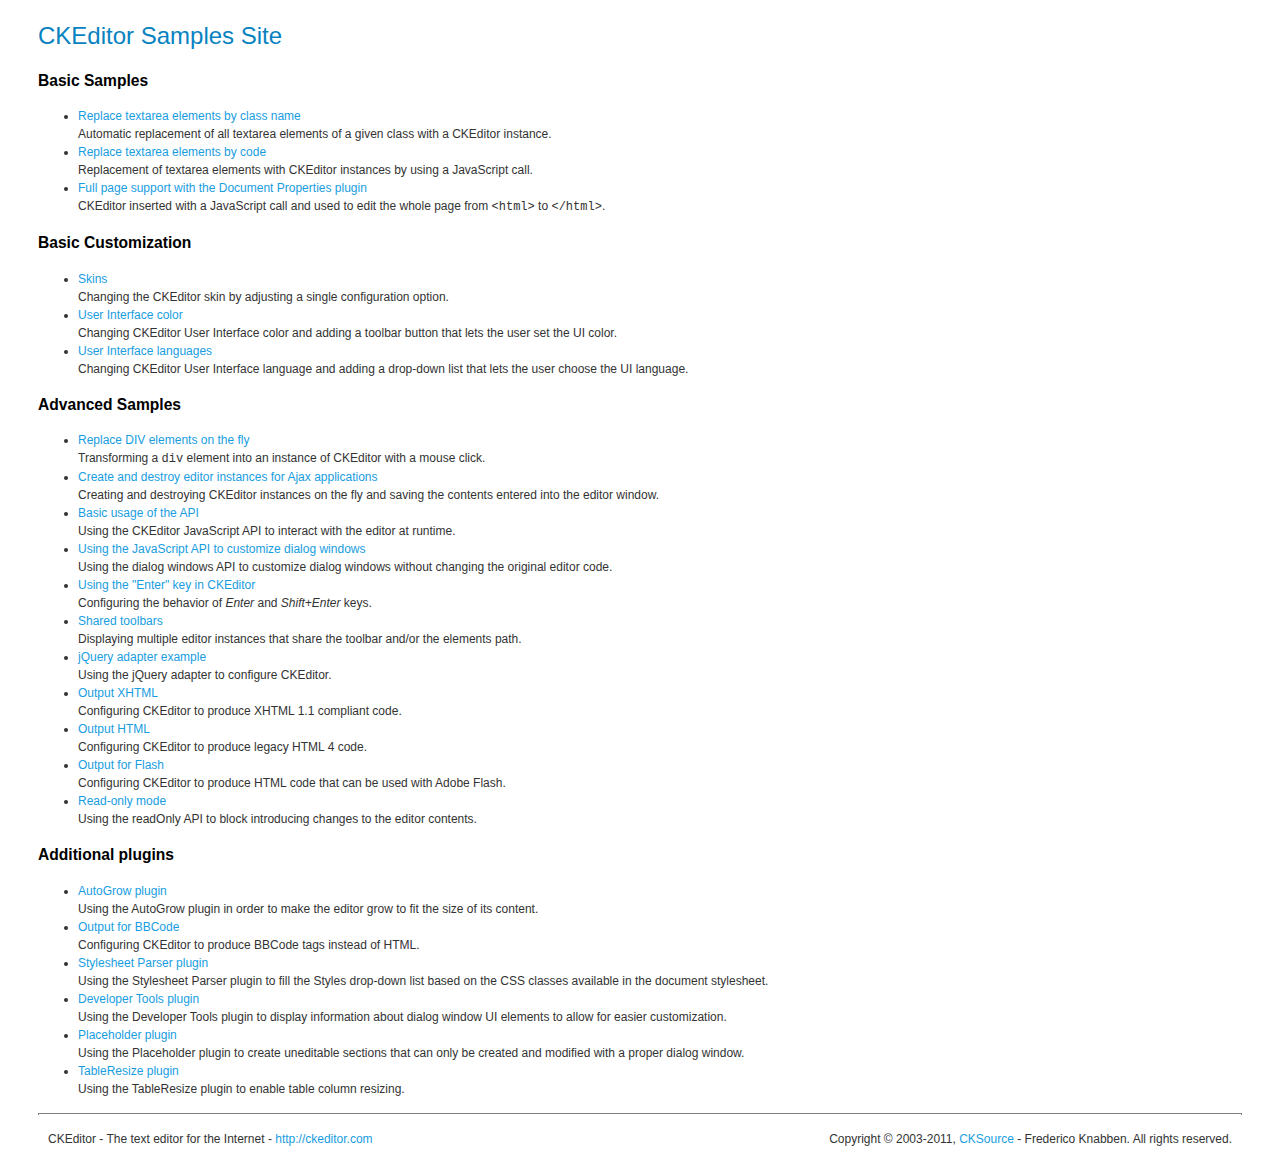
<file: adm/ckeditor/_samples/index.html>
<!DOCTYPE html PUBLIC "-//W3C//DTD XHTML 1.0 Transitional//EN" "http://www.w3.org/TR/xhtml1/DTD/xhtml1-transitional.dtd">
<!--
Copyright (c) 2003-2011, CKSource - Frederico Knabben. All rights reserved.
For licensing, see LICENSE.html or http://ckeditor.com/license
-->
<html xmlns="http://www.w3.org/1999/xhtml">
<head>
	<title>CKEditor Samples</title>
	<meta content="text/html; charset=utf-8" http-equiv="content-type" />
	<link type="text/css" rel="stylesheet" href="sample.css" />
</head>
<body>
	<h1 class="samples">
		CKEditor Samples Site
	</h1>
	<h2 class="samples">
		Basic Samples
	</h2>
	<ul class="samples">
		<li>
			<a class="samples" href="replacebyclass.html">Replace textarea elements by class name</a><br />
			Automatic replacement of all textarea elements of a given class with a CKEditor instance.
		</li>
		<li><a class="samples" href="replacebycode.html">Replace textarea elements by code</a><br />
			Replacement of textarea elements with CKEditor instances by using a JavaScript call.
		</li>
		<li><a class="samples" href="fullpage.html">Full page support with the Document Properties plugin</a><br />
			CKEditor inserted with a JavaScript call and used to edit the whole page from <code>&lt;html&gt;</code> to <code>&lt;/html&gt;</code>.
		</li>
	</ul>
	<h2 class="samples">
		Basic Customization
	</h2>
	<ul class="samples">
		<li><a class="samples" href="skins.html">Skins</a><br />
			Changing the CKEditor skin by adjusting a single configuration option.
		</li>
		<li><a class="samples" href="ui_color.html">User Interface color</a><br />
			Changing CKEditor User Interface color and adding a toolbar button that lets the user set the UI color.
		</li>
		<li><a class="samples" href="ui_languages.html">User Interface languages</a><br />
			Changing CKEditor User Interface language and adding a drop-down list that lets the user choose the UI language.
		</li>
	</ul>
	<h2 class="samples">
		Advanced Samples
	</h2>
	<ul class="samples">
		<li><a class="samples" href="divreplace.html">Replace DIV elements on the fly</a><br />
			Transforming a <code>div</code> element into an instance of CKEditor with a mouse click.
		</li>
		<li><a class="samples" href="ajax.html">Create and destroy editor instances for Ajax applications</a><br />
			Creating and destroying CKEditor instances on the fly and saving the contents entered into the editor window.
		</li>
		<li><a class="samples" href="api.html">Basic usage of the API</a><br />
			Using the CKEditor JavaScript API to interact with the editor at runtime.
		</li>
		<li><a class="samples" href="api_dialog.html">Using the JavaScript API to customize dialog windows</a><br />
			Using the dialog windows API to customize dialog windows without changing the original editor code.
		</li>
		<li><a class="samples" href="enterkey.html">Using the "Enter" key in CKEditor</a><br />
			 Configuring the behavior of <em>Enter</em> and <em>Shift+Enter</em> keys.
		</li>
		<li><a class="samples" href="sharedspaces.html">Shared toolbars</a><br />
			Displaying multiple editor instances that share the toolbar and/or the elements path.
		</li>
		<li><a class="samples" href="jqueryadapter.html">jQuery adapter example</a><br />
			Using the jQuery adapter to configure CKEditor.
		</li>
		<li><a class="samples" href="output_xhtml.html">Output XHTML</a><br />
			Configuring CKEditor to produce XHTML 1.1 compliant code.
		</li>
		<li><a class="samples" href="output_html.html">Output HTML</a><br />
			Configuring CKEditor to produce legacy HTML 4 code.
		</li>
		<li><a class="samples" href="output_for_flash.html">Output for Flash</a><br />
			Configuring CKEditor to produce HTML code that can be used with Adobe Flash.
		</li>
		<li><a class="samples" href="readonly.html">Read-only mode</a><br />
			Using the readOnly API to block introducing changes to the editor contents.
		</li>
	</ul>
	<h2 class="samples">
		Additional plugins
	</h2>
	<ul class="samples">
		<li><a class="samples" href="autogrow.html">AutoGrow plugin</a><br />
			Using the AutoGrow plugin in order to make the editor grow to fit the size of its content.
		</li>
		<li><a class="samples" href="bbcode.html">Output for BBCode</a><br />
			Configuring CKEditor to produce BBCode tags instead of HTML.
		</li>
		<li><a class="samples" href="stylesheetparser.html">Stylesheet Parser plugin</a><br />
			Using the Stylesheet Parser plugin to fill the Styles drop-down list based on the CSS classes available in the document stylesheet.
		</li>
		<li><a class="samples" href="devtools.html">Developer Tools plugin</a><br />
			Using the Developer Tools plugin to display information about dialog window UI elements to allow for easier customization.
		</li>
		<li><a class="samples" href="placeholder.html">Placeholder plugin</a><br />
			Using the Placeholder plugin to create uneditable sections that can only be created and modified with a proper dialog window.
		</li>
		<li><a class="samples" href="tableresize.html">TableResize plugin</a><br />
			Using the TableResize plugin to enable table column resizing.
		</li>
	</ul>
	<div id="footer">
		<hr />
		<p>
			CKEditor - The text editor for the Internet - <a class="samples" href="http://ckeditor.com/">http://ckeditor.com</a>
		</p>
		<p id="copy">
			Copyright &copy; 2003-2011, <a class="samples" href="http://cksource.com/">CKSource</a> - Frederico Knabben. All rights reserved.
		</p>
	</div>
</body>
</html>
</file>
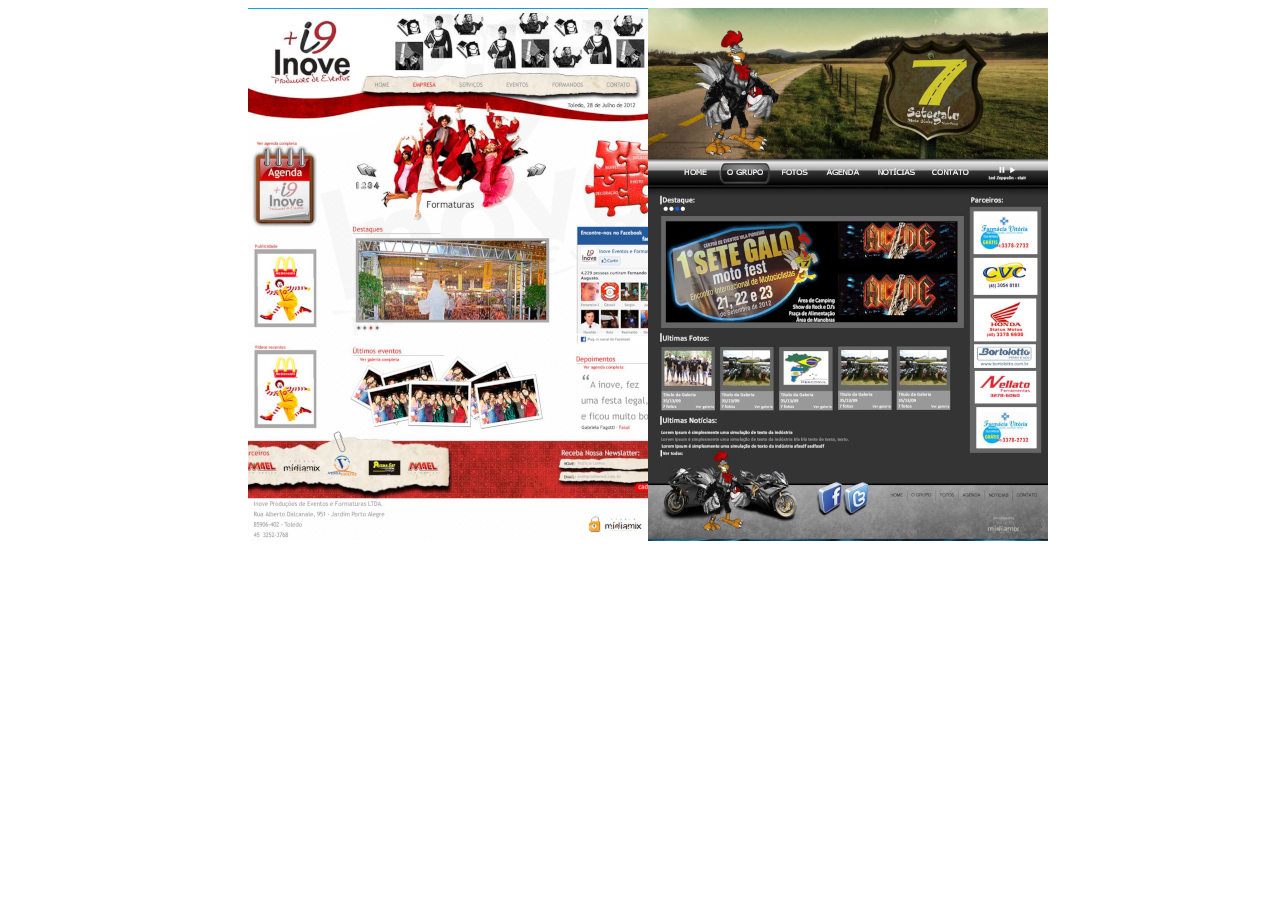
<file: clientes.html>
<!DOCTYPE html PUBLIC "-//W3C//DTD XHTML 1.0 Transitional//EN" "http://www.w3.org/TR/xhtml1/DTD/xhtml1-transitional.dtd">

<!-- saved from url=(0035)http://files.rafaelwendel.com/flip/ -->

<html xmlns="http://www.w3.org/1999/xhtml" dir="ltr">

<head profile="http://gmpg.org/xfn/11">
    <meta http-equiv="Content-Type" content="text/html; charset=UTF-8">


    <title>Criando um flip book com JQuery (www.rafaelwendel.com)</title>

    <script type="text/javascript" src="./js/jquery 1.6.1.js"></script>

    <script type="text/javascript" src="./js/turn.min.js"></script>

    <script type="text/javascript">
        var autoplay = null;
        count = 1;
        _play = true;
        next_count = true;
        $(document).ready(function() {
            var book = $('#magazine').turn({
                page: 1,
                autoCenter: true
            });
            $('#magazine').click(function() {
                _play = false;
            })

            autoplay = function() {
                if (_play) {

                    if (next_count) $('#magazine').turn('next');
                    else $('#magazine').turn('previous');
                    if (count >= 5) {
                        next_count = !next_count;
                        count = 1;
                    }
                    setTimeout("autoplay()", 5000);
                    count++;
                }
            }
            autoplay();

        });
    </script>

    <style type="text/css">
        #clientes {
            width: 800px;
            height: 533px;
            margin-left: auto;
            margin-right: auto;
            display: block;
        }
        
        #magazine {
            width: 800px;
            height: 533px;
        }
        
        #magazine .turn-page {
            width: 400px;
            height: 533px;
            background-color: #ccc;
        }
    </style>

</head>

<body style="width: 100%;">

    <div id="clientes">
        <div id="magazine" style="position: relative; width: 800px; height: 533px; transform: translate3d(0px, 0px, 0px);">


            <div class="page-wrapper" page="1" style="position: absolute; overflow: hidden; width: 400px; height: 533px; top: 0px; left: 0px; right: auto; z-index: 4;">
                <div style="position: absolute; top: 0px; left: 0px; overflow: hidden; z-index: auto; width: 666px; height: 666px;">
                    <div class="page p2 even" style="float: left; width: 400px; height: 533px; position: absolute; inset: 0px auto auto 0px; box-shadow: rgba(0, 0, 0, 0) 0px 0px 20px;">
                        <img src="./imagens/clientes/imagem1.png">
                    </div>
                </div>
            </div>
            <div class="page-wrapper" page="2" style="position: absolute; overflow: hidden; width: 400px; height: 533px; top: 0px; left: 0px; right: auto; z-index: 4;">
                <div style="position: absolute; top: 0px; left: 0px; overflow: hidden; z-index: auto; width: 666px; height: 666px;">
                    <div class="page p2 even" style="float: left; width: 400px; height: 533px; position: absolute; inset: 0px auto auto 0px; box-shadow: rgba(0, 0, 0, 0) 0px 0px 20px;">
                        <img src="./imagens/clientes/imagem2.png">
                    </div>
                </div>
            </div>
            <div class="page-wrapper" page="3" style="position: absolute; overflow: hidden; width: 400px; height: 533px; top: 0px; left: 0px; right: auto; z-index: 4;">
                <div style="position: absolute; top: 0px; left: 0px; overflow: hidden; z-index: auto; width: 666px; height: 666px;">
                    <div class="page p2 even" style="float: left; width: 400px; height: 533px; position: absolute; inset: 0px auto auto 0px; box-shadow: rgba(0, 0, 0, 0) 0px 0px 20px;">
                        <img src="./imagens/clientes/imagem3.png">
                    </div>
                </div>
            </div>
            <div class="page-wrapper" page="4" style="position: absolute; overflow: hidden; width: 400px; height: 533px; top: 0px; left: 0px; right: auto; z-index: 4;">
                <div style="position: absolute; top: 0px; left: 0px; overflow: hidden; z-index: auto; width: 666px; height: 666px;">
                    <div class="page p2 even" style="float: left; width: 400px; height: 533px; position: absolute; inset: 0px auto auto 0px; box-shadow: rgba(0, 0, 0, 0) 0px 0px 20px;">
                        <img src="./imagens/clientes/imagem4.png">
                    </div>
                </div>
            </div>
            <div class="page-wrapper" page="5" style="position: absolute; overflow: hidden; width: 400px; height: 533px; top: 0px; left: 0px; right: auto; z-index: 4;">
                <div style="position: absolute; top: 0px; left: 0px; overflow: hidden; z-index: auto; width: 666px; height: 666px;">
                    <div class="page p2 even" style="float: left; width: 400px; height: 533px; position: absolute; inset: 0px auto auto 0px; box-shadow: rgba(0, 0, 0, 0) 0px 0px 20px;">
                        <img src="./imagens/clientes/imagem5.png">
                    </div>
                </div>
            </div>
            <div class="page-wrapper" page="6" style="position: absolute; overflow: hidden; width: 400px; height: 533px; top: 0px; left: 0px; right: auto; z-index: 4;">
                <div style="position: absolute; top: 0px; left: 0px; overflow: hidden; z-index: auto; width: 666px; height: 666px;">
                    <div class="page p2 even" style="float: left; width: 400px; height: 533px; position: absolute; inset: 0px auto auto 0px; box-shadow: rgba(0, 0, 0, 0) 0px 0px 20px;">
                        <img src="./imagens/clientes/imagem6.png">
                    </div>
                </div>
            </div>
            <div class="page-wrapper" page="7" style="position: absolute; overflow: hidden; width: 400px; height: 533px; top: 0px; left: 0px; right: auto; z-index: 4;">
                <div style="position: absolute; top: 0px; left: 0px; overflow: hidden; z-index: auto; width: 666px; height: 666px;">
                    <div class="page p2 even" style="float: left; width: 400px; height: 533px; position: absolute; inset: 0px auto auto 0px; box-shadow: rgba(0, 0, 0, 0) 0px 0px 20px;">
                        <img src="./imagens/clientes/imagem7.png">
                    </div>
                </div>
            </div>
            <div class="page-wrapper" page="8" style="position: absolute; overflow: hidden; width: 400px; height: 533px; top: 0px; left: 0px; right: auto; z-index: 4;">
                <div style="position: absolute; top: 0px; left: 0px; overflow: hidden; z-index: auto; width: 666px; height: 666px;">
                    <div class="page p2 even" style="float: left; width: 400px; height: 533px; position: absolute; inset: 0px auto auto 0px; box-shadow: rgba(0, 0, 0, 0) 0px 0px 20px;">
                        <img src="./imagens/clientes/imagem8.png">
                    </div>
                </div>
            </div>
            <div class="page-wrapper" page="9" style="position: absolute; overflow: hidden; width: 400px; height: 533px; top: 0px; left: 0px; right: auto; z-index: 4;">
                <div style="position: absolute; top: 0px; left: 0px; overflow: hidden; z-index: auto; width: 666px; height: 666px;">
                    <div class="page p2 even" style="float: left; width: 400px; height: 533px; position: absolute; inset: 0px auto auto 0px; box-shadow: rgba(0, 0, 0, 0) 0px 0px 20px;">
                        <img src="./imagens/clientes/imagem9.png">
                    </div>
                </div>
            </div>
            <div class="page-wrapper" page="10" style="position: absolute; overflow: hidden; width: 400px; height: 533px; top: 0px; left: 0px; right: auto; z-index: 4;">
                <div style="position: absolute; top: 0px; left: 0px; overflow: hidden; z-index: auto; width: 666px; height: 666px;">
                    <div class="page p2 even" style="float: left; width: 400px; height: 533px; position: absolute; inset: 0px auto auto 0px; box-shadow: rgba(0, 0, 0, 0) 0px 0px 20px;">
                        <img src="./imagens/clientes/imagem10.png">
                    </div>
                </div>
            </div>

        </div>
    </div>


</body>

</html>
</file>
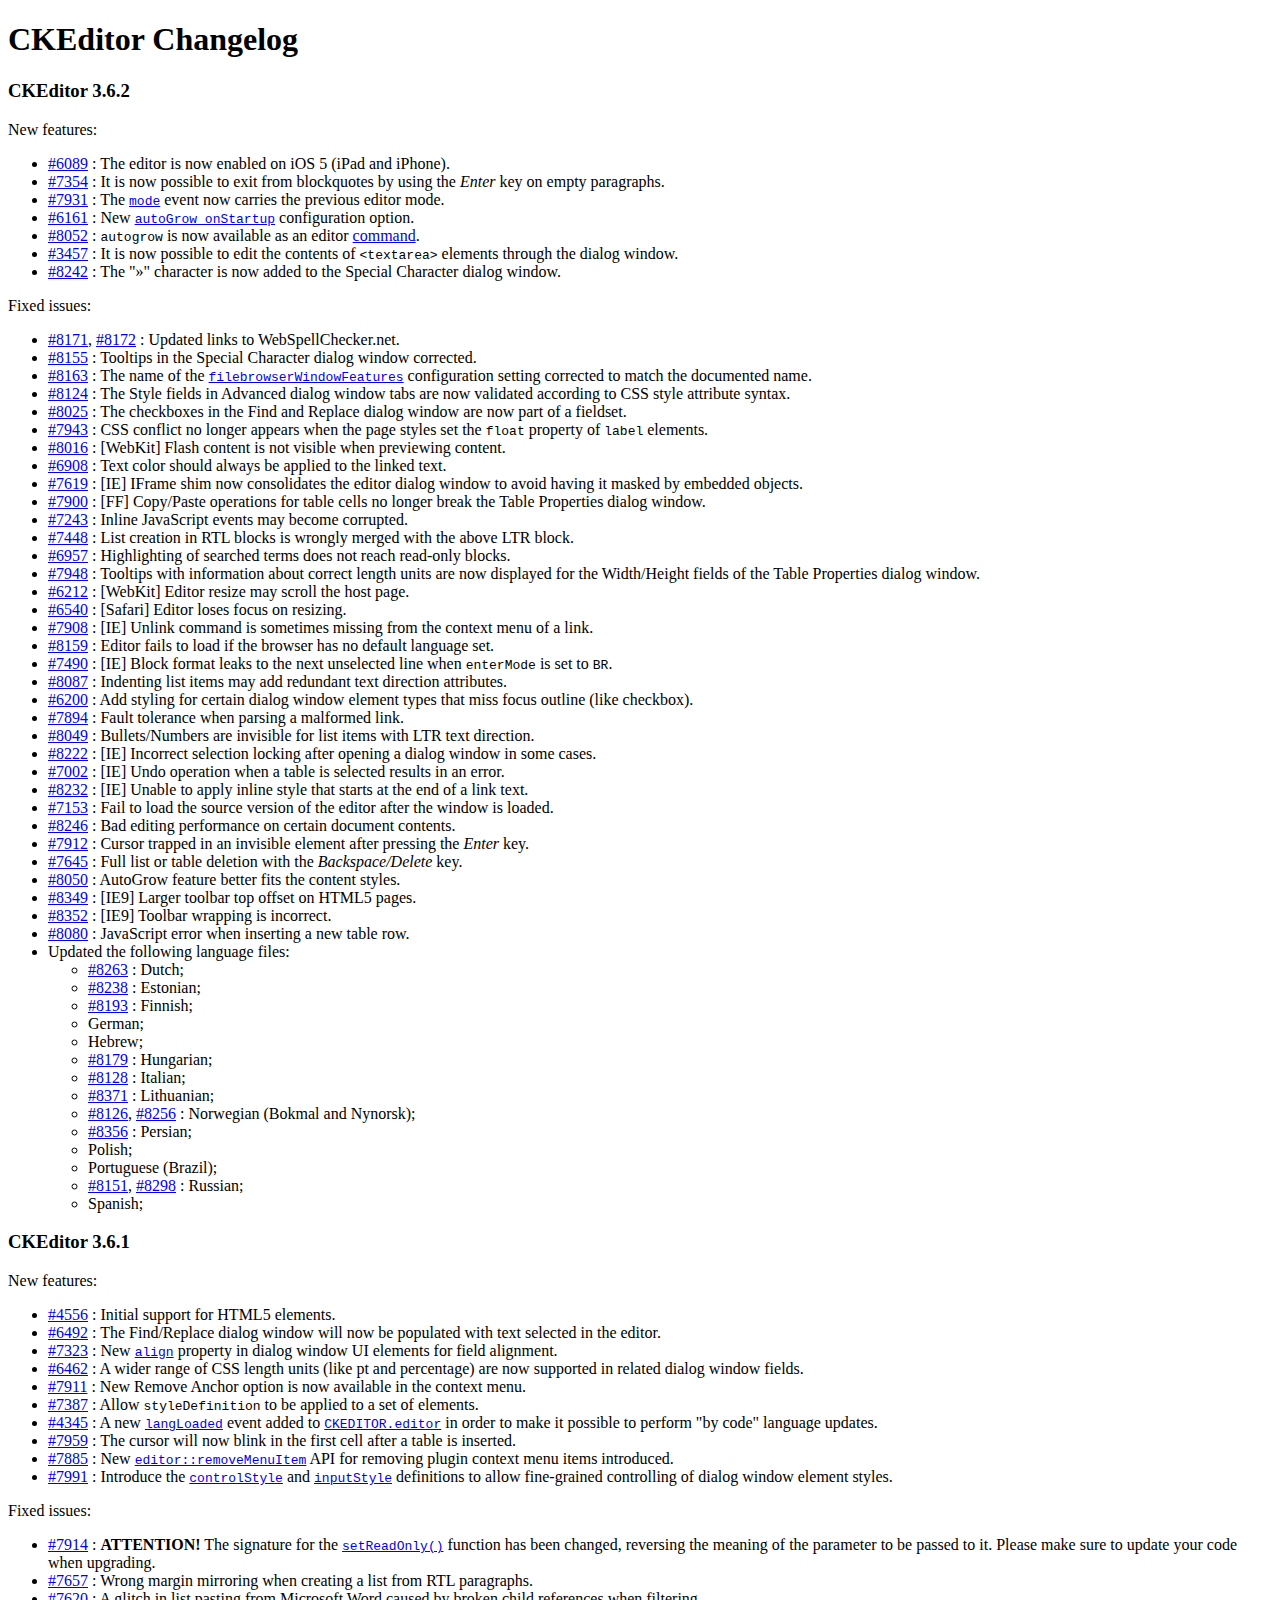
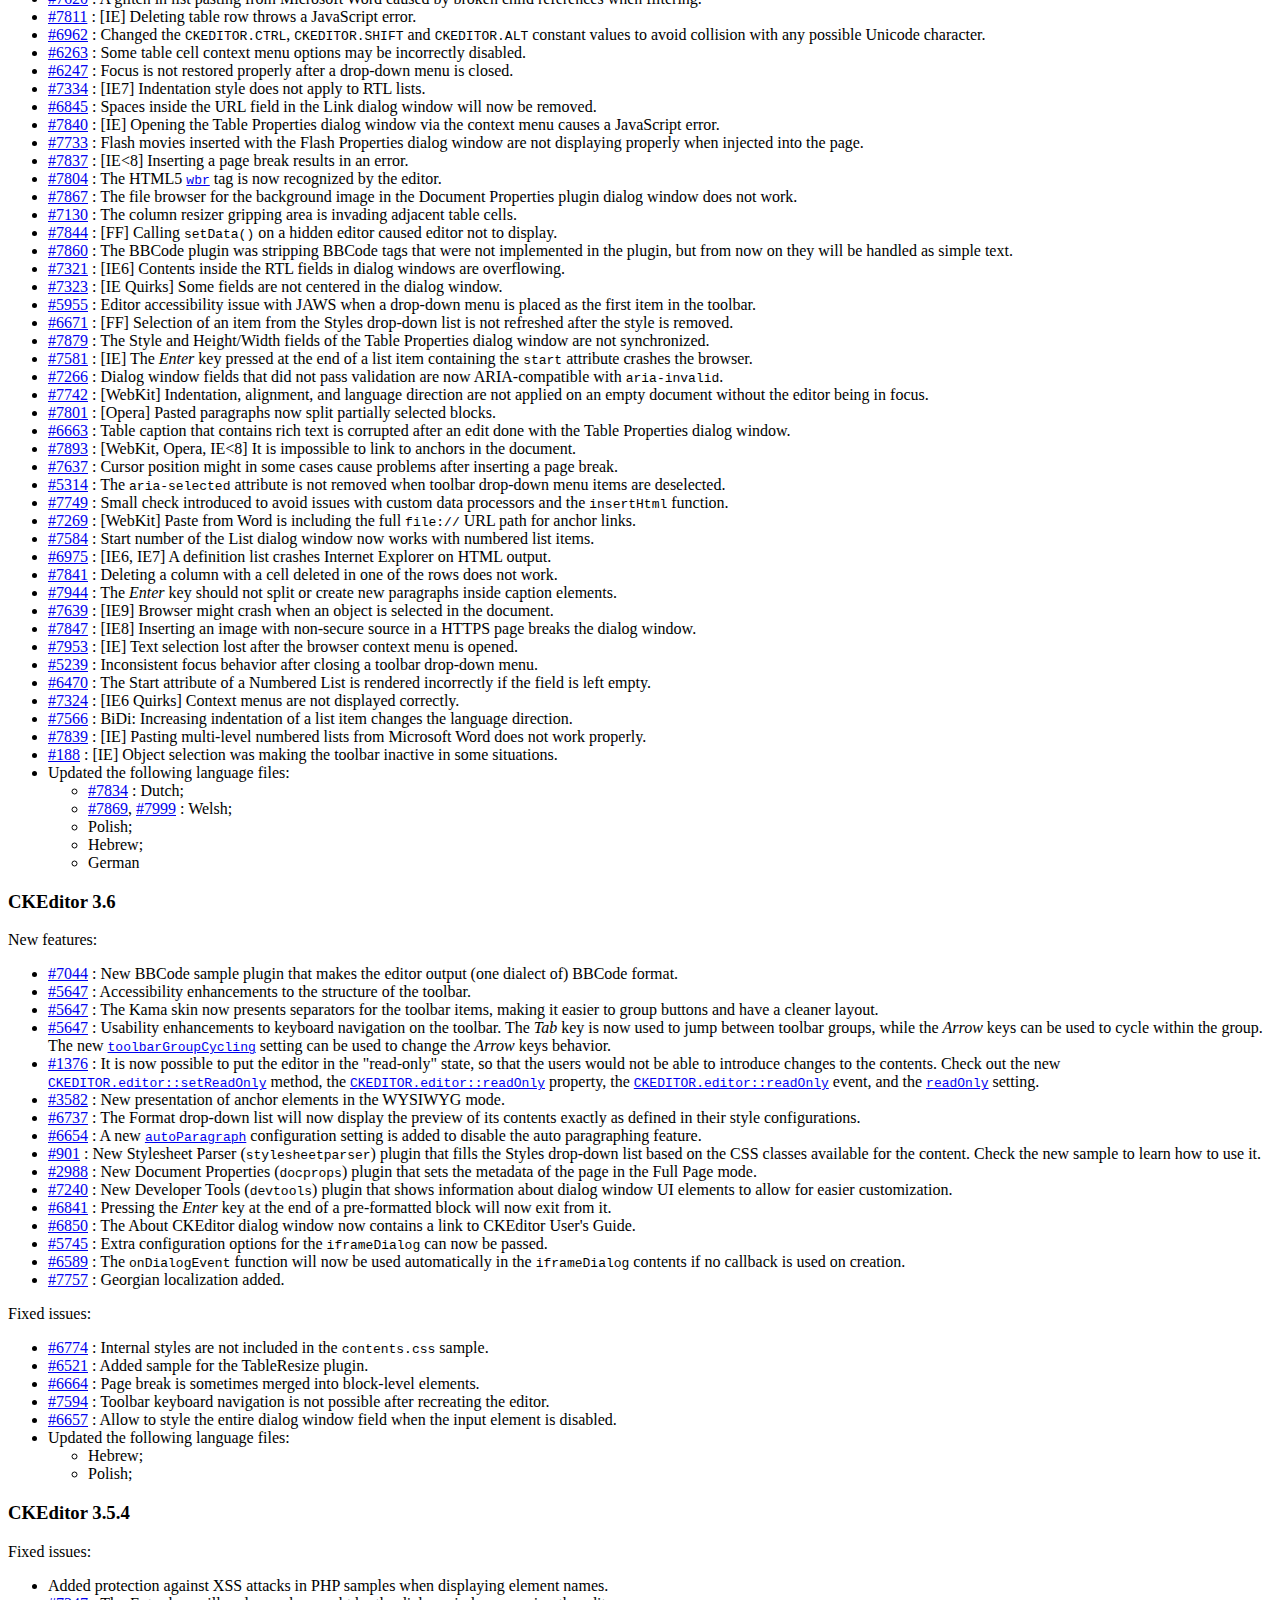
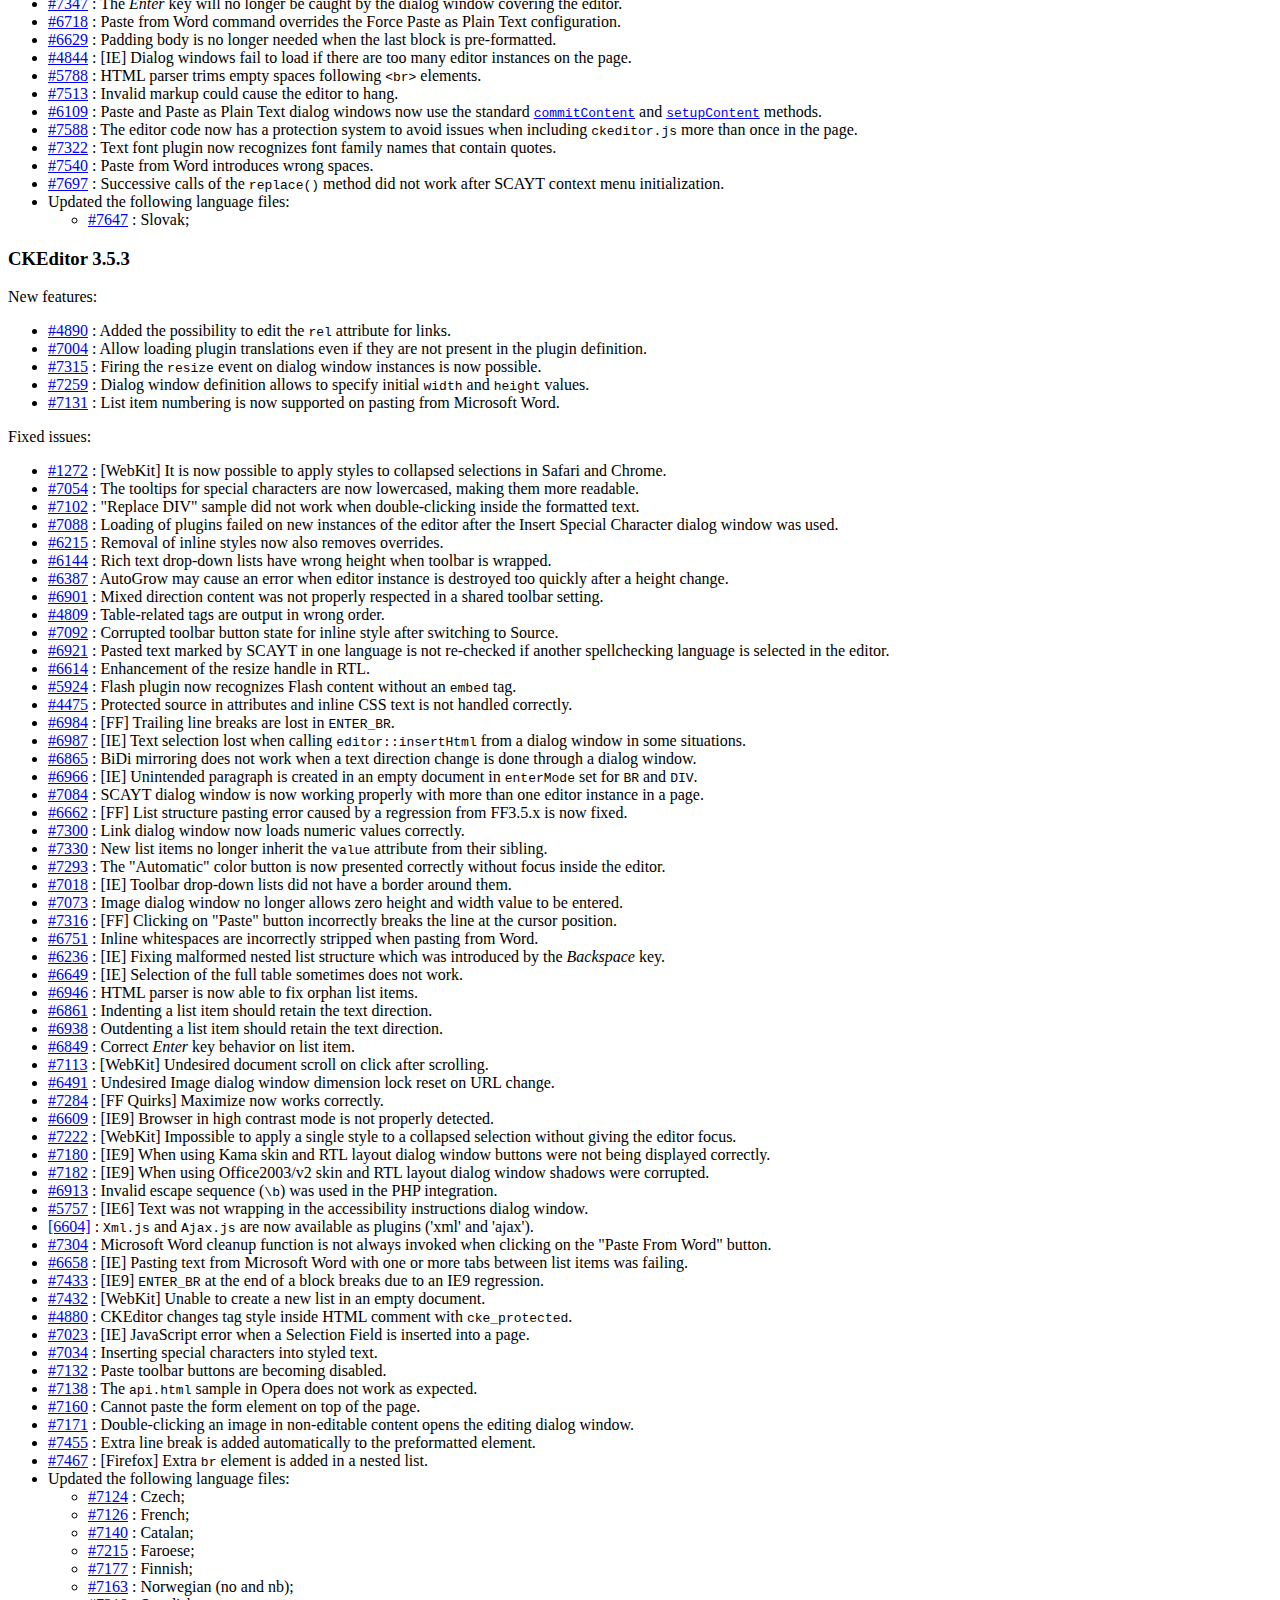
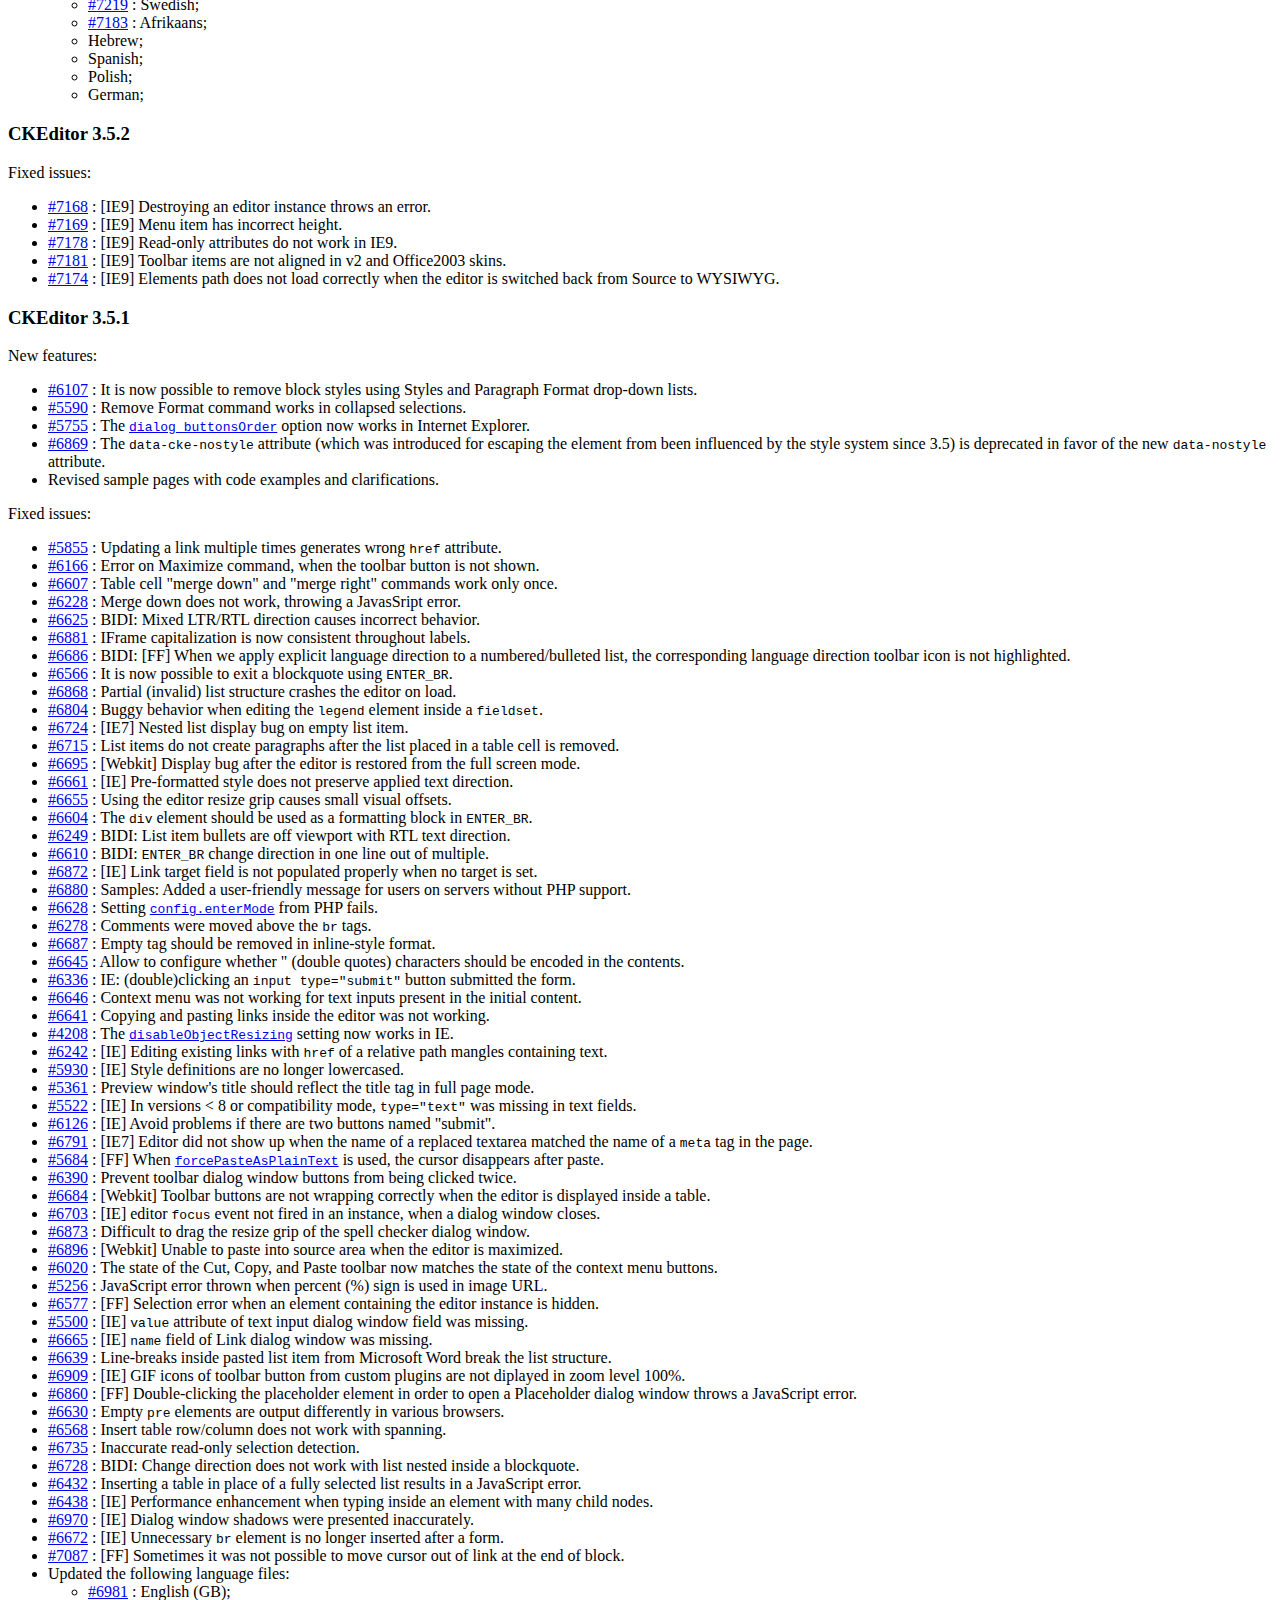
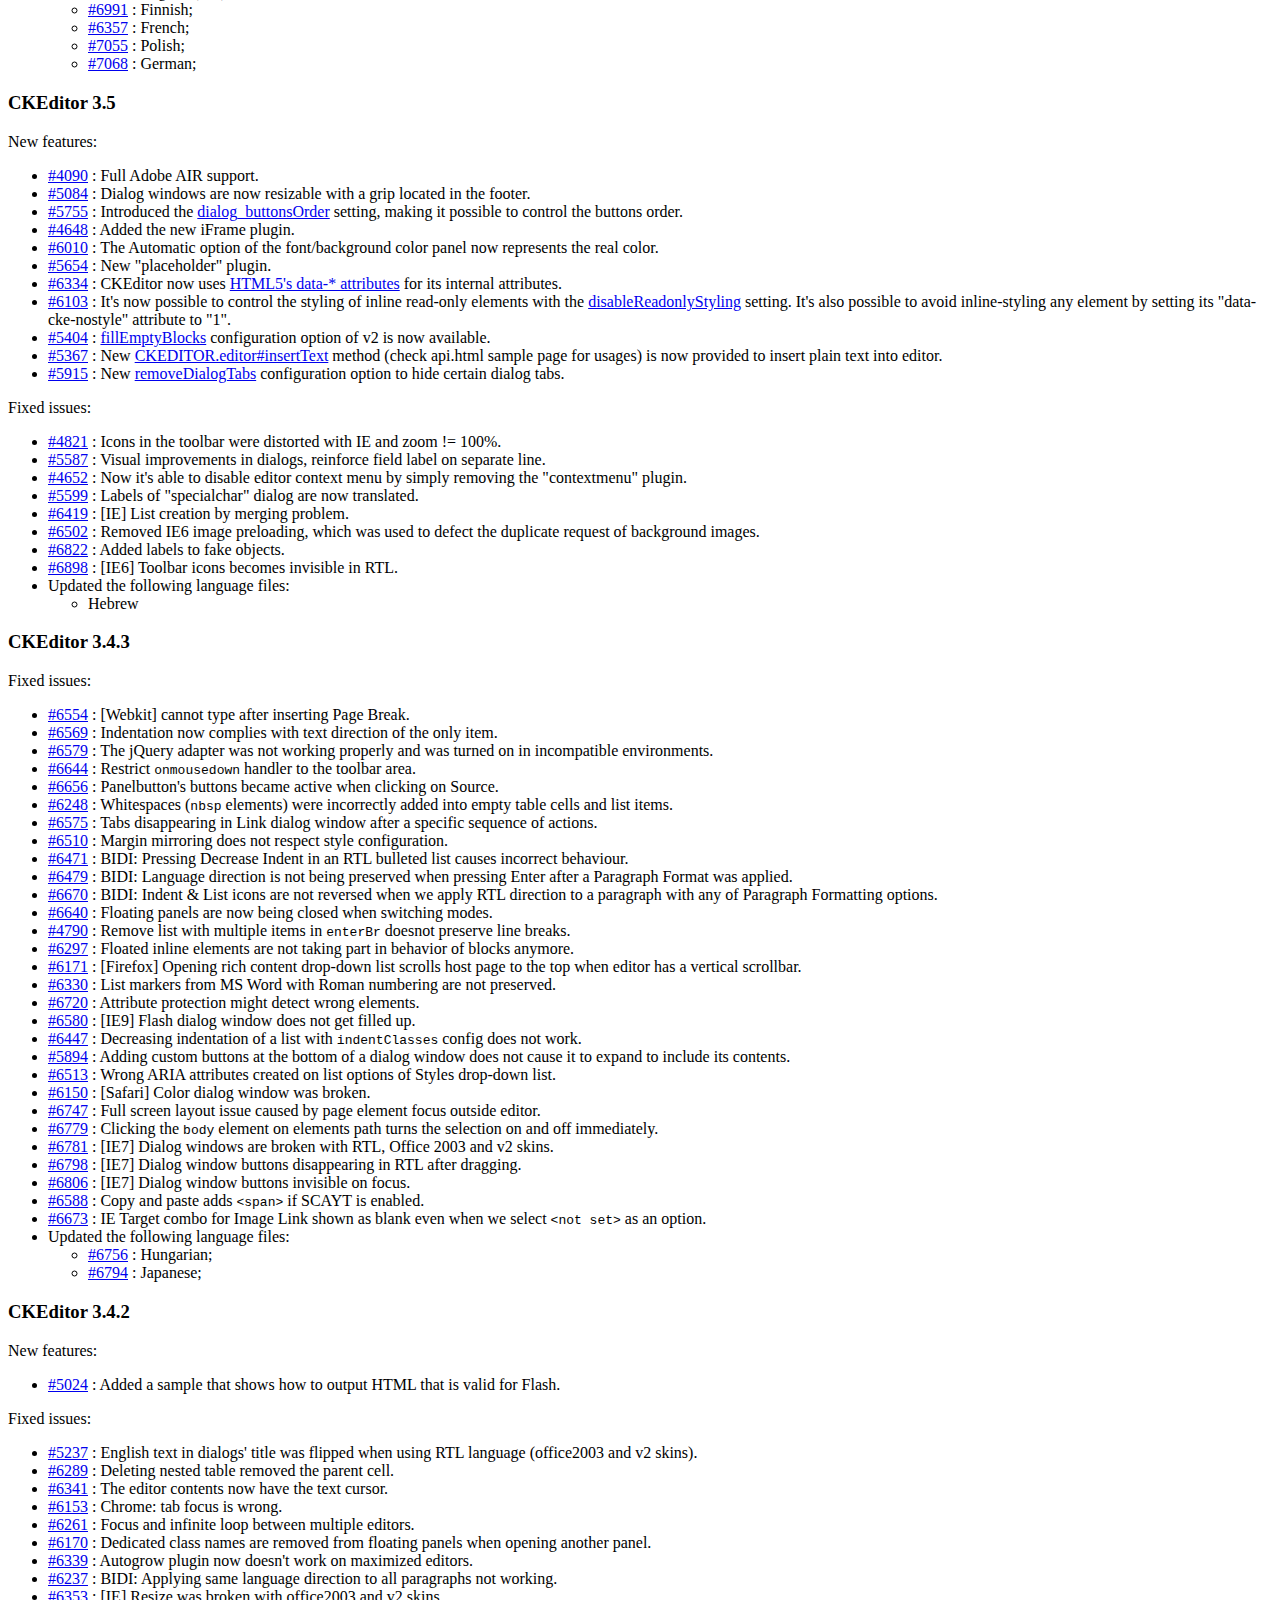
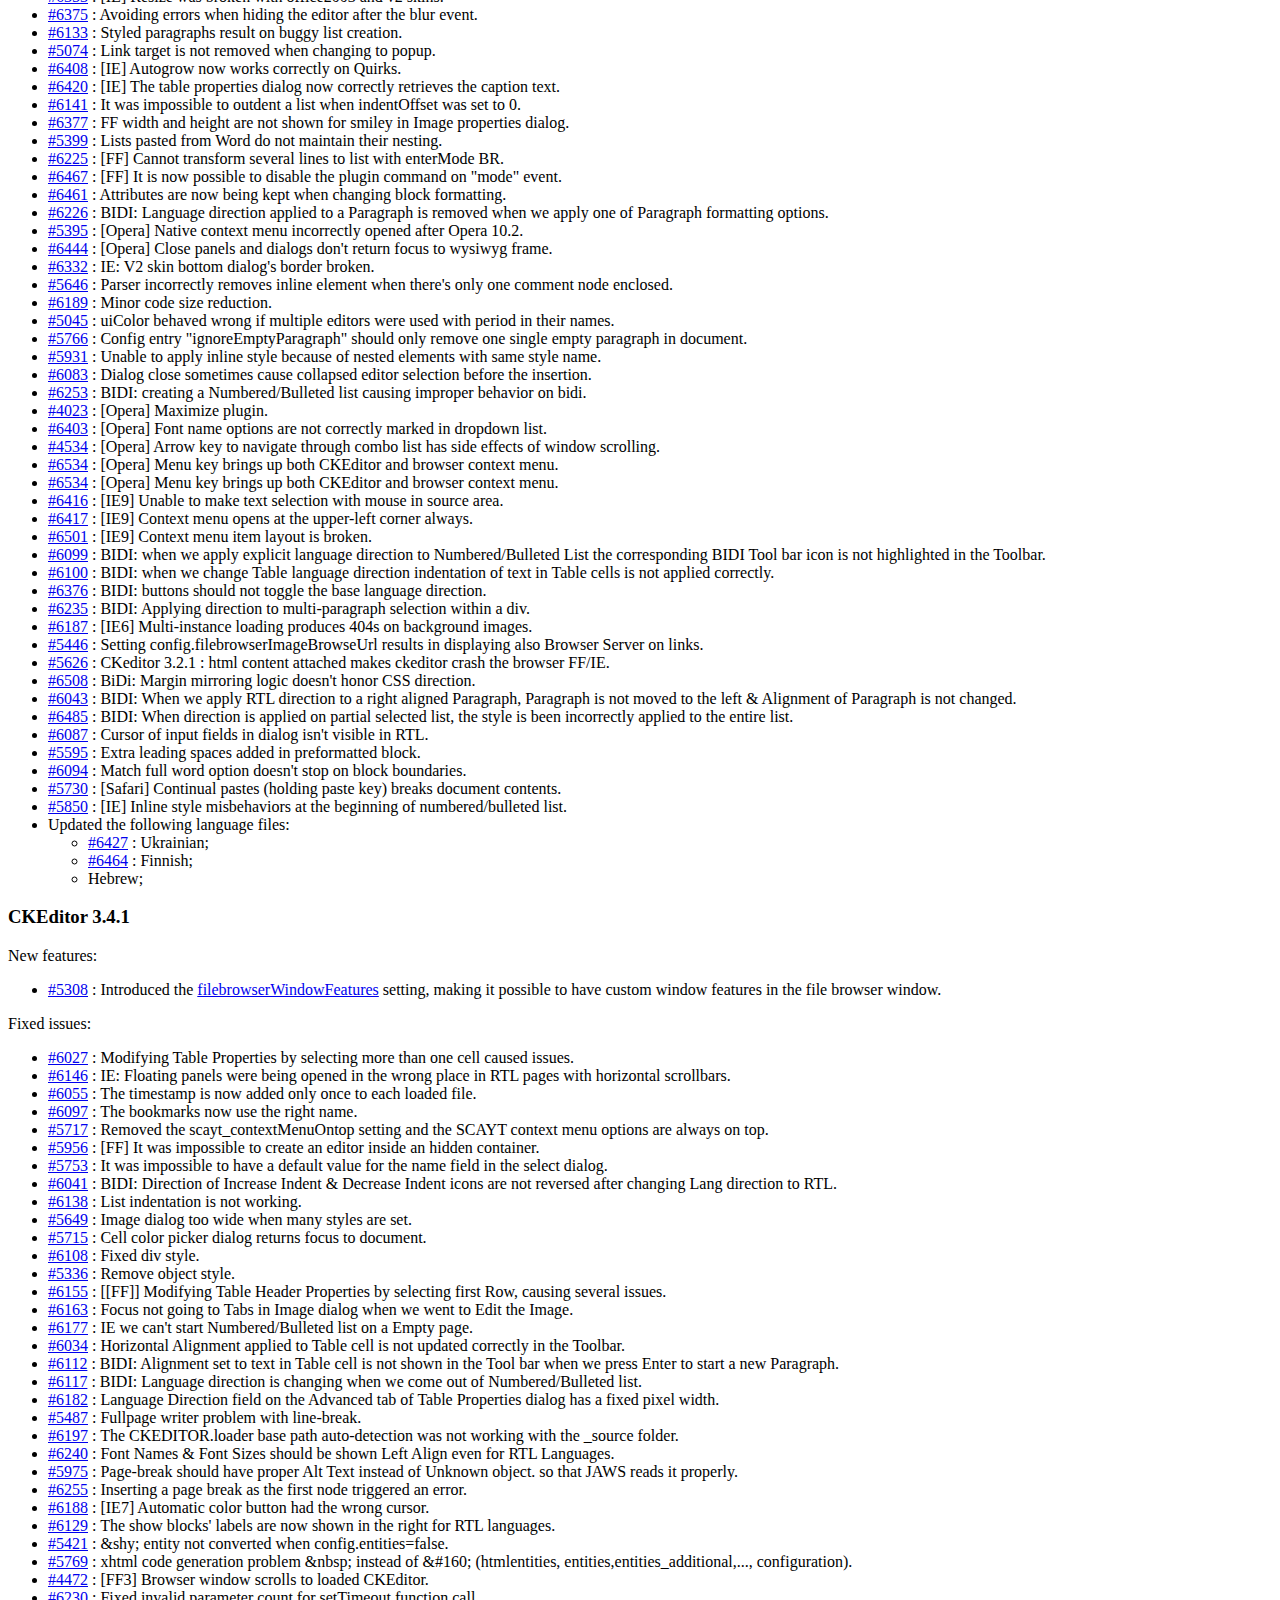
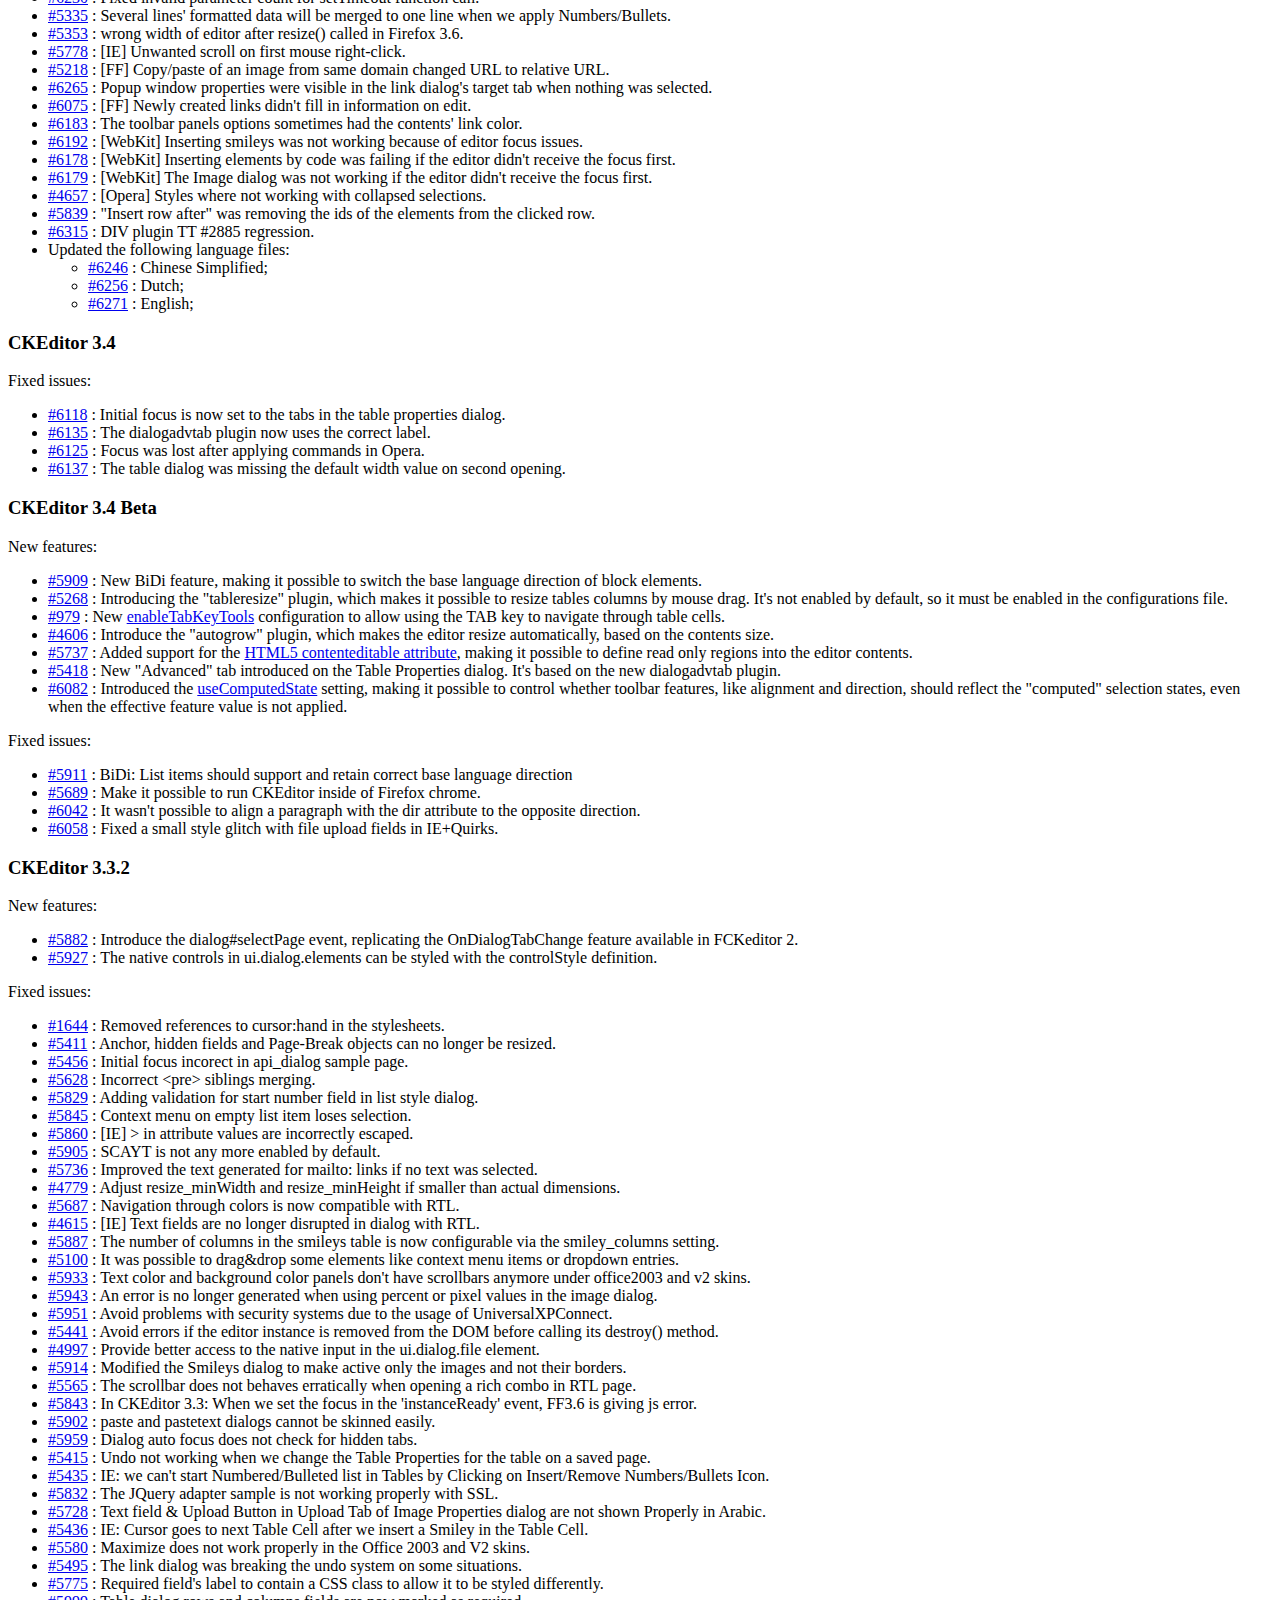
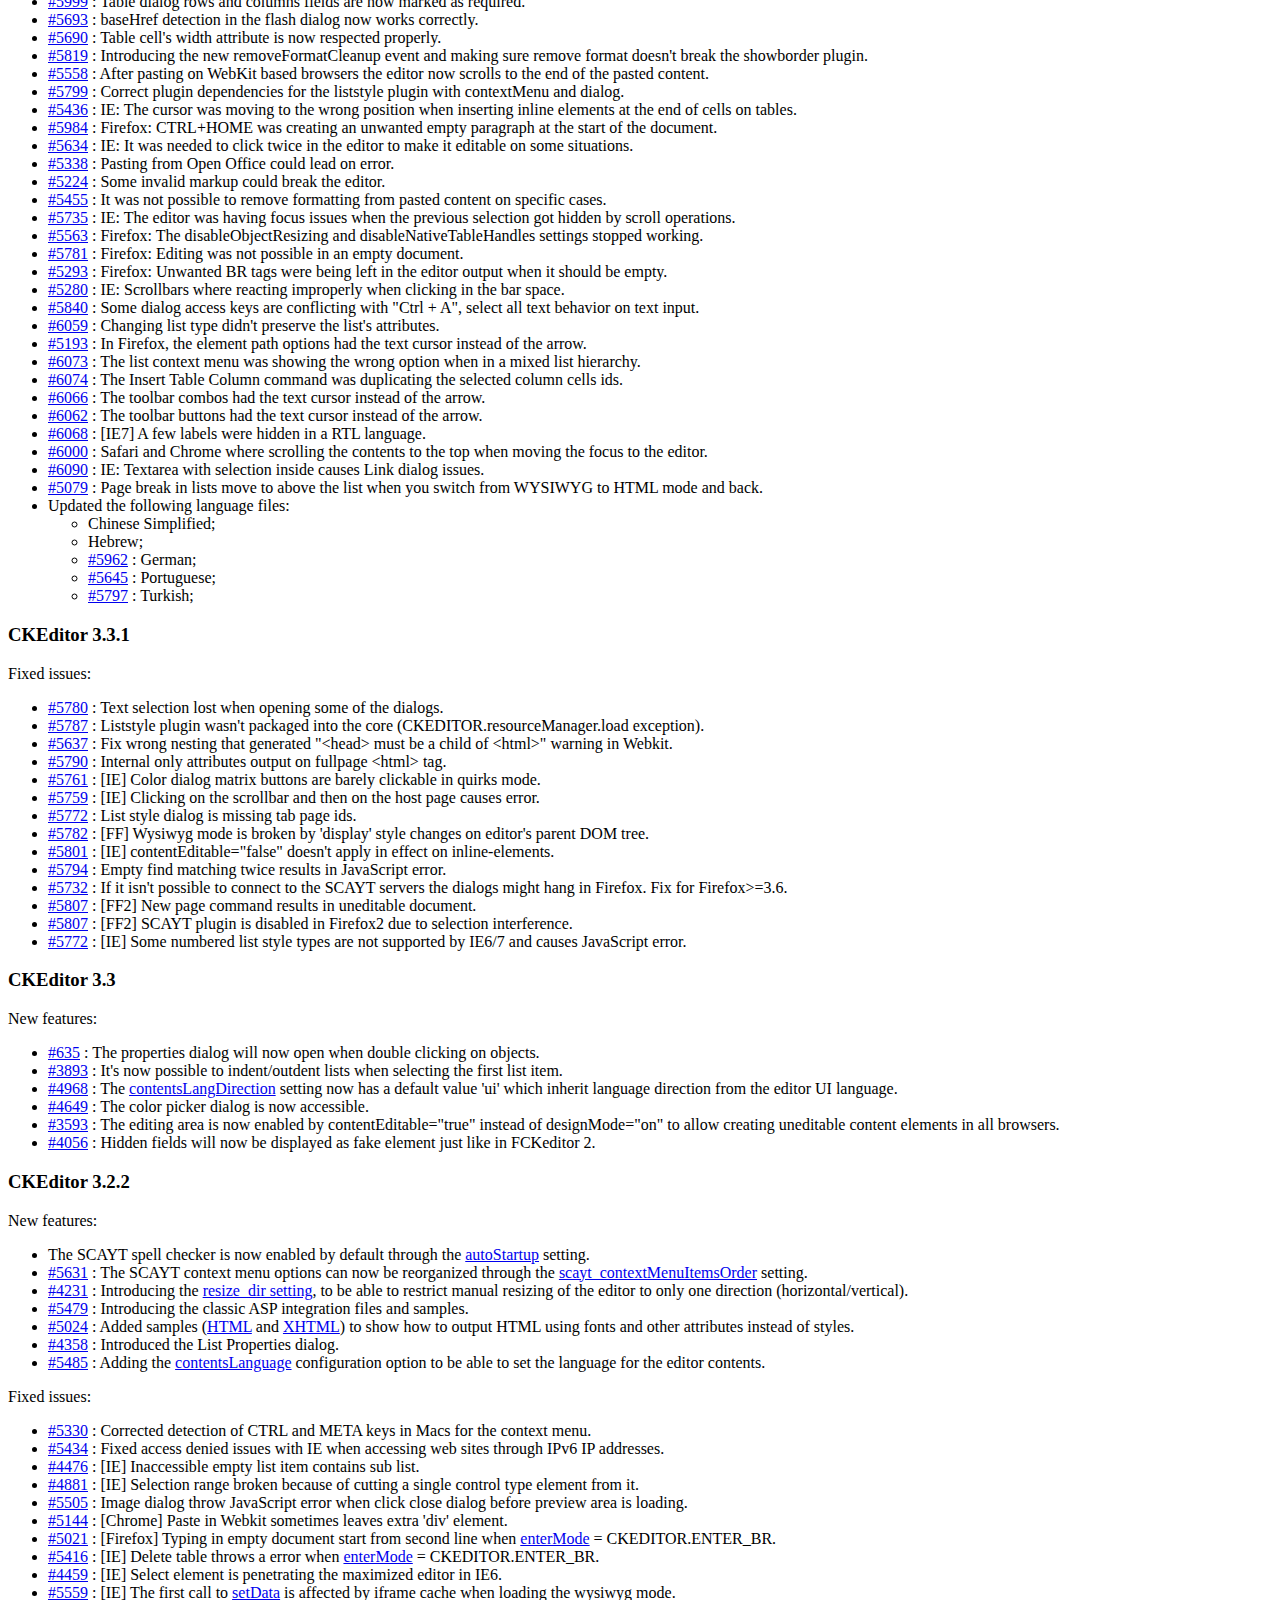
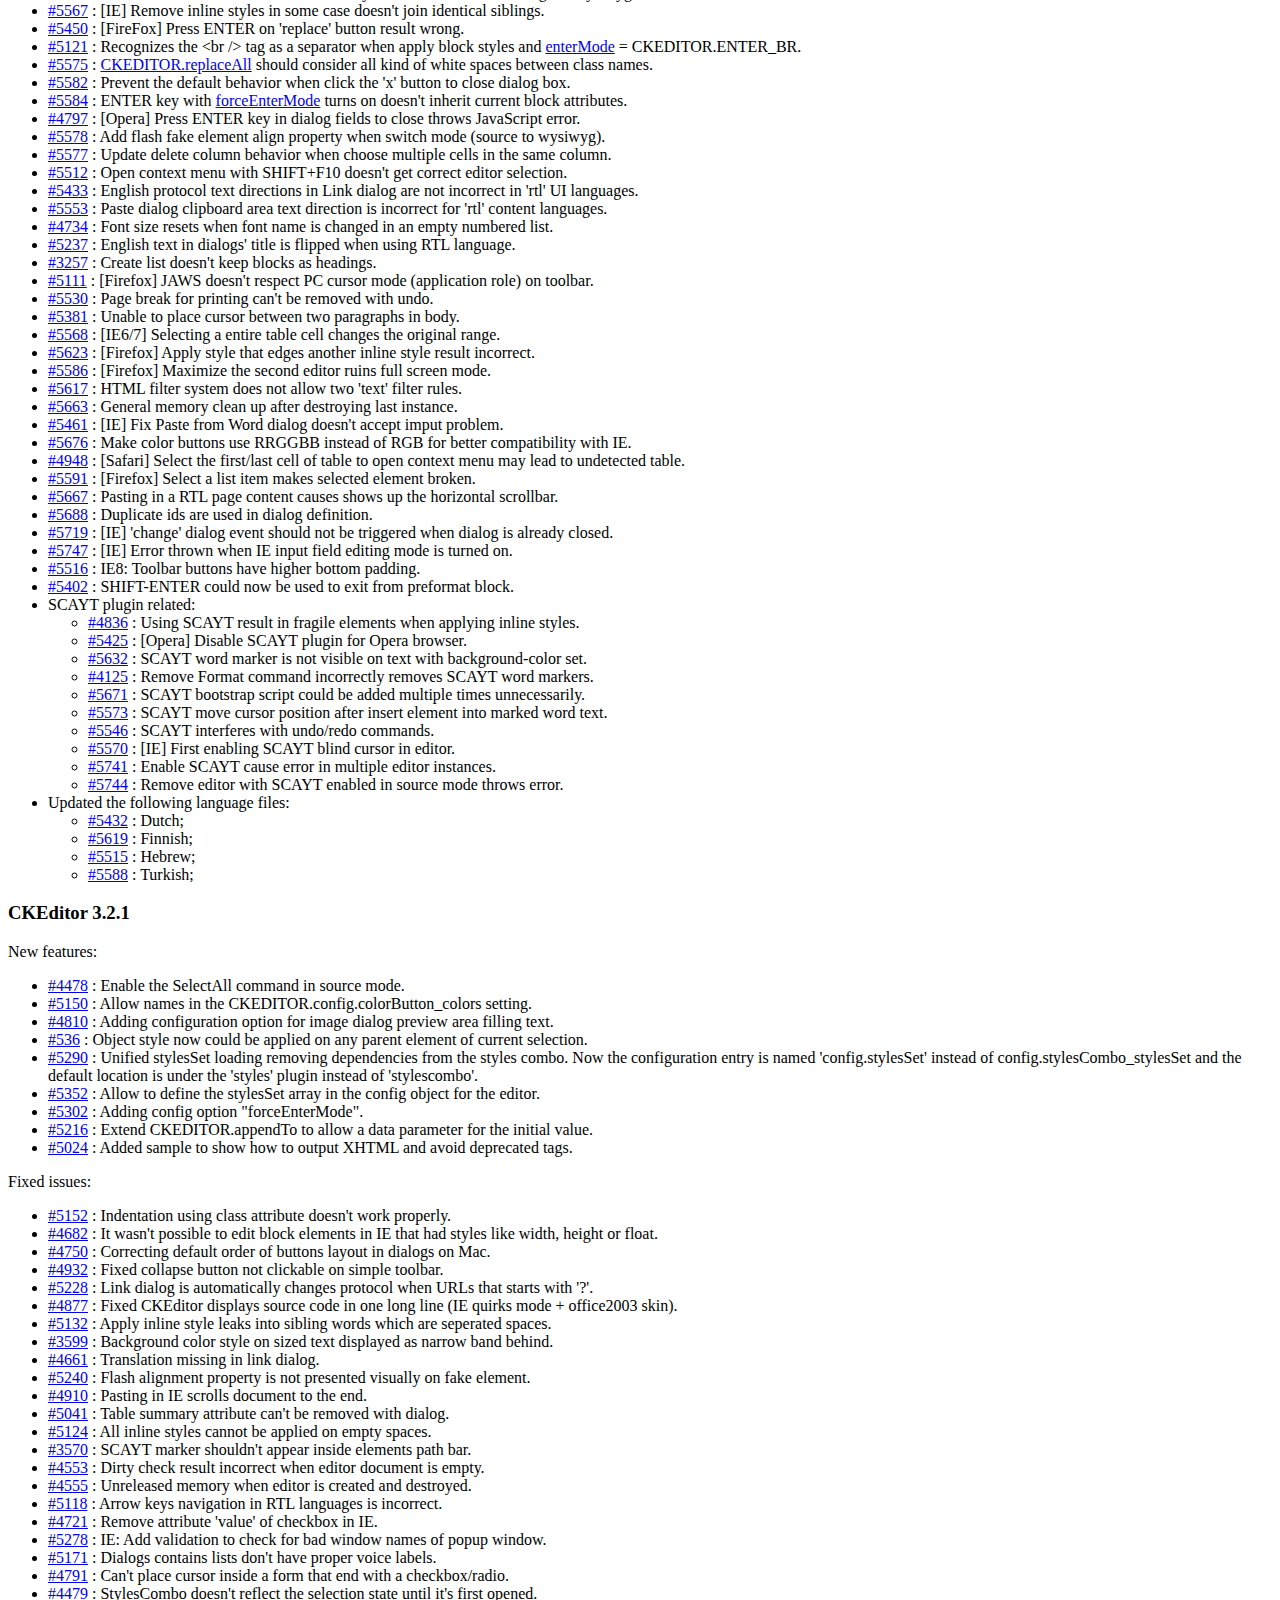
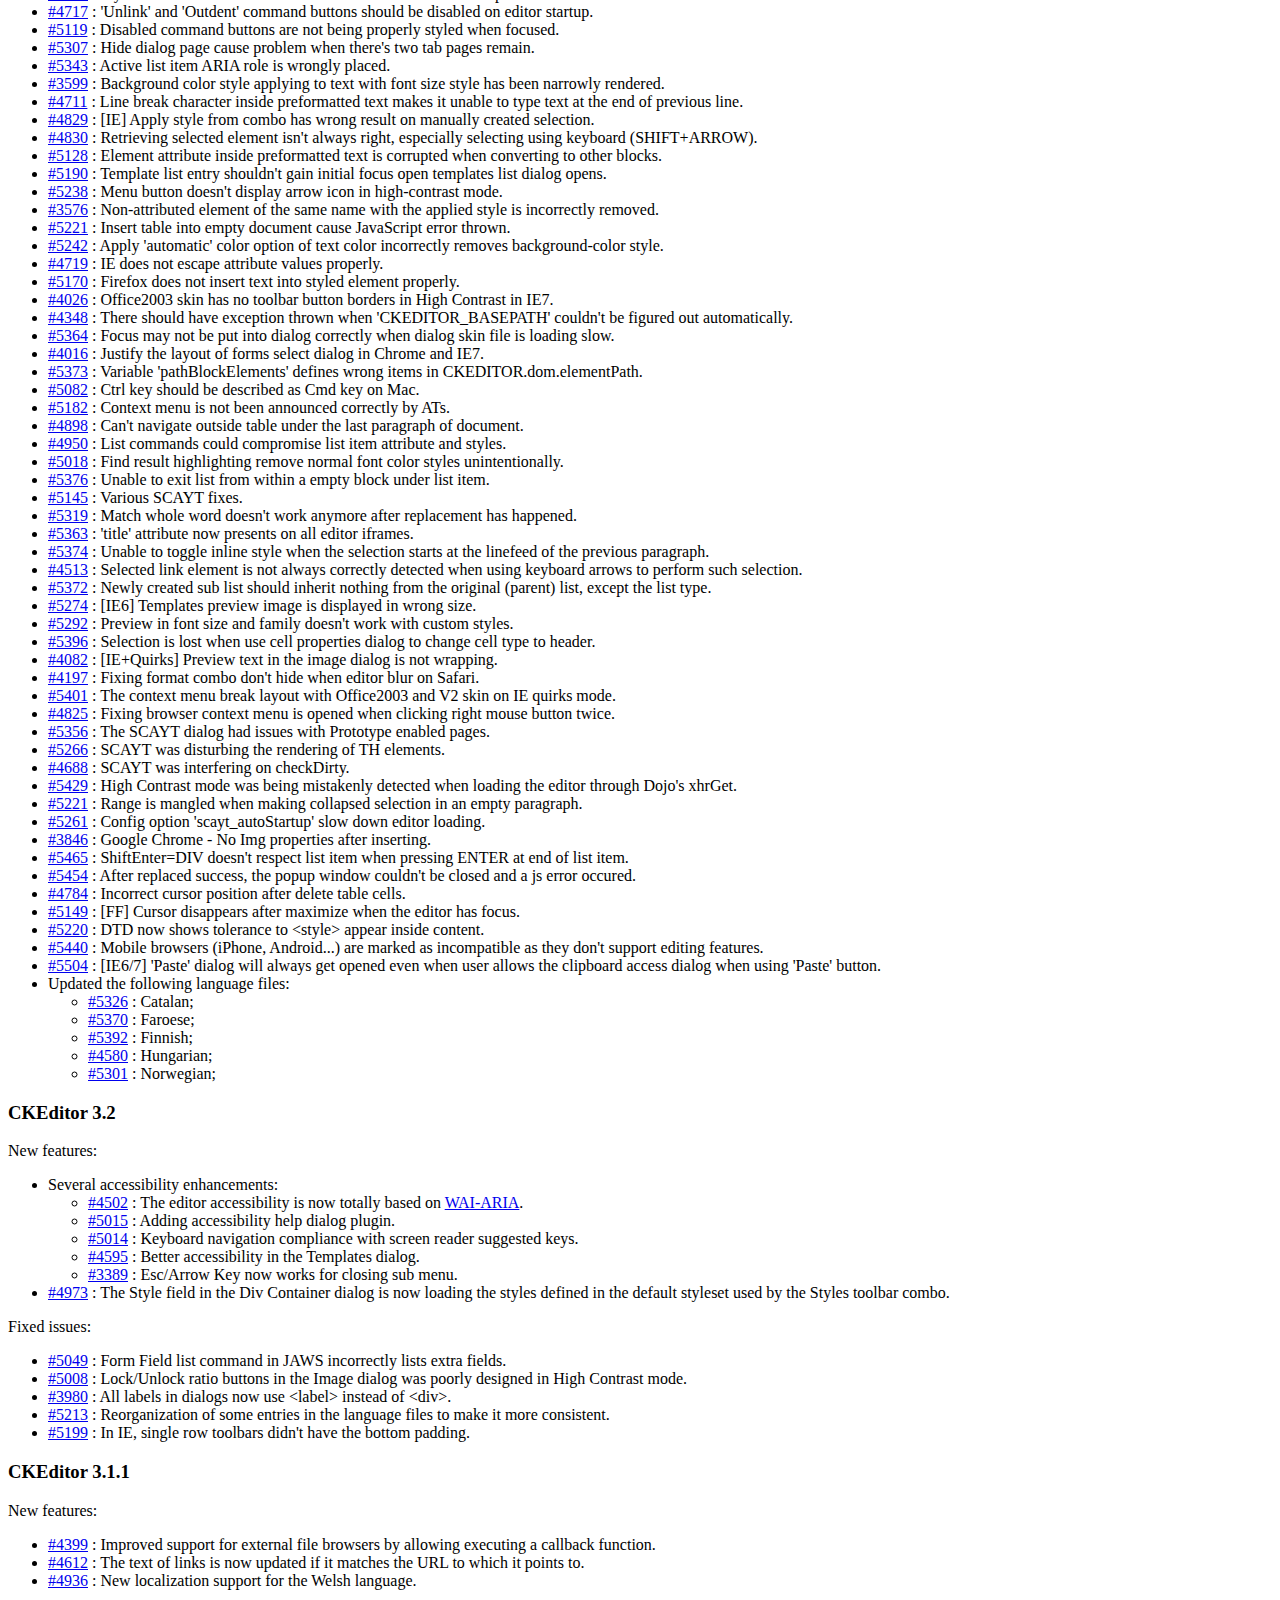
<file: adm/ckeditor/CHANGES.html>
<!DOCTYPE html PUBLIC "-//W3C//DTD XHTML 1.0 Transitional//EN" "http://www.w3.org/TR/xhtml1/DTD/xhtml1-transitional.dtd">
<!--
Copyright (c) 2003-2011, CKSource - Frederico Knabben. All rights reserved.
For licensing, see LICENSE.html or http://ckeditor.com/license
-->
<html xmlns="http://www.w3.org/1999/xhtml">
<head>
	<title>Changelog &mdash; CKEditor</title>
	<meta http-equiv="content-type" content="text/html; charset=utf-8" />
	<style type="text/css">

#footer hr
{
	margin: 10px 0 15px 0;
	height: 1px;
	border: solid 1px gray;
	border-bottom: none;
}

#footer p
{
	margin: 0 10px 10px 10px;
	float: left;
}

#footer #copy
{
	float: right;
}

	</style>
</head>
<body>
	<h1>
		CKEditor Changelog
	</h1>
	<h3>
			CKEditor 3.6.2</h3>
	<p>
			New features:</p>
	<ul>
		<li><a href="http://dev.ckeditor.com/ticket/6089">#6089</a> : The editor is now enabled on iOS 5 (iPad and iPhone).</li>
		<li><a href="http://dev.ckeditor.com/ticket/6089">#7354</a> : It is now possible to exit from blockquotes by using the <em>Enter</em> key on empty paragraphs.</li>
		<li><a href="http://dev.ckeditor.com/ticket/7931">#7931</a> : The <code><a href="http://docs.cksource.com/ckeditor_api/symbols/CKEDITOR.editor.html#event:mode">mode</a></code> event now carries the previous editor mode.</li>
		<li><a href="http://dev.ckeditor.com/ticket/6161">#6161</a> : New <code><a href="http://docs.cksource.com/ckeditor_api/symbols/CKEDITOR.config.html#.autoGrow_onStartup">autoGrow_onStartup</a></code> configuration option.</li>
		<li><a href="http://dev.ckeditor.com/ticket/8052">#8052</a> : <code>autogrow</code> is now available as an editor <a href="http://docs.cksource.com/ckeditor_api/symbols/CKEDITOR.editor.html#execCommand">command</a>.</li>
		<li><a href="http://dev.ckeditor.com/ticket/3457">#3457</a> : It is now possible to edit the contents of <code>&lt;textarea&gt;</code> elements through the dialog window.</li>
		<li><a href="http://dev.ckeditor.com/ticket/8242">#8242</a> : The "&raquo;" character is now added to the Special Character dialog window.</li>
	</ul>
	<p>
			Fixed issues:</p>
	<ul>
		<li><a href="http://dev.ckeditor.com/ticket/8171">#8171</a>, <a href="http://dev.ckeditor.com/ticket/8172">#8172</a> : Updated links to WebSpellChecker.net.</li>
		<li><a href="http://dev.ckeditor.com/ticket/8155">#8155</a> : Tooltips in the Special Character dialog window corrected.</li>
		<li><a href="http://dev.ckeditor.com/ticket/8163">#8163</a> : The name of the <code><a href="http://docs.cksource.com/ckeditor_api/symbols/CKEDITOR.config.html#.filebrowserWindowFeatures">filebrowserWindowFeatures</a></code> configuration setting corrected to match the documented name.</li>
		<li><a href="http://dev.ckeditor.com/ticket/8124">#8124</a> : The Style fields in Advanced dialog window tabs are now validated according to CSS style attribute syntax.</li>
		<li><a href="http://dev.ckeditor.com/ticket/8025">#8025</a> : The checkboxes in the Find and Replace dialog window are now part of a fieldset.</li>
		<li><a href="http://dev.ckeditor.com/ticket/7943">#7943</a> : CSS conflict no longer appears when the page styles set the <code>float</code> property of <code>label</code> elements.</li>
		<li><a href="http://dev.ckeditor.com/ticket/8016">#8016</a> : [WebKit] Flash content is not visible when previewing content.</li>
		<li><a href="http://dev.ckeditor.com/ticket/6908">#6908</a> : Text color should always be applied to the linked text.</li>
		<li><a href="http://dev.ckeditor.com/ticket/7619">#7619</a> : [IE] IFrame shim now consolidates the editor dialog window to avoid having it masked by embedded objects.</li>
		<li><a href="http://dev.ckeditor.com/ticket/7900">#7900</a> : [FF] Copy/Paste operations for table cells no longer break the Table Properties dialog window.</li>
		<li><a href="http://dev.ckeditor.com/ticket/7243">#7243</a> : Inline JavaScript events may become corrupted.</li>
		<li><a href="http://dev.ckeditor.com/ticket/7448">#7448</a> : List creation in RTL blocks is wrongly merged with the above LTR block.</li>
		<li><a href="http://dev.ckeditor.com/ticket/6957">#6957</a> : Highlighting of searched terms does not reach read-only blocks.</li>
		<li><a href="http://dev.ckeditor.com/ticket/7948">#7948</a> : Tooltips with information about correct length units are now displayed for the Width/Height fields of the Table Properties dialog window.</li>
		<li><a href="http://dev.ckeditor.com/ticket/6212">#6212</a> : [WebKit] Editor resize may scroll the host page.</li>
		<li><a href="http://dev.ckeditor.com/ticket/6540">#6540</a> : [Safari] Editor loses focus on resizing.</li>
		<li><a href="http://dev.ckeditor.com/ticket/7908">#7908</a> : [IE] Unlink command is sometimes missing from the context menu of a link.</li>
		<li><a href="http://dev.ckeditor.com/ticket/8159">#8159</a> : Editor fails to load if the browser has no default language set.</li>
		<li><a href="http://dev.ckeditor.com/ticket/7490">#7490</a> : [IE] Block format leaks to the next unselected line when <code>enterMode</code> is set to <code>BR</code>.</li>
		<li><a href="http://dev.ckeditor.com/ticket/8087">#8087</a> : Indenting list items may add redundant text direction attributes.</li>
		<li><a href="http://dev.ckeditor.com/ticket/6200">#6200</a> : Add styling for certain dialog window element types that miss focus outline (like checkbox).</li>
		<li><a href="http://dev.ckeditor.com/ticket/7894">#7894</a> : Fault tolerance when parsing a malformed link.</li>
		<li><a href="http://dev.ckeditor.com/ticket/8049">#8049</a> : Bullets/Numbers are invisible for list items with LTR text direction.</li>
		<li><a href="http://dev.ckeditor.com/ticket/8222">#8222</a> : [IE] Incorrect selection locking after opening a dialog window in some cases.</li>
		<li><a href="http://dev.ckeditor.com/ticket/7002">#7002</a> : [IE] Undo operation when a table is selected results in an error.</li>
		<li><a href="http://dev.ckeditor.com/ticket/8232">#8232</a> : [IE] Unable to apply inline style that starts at the end of a link text.</li>
		<li><a href="http://dev.ckeditor.com/ticket/7153">#7153</a> : Fail to load the source version of the editor after the window is loaded.</li>
		<li><a href="http://dev.ckeditor.com/ticket/8246">#8246</a> : Bad editing performance on certain document contents.</li>
		<li><a href="http://dev.ckeditor.com/ticket/7912">#7912</a> : Cursor trapped in an invisible element after pressing the <em>Enter</em> key.</li>
		<li><a href="http://dev.ckeditor.com/ticket/7645">#7645</a> : Full list or table deletion with the <em>Backspace/Delete</em> key.</li>
		<li><a href="http://dev.ckeditor.com/ticket/8050">#8050</a> : AutoGrow feature better fits the content styles.</li>
		<li><a href="http://dev.ckeditor.com/ticket/8349">#8349</a> : [IE9] Larger toolbar top offset on HTML5 pages.</li>
		<li><a href="http://dev.ckeditor.com/ticket/8352">#8352</a> : [IE9] Toolbar wrapping is incorrect.</li>
		<li><a href="http://dev.ckeditor.com/ticket/8080">#8080</a> : JavaScript error when inserting a new table row.</li>
		<li>Updated the following language files:<ul>
			<li><a href="http://dev.ckeditor.com/ticket/8263">#8263</a> : Dutch;</li>
			<li><a href="http://dev.ckeditor.com/ticket/8238">#8238</a> : Estonian;</li>
			<li><a href="http://dev.ckeditor.com/ticket/8193">#8193</a> : Finnish;</li>
			<li>German;</li>
			<li>Hebrew;</li>
			<li><a href="http://dev.ckeditor.com/ticket/8179">#8179</a> : Hungarian;</li>
			<li><a href="http://dev.ckeditor.com/ticket/8128">#8128</a> : Italian;</li>
			<li><a href="http://dev.ckeditor.com/ticket/8371">#8371</a> : Lithuanian;</li>
			<li><a href="http://dev.ckeditor.com/ticket/8126">#8126</a>, <a href="http://dev.ckeditor.com/ticket/8256">#8256</a> : Norwegian (Bokmal and Nynorsk);</li>
			<li><a href="http://dev.ckeditor.com/ticket/8356">#8356</a> : Persian;</li>
			<li>Polish;</li>
			<li>Portuguese (Brazil);</li>
			<li><a href="http://dev.ckeditor.com/ticket/8151">#8151</a>, <a href="http://dev.ckeditor.com/ticket/8298">#8298</a> : Russian;</li>
			<li>Spanish;</li>
		</ul></li>
	</ul>
	<h3>
			CKEditor 3.6.1</h3>
	<p>
			New features:</p>
	<ul>
		<li><a href="http://dev.ckeditor.com/ticket/4556">#4556</a> : Initial support for HTML5 elements.</li>
		<li><a href="http://dev.ckeditor.com/ticket/6492">#6492</a> : The Find/Replace dialog window will now be populated with text selected in the editor.</li>
		<li><a href="http://dev.ckeditor.com/ticket/7323">#7323</a> : New <code><a href="http://docs.cksource.com/ckeditor_api/symbols/CKEDITOR.dialog.definition.uiElement.html#align">align</a></code> property in dialog window UI elements for field alignment.</li>
		<li><a href="http://dev.ckeditor.com/ticket/6462">#6462</a> : A wider range of CSS length units (like pt and percentage) are now supported in related dialog window fields.</li>
		<li><a href="http://dev.ckeditor.com/ticket/7911">#7911</a> : New Remove Anchor option is now available in the context menu.</li>
		<li><a href="http://dev.ckeditor.com/ticket/7387">#7387</a> : Allow <code>styleDefinition</code> to be applied to a set of elements.</li>
		<li><a href="http://dev.ckeditor.com/ticket/4345">#4345</a> : A new <code><a href="http://docs.cksource.com/ckeditor_api/symbols/CKEDITOR.editor.html#event:langLoaded">langLoaded</a></code> event added to <code><a href="http://docs.cksource.com/ckeditor_api/symbols/CKEDITOR.editor.html">CKEDITOR.editor</a></code> in order to make it possible to perform "by code" language updates.</li>
		<li><a href="http://dev.ckeditor.com/ticket/7959">#7959</a> : The cursor will now blink in the first cell after a table is inserted.</li>
		<li><a href="http://dev.ckeditor.com/ticket/7885">#7885</a> : New <code><a href="http://docs.cksource.com/ckeditor_api/symbols/CKEDITOR.editor.html#removeMenuItem">editor::removeMenuItem</a></code> API for removing plugin context menu items introduced.</li>
		<li><a href="http://dev.ckeditor.com/ticket/7991">#7991</a> : Introduce the <code><a href="http://docs.cksource.com/ckeditor_api/symbols/CKEDITOR.dialog.definition.labeledElement.html#controlStyle">controlStyle</a></code> and <code><a href="http://docs.cksource.com/ckeditor_api/symbols/CKEDITOR.dialog.definition.labeledElement.html#inputStyle">inputStyle</a></code> definitions to allow fine-grained controlling of dialog window element styles.</li>
	</ul>
	<p>
			Fixed issues:</p>
	<ul>
		<li><a href="http://dev.ckeditor.com/ticket/7914">#7914</a> : <strong>ATTENTION!</strong> The signature for the <code><a href="http://docs.cksource.com/ckeditor_api/symbols/CKEDITOR.editor.html#setReadOnly">setReadOnly()</a></code> function has been changed, reversing the meaning of the parameter to be passed to it. Please make sure to update your code when upgrading.</li>
		<li><a href="http://dev.ckeditor.com/ticket/7657">#7657</a> : Wrong margin mirroring when creating a list from RTL paragraphs.</li>
		<li><a href="http://dev.ckeditor.com/ticket/7620">#7620</a> : A glitch in list pasting from Microsoft Word caused by broken child references when filtering.</li>
		<li><a href="http://dev.ckeditor.com/ticket/7811">#7811</a> : [IE] Deleting table row throws a JavaScript error.</li>
		<li><a href="http://dev.ckeditor.com/ticket/6962">#6962</a> : Changed the <code>CKEDITOR.CTRL</code>, <code>CKEDITOR.SHIFT</code> and <code>CKEDITOR.ALT</code> constant values to avoid collision with any possible Unicode character.</li>
		<li><a href="http://dev.ckeditor.com/ticket/6263">#6263</a> : Some table cell context menu options may be incorrectly disabled.</li>
		<li><a href="http://dev.ckeditor.com/ticket/6247">#6247</a> : Focus is not restored properly after a drop-down menu is closed.</li>
		<li><a href="http://dev.ckeditor.com/ticket/7334">#7334</a> : [IE7] Indentation style does not apply to RTL lists.</li>
		<li><a href="http://dev.ckeditor.com/ticket/6845">#6845</a> : Spaces inside the URL field in the Link dialog window will now be removed.</li>
		<li><a href="http://dev.ckeditor.com/ticket/7840">#7840</a> : [IE] Opening the Table Properties dialog window via the context menu causes a JavaScript error.</li>
		<li><a href="http://dev.ckeditor.com/ticket/7733">#7733</a> : Flash movies inserted with the Flash Properties dialog window are not displaying properly when injected into the page.</li>
		<li><a href="http://dev.ckeditor.com/ticket/7837">#7837</a> : [IE&lt;8] Inserting a page break results in an error.</li>
		<li><a href="http://dev.ckeditor.com/ticket/7804">#7804</a> : The HTML5 <a href="http://www.w3.org/TR/html-markup/wbr.html"><code>wbr</code></a> tag is now recognized by the editor.</li>
		<li><a href="http://dev.ckeditor.com/ticket/7867">#7867</a> : The file browser for the background image in the Document Properties plugin dialog window does not work.</li>
		<li><a href="http://dev.ckeditor.com/ticket/7130">#7130</a> : The column resizer gripping area is invading adjacent table cells.</li>
		<li><a href="http://dev.ckeditor.com/ticket/7844">#7844</a> : [FF] Calling <code>setData()</code> on a hidden editor caused editor not to display.</li>
		<li><a href="http://dev.ckeditor.com/ticket/7860">#7860</a> : The BBCode plugin was stripping BBCode tags that were not implemented in the plugin, but from now on they will be handled as simple text.</li>
		<li><a href="http://dev.ckeditor.com/ticket/7321">#7321</a> : [IE6] Contents inside the RTL fields in dialog windows are overflowing.</li>
		<li><a href="http://dev.ckeditor.com/ticket/7323">#7323</a> : [IE Quirks] Some fields are not centered in the dialog window.</li>
		<li><a href="http://dev.ckeditor.com/ticket/5955">#5955</a> : Editor accessibility issue with JAWS when a drop-down menu is placed as the first item in the toolbar.</li>
		<li><a href="http://dev.ckeditor.com/ticket/6671">#6671</a> : [FF] Selection of an item from the Styles drop-down list is not refreshed after the style is removed.</li>
		<li><a href="http://dev.ckeditor.com/ticket/7879">#7879</a> : The Style and Height/Width fields of the Table Properties dialog window are not synchronized.</li>
		<li><a href="http://dev.ckeditor.com/ticket/7581">#7581</a> : [IE] The <em>Enter</em> key pressed at the end of a list item containing the <code>start</code> attribute crashes the browser.</li>
		<li><a href="http://dev.ckeditor.com/ticket/7266">#7266</a> : Dialog window fields that did not pass validation are now ARIA-compatible with <code>aria-invalid</code>.</li>
		<li><a href="http://dev.ckeditor.com/ticket/7742">#7742</a> : [WebKit] Indentation, alignment, and language direction are not applied on an empty document without the editor being in focus.</li>
		<li><a href="http://dev.ckeditor.com/ticket/7801">#7801</a> : [Opera] Pasted paragraphs now split partially selected blocks.</li>
		<li><a href="http://dev.ckeditor.com/ticket/6663">#6663</a> : Table caption that contains rich text is corrupted after an edit done with the Table Properties dialog window.</li>
		<li><a href="http://dev.ckeditor.com/ticket/7893">#7893</a> : [WebKit, Opera, IE&lt;8] It is impossible to link to anchors in the document.</li>
		<li><a href="http://dev.ckeditor.com/ticket/7637">#7637</a> : Cursor position might in some cases cause problems after inserting a page break.</li>
		<li><a href="http://dev.ckeditor.com/ticket/5314">#5314</a> : The <code>aria-selected</code> attribute is not removed when toolbar drop-down menu items are deselected.</li>
		<li><a href="http://dev.ckeditor.com/ticket/7749">#7749</a> : Small check introduced to avoid issues with custom data processors and the <code>insertHtml</code> function.</li>
		<li><a href="http://dev.ckeditor.com/ticket/7269">#7269</a> : [WebKit] Paste from Word is including the full <code>file://</code> URL path for anchor links.</li>
		<li><a href="http://dev.ckeditor.com/ticket/7584">#7584</a> : Start number of the List dialog window now works with numbered list items.</li>
		<li><a href="http://dev.ckeditor.com/ticket/6975">#6975</a> : [IE6, IE7] A definition list crashes Internet Explorer on HTML output.</li>
		<li><a href="http://dev.ckeditor.com/ticket/7841">#7841</a> : Deleting a column with a cell deleted in one of the rows does not work.</li>
		<li><a href="http://dev.ckeditor.com/ticket/7944">#7944</a> : The <em>Enter</em> key should not split or create new paragraphs inside caption elements.</li>
		<li><a href="http://dev.ckeditor.com/ticket/7639">#7639</a> : [IE9] Browser might crash when an object is selected in the document.</li>
		<li><a href="http://dev.ckeditor.com/ticket/7847">#7847</a> : [IE8] Inserting an image with non-secure source in a HTTPS page breaks the dialog window.</li>
		<li><a href="http://dev.ckeditor.com/ticket/7953">#7953</a> : [IE] Text selection lost after the browser context menu is opened.</li>
		<li><a href="http://dev.ckeditor.com/ticket/5239">#5239</a> : Inconsistent focus behavior after closing a toolbar drop-down menu.</li>
		<li><a href="http://dev.ckeditor.com/ticket/6470">#6470</a> : The Start attribute of a Numbered List is rendered incorrectly if the field is left empty.</li>
		<li><a href="http://dev.ckeditor.com/ticket/7324">#7324</a> : [IE6 Quirks] Context menus are not displayed correctly.</li>
		<li><a href="http://dev.ckeditor.com/ticket/7566">#7566</a> : BiDi: Increasing indentation of a list item changes the language direction.</li>
		<li><a href="http://dev.ckeditor.com/ticket/7839">#7839</a> : [IE] Pasting multi-level numbered lists from Microsoft Word does not work properly.</li>
		<li><a href="http://dev.ckeditor.com/ticket/188">#188</a> : [IE] Object selection was making the toolbar inactive in some situations.</li>
		<li>Updated the following language files:<ul>
			<li><a href="http://dev.ckeditor.com/ticket/7834">#7834</a> : Dutch;</li>
			<li><a href="http://dev.ckeditor.com/ticket/7869">#7869</a>, <a href="http://dev.ckeditor.com/ticket/7869">#7999</a> : Welsh;</li>
			<li>Polish;</li>
			<li>Hebrew;</li>
			<li>German</li>
		</ul></li>
	</ul>
	<h3>
			CKEditor 3.6</h3>
	<p>
			New features:</p>
	<ul>
		<li><a href="http://dev.ckeditor.com/ticket/7044">#7044</a> : New BBCode sample plugin that makes the editor output (one dialect of) BBCode format.</li>
		<li><a href="http://dev.ckeditor.com/ticket/5647">#5647</a> : Accessibility enhancements to the structure of the toolbar.</li>
		<li><a href="http://dev.ckeditor.com/ticket/5647">#5647</a> : The Kama skin now presents separators for the toolbar items, making it easier to group buttons and have a cleaner layout.</li>
		<li><a href="http://dev.ckeditor.com/ticket/5647">#5647</a> : Usability enhancements to keyboard navigation on the toolbar. The <em>Tab</em> key is now used to jump between toolbar groups, while the <em>Arrow</em> keys can be used to cycle within the group. The new <code><a href="http://docs.cksource.com/ckeditor_api/symbols/CKEDITOR.config.html#.toolbarGroupCycling">toolbarGroupCycling</a></code> setting can be used to change the <em>Arrow</em> keys behavior.</li>
		<li><a href="http://dev.ckeditor.com/ticket/1376">#1376</a> : It is now possible to put the editor in the "read-only" state, so that the users would not be able to introduce changes to the contents. Check out the new <code><a href="http://docs.cksource.com/ckeditor_api/symbols/CKEDITOR.editor.html#setReadOnly">CKEDITOR.editor::setReadOnly</a></code> method, the <code><a href="http://docs.cksource.com/ckeditor_api/symbols/CKEDITOR.editor.html#readOnly">CKEDITOR.editor::readOnly</a></code> property, the <code><a href="http://docs.cksource.com/ckeditor_api/symbols/CKEDITOR.editor.html#event:readOnly">CKEDITOR.editor::readOnly</a></code> event, and the <code><a href="http://docs.cksource.com/ckeditor_api/symbols/CKEDITOR.config.html#.readOnly">readOnly</a></code> setting.</li>
		<li><a href="http://dev.ckeditor.com/ticket/3582">#3582</a> : New presentation of anchor elements in the WYSIWYG mode.</li>
		<li><a href="http://dev.ckeditor.com/ticket/6737">#6737</a> : The Format drop-down list will now display the preview of its contents exactly as defined in their style configurations.</li>
		<li><a href="http://dev.ckeditor.com/ticket/6654">#6654</a> : A new <code><a href="http://docs.cksource.com/ckeditor_api/symbols/CKEDITOR.config.html#.autoParagraph">autoParagraph</a></code> configuration setting is added to disable the auto paragraphing feature.</li>
		<li><a href="http://dev.ckeditor.com/ticket/901">#901</a> : New Stylesheet Parser (<code>stylesheetparser</code>) plugin that fills the Styles drop-down list based on the CSS classes available for the content. Check the new sample to learn how to use it.</li>
		<li><a href="http://dev.ckeditor.com/ticket/2988">#2988</a> : New Document Properties (<code>docprops</code>) plugin that sets the metadata of the page in the Full Page mode.</li>
		<li><a href="http://dev.ckeditor.com/ticket/7240">#7240</a> : New Developer Tools (<code>devtools</code>) plugin that shows information about dialog window UI elements to allow for easier customization.</li>
		<li><a href="http://dev.ckeditor.com/ticket/6841">#6841</a> : Pressing the <em>Enter</em> key at the end of a pre-formatted block will now exit from it.</li>
		<li><a href="http://dev.ckeditor.com/ticket/6850">#6850</a> : The About CKEditor dialog window now contains a link to CKEditor User's Guide.</li>
		<li><a href="http://dev.ckeditor.com/ticket/5745">#5745</a> : Extra configuration options for the <code>iframeDialog</code> can now be passed.</li>
		<li><a href="http://dev.ckeditor.com/ticket/6589">#6589</a> : The <code>onDialogEvent</code> function will now be used automatically in the <code>iframeDialog</code> contents if no callback is used on creation.</li>
		<li><a href="http://dev.ckeditor.com/ticket/7757">#7757</a> : Georgian localization added.</li>
	</ul>
	<p>
			Fixed issues:</p>
	<ul>
		<li><a href="http://dev.ckeditor.com/ticket/6774">#6774</a> : Internal styles are not included in the <code>contents.css</code> sample.</li>
		<li><a href="http://dev.ckeditor.com/ticket/6521">#6521</a> : Added sample for the TableResize plugin.</li>
		<li><a href="http://dev.ckeditor.com/ticket/6664">#6664</a> : Page break is sometimes merged into block-level elements.</li>
		<li><a href="http://dev.ckeditor.com/ticket/7594">#7594</a> : Toolbar keyboard navigation is not possible after recreating the editor.</li>
		<li><a href="http://dev.ckeditor.com/ticket/6657">#6657</a> : Allow to style the entire dialog window field when the input element is disabled.</li>
		<li>Updated the following language files:<ul>
			<li>Hebrew;</li>
			<li>Polish;</li>
		</ul></li>
	</ul>
	<h3>
			CKEditor 3.5.4</h3>
	<p>
			Fixed issues:</p>
	<ul>
		<li>Added protection against XSS attacks in PHP samples when displaying element names.</li>
		<li><a href="http://dev.ckeditor.com/ticket/7347">#7347</a> : The <em>Enter</em> key will no longer be caught by the dialog window covering the editor.</li>
		<li><a href="http://dev.ckeditor.com/ticket/6718">#6718</a> : Paste from Word command overrides the Force Paste as Plain Text configuration.</li>
		<li><a href="http://dev.ckeditor.com/ticket/6629">#6629</a> : Padding body is no longer needed when the last block is pre-formatted.</li>
		<li><a href="http://dev.ckeditor.com/ticket/4844">#4844</a> : [IE] Dialog windows fail to load if there are too many editor instances on the page.</li>
		<li><a href="http://dev.ckeditor.com/ticket/5788">#5788</a> : HTML parser trims empty spaces following <code>&lt;br&gt;</code> elements.</li>
		<li><a href="http://dev.ckeditor.com/ticket/7513">#7513</a> : Invalid markup could cause the editor to hang.</li>
		<li><a href="http://dev.ckeditor.com/ticket/6109">#6109</a> : Paste and Paste as Plain Text dialog windows now use the standard <code><a href="http://docs.cksource.com/ckeditor_api/symbols/CKEDITOR.dialog.html#commitContent">commitContent</a></code> and <code><a href="http://docs.cksource.com/ckeditor_api/symbols/CKEDITOR.dialog.html#setupContent">setupContent</a></code> methods.</li>
		<li><a href="http://dev.ckeditor.com/ticket/7588">#7588</a> : The editor code now has a protection system to avoid issues when including <code>ckeditor.js</code> more than once in the page.</li>
		<li><a href="http://dev.ckeditor.com/ticket/7322">#7322</a> : Text font plugin now recognizes font family names that contain quotes.</li>
		<li><a href="http://dev.ckeditor.com/ticket/7540">#7540</a> : Paste from Word introduces wrong spaces.</li>
		<li><a href="http://dev.ckeditor.com/ticket/7697">#7697</a> : Successive calls of the <code>replace()</code> method did not work after SCAYT context menu initialization.</li>
		<li>Updated the following language files:<ul>
			<li><a href="http://dev.ckeditor.com/ticket/7647">#7647</a> : Slovak;</li>
		</ul></li>
	</ul>
	<h3>
			CKEditor 3.5.3</h3>
	<p>
			New features:</p>
	<ul>
		<li><a href="http://dev.ckeditor.com/ticket/4890">#4890</a> : Added the possibility to edit the <code>rel</code> attribute for links.</li>
		<li><a href="http://dev.ckeditor.com/ticket/7004">#7004</a> : Allow loading plugin translations even if they are not present in the plugin definition.</li>
		<li><a href="http://dev.ckeditor.com/ticket/7315">#7315</a> : Firing the <code>resize</code> event on dialog window instances is now possible.</li>
		<li><a href="http://dev.ckeditor.com/ticket/7259">#7259</a> : Dialog window definition allows to specify initial <code>width</code> and <code>height</code> values.</li>
		<li><a href="http://dev.ckeditor.com/ticket/7131">#7131</a> : List item numbering is now supported on pasting from Microsoft Word.</li>
	</ul>
	<p>
			Fixed issues:</p>
	<ul>
		<li><a href="http://dev.ckeditor.com/ticket/1272">#1272</a> : [WebKit] It is now possible to apply styles to collapsed selections in Safari and Chrome.</li>
		<li><a href="http://dev.ckeditor.com/ticket/7054">#7054</a> : The tooltips for special characters are now lowercased, making them more readable.</li>
		<li><a href="http://dev.ckeditor.com/ticket/7102">#7102</a> : "Replace DIV" sample did not work when double-clicking inside the formatted text.</li>
		<li><a href="http://dev.ckeditor.com/ticket/7088">#7088</a> : Loading of plugins failed on new instances of the editor after the Insert Special Character dialog window was used.</li>
		<li><a href="http://dev.ckeditor.com/ticket/6215">#6215</a> : Removal of inline styles now also removes overrides.</li>
		<li><a href="http://dev.ckeditor.com/ticket/6144">#6144</a> : Rich text drop-down lists have wrong height when toolbar is wrapped.</li>
		<li><a href="http://dev.ckeditor.com/ticket/6387">#6387</a> : AutoGrow may cause an error when editor instance is destroyed too quickly after a height change.</li>
		<li><a href="http://dev.ckeditor.com/ticket/6901">#6901</a> : Mixed direction content was not properly respected in a shared toolbar setting.</li>
		<li><a href="http://dev.ckeditor.com/ticket/4809">#4809</a> : Table-related tags are output in wrong order.</li>
		<li><a href="http://dev.ckeditor.com/ticket/7092">#7092</a> : Corrupted toolbar button state for inline style after switching to Source.</li>
		<li><a href="http://dev.ckeditor.com/ticket/6921">#6921</a> : Pasted text marked by SCAYT in one language is not re-checked if another spellchecking language is selected in the editor.</li>
		<li><a href="http://dev.ckeditor.com/ticket/6614">#6614</a> : Enhancement of the resize handle in RTL.</li>
		<li><a href="http://dev.ckeditor.com/ticket/5924">#5924</a> : Flash plugin now recognizes Flash content without an <code>embed</code> tag.</li>
		<li><a href="http://dev.ckeditor.com/ticket/4475">#4475</a> : Protected source in attributes and inline CSS text is not handled correctly.</li>
		<li><a href="http://dev.ckeditor.com/ticket/6984">#6984</a> : [FF] Trailing line breaks are lost in <code>ENTER_BR</code>.</li>
		<li><a href="http://dev.ckeditor.com/ticket/6987">#6987</a> : [IE] Text selection lost when calling <code>editor::insertHtml</code> from a dialog window in some situations.</li>
		<li><a href="http://dev.ckeditor.com/ticket/6865">#6865</a> : BiDi mirroring does not work when a text direction change is done through a dialog window.</li>
		<li><a href="http://dev.ckeditor.com/ticket/6966">#6966</a> : [IE] Unintended paragraph is created in an empty document in <code>enterMode</code> set for <code>BR</code> and <code>DIV</code>.</li>
		<li><a href="http://dev.ckeditor.com/ticket/7084">#7084</a> : SCAYT dialog window is now working properly with more than one editor instance in a page.</li>
		<li><a href="http://dev.ckeditor.com/ticket/6662">#6662</a> : [FF] List structure pasting error caused by a regression from FF3.5.x is now fixed.</li>
		<li><a href="http://dev.ckeditor.com/ticket/7300">#7300</a> : Link dialog window now loads numeric values correctly.</li>
		<li><a href="http://dev.ckeditor.com/ticket/7330">#7330</a> : New list items no longer inherit the <code>value</code> attribute from their sibling.</li>
		<li><a href="http://dev.ckeditor.com/ticket/7293">#7293</a> : The "Automatic" color button is now presented correctly without focus inside the editor.</li>
		<li><a href="http://dev.ckeditor.com/ticket/7018">#7018</a> : [IE] Toolbar drop-down lists did not have a border around them.</li>
		<li><a href="http://dev.ckeditor.com/ticket/7073">#7073</a> : Image dialog window no longer allows zero height and width value to be entered.</li>
		<li><a href="http://dev.ckeditor.com/ticket/7316">#7316</a> : [FF] Clicking on "Paste" button incorrectly breaks the line at the cursor position.</li>
		<li><a href="http://dev.ckeditor.com/ticket/6751">#6751</a> : Inline whitespaces are incorrectly stripped when pasting from Word.</li>
		<li><a href="http://dev.ckeditor.com/ticket/6236">#6236</a> : [IE] Fixing malformed nested list structure which was introduced by the <em>Backspace</em> key.</li>
		<li><a href="http://dev.ckeditor.com/ticket/6649">#6649</a> : [IE] Selection of the full table sometimes does not work.</li>
		<li><a href="http://dev.ckeditor.com/ticket/6946">#6946</a> : HTML parser is now able to fix orphan list items.</li>
		<li><a href="http://dev.ckeditor.com/ticket/6861">#6861</a> : Indenting a list item should retain the text direction.</li>
		<li><a href="http://dev.ckeditor.com/ticket/6938">#6938</a> : Outdenting a list item should retain the text direction.</li>
		<li><a href="http://dev.ckeditor.com/ticket/6849">#6849</a> : Correct <em>Enter</em> key behavior on list item.</li>
		<li><a href="http://dev.ckeditor.com/ticket/7113">#7113</a> : [WebKit] Undesired document scroll on click after scrolling.</li>
		<li><a href="http://dev.ckeditor.com/ticket/6491">#6491</a> : Undesired Image dialog window dimension lock reset on URL change.</li>
		<li><a href="http://dev.ckeditor.com/ticket/7284">#7284</a> : [FF Quirks] Maximize now works correctly.</li>
		<li><a href="http://dev.ckeditor.com/ticket/6609">#6609</a> : [IE9] Browser in high contrast mode is not properly detected.</li>
		<li><a href="http://dev.ckeditor.com/ticket/7222">#7222</a> : [WebKit] Impossible to apply a single style to a collapsed selection without giving the editor focus.</li>
		<li><a href="http://dev.ckeditor.com/ticket/7180">#7180</a> : [IE9] When using Kama skin and RTL layout dialog window buttons were not being displayed correctly.</li>
		<li><a href="http://dev.ckeditor.com/ticket/7182">#7182</a> : [IE9] When using Office2003/v2 skin and RTL layout dialog window shadows were corrupted.</li>
		<li><a href="http://dev.ckeditor.com/ticket/6913">#6913</a> : Invalid escape sequence (<code>\b</code>) was used in the PHP integration.</li>
		<li><a href="http://dev.ckeditor.com/ticket/5757">#5757</a> : [IE6] Text was not wrapping in the accessibility instructions dialog window.</li>
		<li><a href="http://dev.ckeditor.com/changeset/6604">[6604]</a> : <code>Xml.js</code> and <code>Ajax.js</code> are now available as plugins ('xml' and 'ajax').</li>
		<li><a href="http://dev.ckeditor.com/ticket/7304">#7304</a> : Microsoft Word cleanup function is not always invoked when clicking on the "Paste From Word" button.</li>
		<li><a href="http://dev.ckeditor.com/ticket/6658">#6658</a> : [IE] Pasting text from Microsoft Word with one or more tabs between list items was failing.</li>
		<li><a href="http://dev.ckeditor.com/ticket/7433">#7433</a> : [IE9] <code>ENTER_BR</code> at the end of a block breaks due to an IE9 regression.</li>
		<li><a href="http://dev.ckeditor.com/ticket/7432">#7432</a> : [WebKit] Unable to create a new list in an empty document.</li>
		<li><a href="http://dev.ckeditor.com/ticket/4880">#4880</a> : CKEditor changes tag style inside HTML comment with <code>cke_protected</code>.</li>
		<li><a href="http://dev.ckeditor.com/ticket/7023">#7023</a> : [IE] JavaScript error when a Selection Field is inserted into a page.</li>
		<li><a href="http://dev.ckeditor.com/ticket/7034">#7034</a> : Inserting special characters into styled text.</li>
		<li><a href="http://dev.ckeditor.com/ticket/7132">#7132</a> : Paste toolbar buttons are becoming disabled.</li>
		<li><a href="http://dev.ckeditor.com/ticket/7138">#7138</a> : The <code>api.html</code> sample in Opera does not work as expected.</li>
		<li><a href="http://dev.ckeditor.com/ticket/7160">#7160</a> : Cannot paste the form element on top of the page.</li>
		<li><a href="http://dev.ckeditor.com/ticket/7171">#7171</a> : Double-clicking an image in non-editable content opens the editing dialog window.</li>
		<li><a href="http://dev.ckeditor.com/ticket/7455">#7455</a> : Extra line break is added automatically to the preformatted element.</li>
		<li><a href="http://dev.ckeditor.com/ticket/7467">#7467</a> : [Firefox] Extra <code>br</code> element is added in a nested list.</li>
		<li>Updated the following language files:<ul>
			<li><a href="http://dev.ckeditor.com/ticket/7124">#7124</a> : Czech;</li>
			<li><a href="http://dev.ckeditor.com/ticket/7126">#7126</a> : French;</li>
			<li><a href="http://dev.ckeditor.com/ticket/7140">#7140</a> : Catalan;</li>
			<li><a href="http://dev.ckeditor.com/ticket/7215">#7215</a> : Faroese;</li>
			<li><a href="http://dev.ckeditor.com/ticket/7177">#7177</a> : Finnish;</li>
			<li><a href="http://dev.ckeditor.com/ticket/7163">#7163</a> : Norwegian (no and nb);</li>
			<li><a href="http://dev.ckeditor.com/ticket/7219">#7219</a> : Swedish;</li>
			<li><a href="http://dev.ckeditor.com/ticket/7183">#7183</a> : Afrikaans;</li>
			<li>Hebrew;</li>
			<li>Spanish;</li>
			<li>Polish;</li>
			<li>German;</li>
		</ul></li>
	</ul>
	<h3>
			CKEditor 3.5.2</h3>
	<p>
			Fixed issues:</p>
	<ul>
		<li><a href="http://dev.ckeditor.com/ticket/7168">#7168</a> : [IE9] Destroying an editor instance throws an error.</li>
		<li><a href="http://dev.ckeditor.com/ticket/7169">#7169</a> : [IE9] Menu item has incorrect height.</li>
		<li><a href="http://dev.ckeditor.com/ticket/7178">#7178</a> : [IE9] Read-only attributes do not work in IE9.</li>
		<li><a href="http://dev.ckeditor.com/ticket/7181">#7181</a> : [IE9] Toolbar items are not aligned in v2 and Office2003 skins.</li>
		<li><a href="http://dev.ckeditor.com/ticket/7174">#7174</a> : [IE9] Elements path does not load correctly when the editor is switched back from Source to WYSIWYG.</li>
	</ul>
	<h3>
			CKEditor 3.5.1</h3>
	<p>
			New features:</p>
	<ul>
		<li><a href="http://dev.ckeditor.com/ticket/6107">#6107</a> : It is now possible to remove block styles using Styles and Paragraph Format drop-down lists.</li>
		<li><a href="http://dev.ckeditor.com/ticket/5590">#5590</a> : Remove Format command works in collapsed selections.</li>
		<li><a href="http://dev.ckeditor.com/ticket/5755">#5755</a> : The <code><a href="http://docs.cksource.com/ckeditor_api/symbols/CKEDITOR.config.html#.dialog_buttonsOrder">dialog_buttonsOrder</a></code> option now works in Internet Explorer.</li>
		<li><a href="http://dev.ckeditor.com/ticket/6869">#6869</a> : The <code>data-cke-nostyle</code> attribute (which was introduced for escaping the element from been influenced by the style system since 3.5) is deprecated in favor of the new <code>data-nostyle</code> attribute.</li>
		<li>Revised sample pages with code examples and clarifications.</li>
	</ul>
	<p>
			Fixed issues:</p>
	<ul>
		<li><a href="http://dev.ckeditor.com/ticket/5855">#5855</a> : Updating a link multiple times generates wrong <code>href</code> attribute.</li>
		<li><a href="http://dev.ckeditor.com/ticket/6166">#6166</a> : Error on Maximize command, when the toolbar button is not shown.</li>
		<li><a href="http://dev.ckeditor.com/ticket/6607">#6607</a> : Table cell "merge down" and "merge right" commands work only once.</li>
		<li><a href="http://dev.ckeditor.com/ticket/6228">#6228</a> : Merge down does not work, throwing a JavasSript error.</li>
		<li><a href="http://dev.ckeditor.com/ticket/6625">#6625</a> : BIDI: Mixed LTR/RTL direction causes incorrect behavior.</li>
		<li><a href="http://dev.ckeditor.com/ticket/6881">#6881</a> : IFrame capitalization is now consistent throughout labels.</li>
		<li><a href="http://dev.ckeditor.com/ticket/6686">#6686</a> : BIDI: [FF] When we apply explicit language direction to a numbered/bulleted list, the corresponding language direction toolbar icon is not highlighted.</li>
		<li><a href="http://dev.ckeditor.com/ticket/6566">#6566</a> : It is now possible to exit a blockquote using <code>ENTER_BR</code>.</li>
		<li><a href="http://dev.ckeditor.com/ticket/6868">#6868</a> : Partial (invalid) list structure crashes the editor on load.</li>
		<li><a href="http://dev.ckeditor.com/ticket/6804">#6804</a> : Buggy behavior when editing the <code>legend</code> element inside a <code>fieldset</code>.</li>
		<li><a href="http://dev.ckeditor.com/ticket/6724">#6724</a> : [IE7] Nested list display bug on empty list item.</li>
		<li><a href="http://dev.ckeditor.com/ticket/6715">#6715</a> : List items do not create paragraphs after the list placed in a table cell is removed.</li>
		<li><a href="http://dev.ckeditor.com/ticket/6695">#6695</a> : [Webkit] Display bug after the editor is restored from the full screen mode.</li>
		<li><a href="http://dev.ckeditor.com/ticket/6661">#6661</a> : [IE] Pre-formatted style does not preserve applied text direction.</li>
		<li><a href="http://dev.ckeditor.com/ticket/6655">#6655</a> : Using the editor resize grip causes small visual offsets.</li>
		<li><a href="http://dev.ckeditor.com/ticket/6604">#6604</a> : The <code>div</code> element should be used as a formatting block in <code>ENTER_BR</code>.</li>
		<li><a href="http://dev.ckeditor.com/ticket/6249">#6249</a> : BIDI: List item bullets are off viewport with RTL text direction.</li>
		<li><a href="http://dev.ckeditor.com/ticket/6610">#6610</a> : BIDI: <code>ENTER_BR</code> change direction in one line out of multiple.</li>
		<li><a href="http://dev.ckeditor.com/ticket/6872">#6872</a> : [IE] Link target field is not populated properly when no target is set.</li>
		<li><a href="http://dev.ckeditor.com/ticket/6880">#6880</a> : Samples: Added a user-friendly message for users on servers without PHP support.</li>
		<li><a href="http://dev.ckeditor.com/ticket/6628">#6628</a> : Setting <code><a href="http://docs.cksource.com/ckeditor_api/symbols/CKEDITOR.config.html#.enterMode">config.enterMode</a></code> from PHP fails.</li>
		<li><a href="http://dev.ckeditor.com/ticket/6278">#6278</a> : Comments were moved above the <code>br</code> tags.</li>
		<li><a href="http://dev.ckeditor.com/ticket/6687">#6687</a> : Empty tag should be removed in inline-style format.</li>
		<li><a href="http://dev.ckeditor.com/ticket/6645">#6645</a> : Allow to configure whether &quot; (double quotes) characters should be encoded in the contents.</li>
		<li><a href="http://dev.ckeditor.com/ticket/6336">#6336</a> : IE: (double)clicking an <code>input type="submit"</code> button submitted the form.</li>
		<li><a href="http://dev.ckeditor.com/ticket/6646">#6646</a> : Context menu was not working for text inputs present in the initial content.</li>
		<li><a href="http://dev.ckeditor.com/ticket/6641">#6641</a> : Copying and pasting links inside the editor was not working.</li>
		<li><a href="http://dev.ckeditor.com/ticket/4208">#4208</a> : The <code><a href="http://docs.cksource.com/ckeditor_api/symbols/CKEDITOR.config.html#.disableObjectResizing">disableObjectResizing</a></code> setting now works in IE.</li>
		<li><a href="http://dev.ckeditor.com/ticket/6242">#6242</a> : [IE] Editing existing links with <code>href</code> of a relative path mangles containing text.</li>
		<li><a href="http://dev.ckeditor.com/ticket/5930">#5930</a> : [IE] Style definitions are no longer lowercased.</li>
		<li><a href="http://dev.ckeditor.com/ticket/5361">#5361</a> : Preview window's title should reflect the title tag in full page mode.</li>
		<li><a href="http://dev.ckeditor.com/ticket/5522">#5522</a> : [IE] In versions &lt; 8 or compatibility mode, <code>type="text"</code> was missing in text fields.</li>
		<li><a href="http://dev.ckeditor.com/ticket/6126">#6126</a> : [IE] Avoid problems if there are two buttons named "submit".</li>
		<li><a href="http://dev.ckeditor.com/ticket/6791">#6791</a> : [IE7] Editor did not show up when the name of a replaced textarea matched the name of a <code>meta</code> tag in the page.</li>
		<li><a href="http://dev.ckeditor.com/ticket/5684">#5684</a> : [FF] When <code><a href="http://docs.cksource.com/ckeditor_api/symbols/CKEDITOR.config.html#.forcePasteAsPlainText">forcePasteAsPlainText</a></code> is used, the cursor disappears after paste.</li>
		<li><a href="http://dev.ckeditor.com/ticket/6390">#6390</a> : Prevent toolbar dialog window buttons from being clicked twice.</li>
		<li><a href="http://dev.ckeditor.com/ticket/6684">#6684</a> : [Webkit] Toolbar buttons are not wrapping correctly when the editor is displayed inside a table.</li>
		<li><a href="http://dev.ckeditor.com/ticket/6703">#6703</a> : [IE] editor <code>focus</code> event not fired in an instance, when a dialog window closes.</li>
		<li><a href="http://dev.ckeditor.com/ticket/6873">#6873</a> : Difficult to drag the resize grip of the spell checker dialog window.</li>
		<li><a href="http://dev.ckeditor.com/ticket/6896">#6896</a> : [Webkit] Unable to paste into source area when the editor is maximized.</li>
		<li><a href="http://dev.ckeditor.com/ticket/6020">#6020</a> : The state of the Cut, Copy, and Paste toolbar now matches the state of the context menu buttons.</li>
		<li><a href="http://dev.ckeditor.com/ticket/5256">#5256</a> : JavaScript error thrown when percent (%) sign is used in image URL.</li>
		<li><a href="http://dev.ckeditor.com/ticket/6577">#6577</a> : [FF] Selection error when an element containing the editor instance is hidden.</li>
		<li><a href="http://dev.ckeditor.com/ticket/5500">#5500</a> : [IE] <code>value</code> attribute of text input dialog window field was missing.</li>
		<li><a href="http://dev.ckeditor.com/ticket/6665">#6665</a> : [IE] <code>name</code> field of Link dialog window was missing.</li>
		<li><a href="http://dev.ckeditor.com/ticket/6639">#6639</a> : Line-breaks inside pasted list item from Microsoft Word break the list structure.</li>
		<li><a href="http://dev.ckeditor.com/ticket/6909">#6909</a> : [IE] GIF icons of toolbar button from custom plugins are not diplayed in zoom level 100%.</li>
		<li><a href="http://dev.ckeditor.com/ticket/6860">#6860</a> : [FF] Double-clicking the placeholder element in order to open a Placeholder dialog window throws a JavaScript error.</li>
		<li><a href="http://dev.ckeditor.com/ticket/6630">#6630</a> : Empty <code>pre</code> elements are output differently in various browsers.</li>
		<li><a href="http://dev.ckeditor.com/ticket/6568">#6568</a> : Insert table row/column does not work with spanning.</li>
		<li><a href="http://dev.ckeditor.com/ticket/6735">#6735</a> : Inaccurate read-only selection detection.</li>
		<li><a href="http://dev.ckeditor.com/ticket/6728">#6728</a> : BIDI: Change direction does not work with list nested inside a blockquote.</li>
		<li><a href="http://dev.ckeditor.com/ticket/6432">#6432</a> : Inserting a table in place of a fully selected list results in a JavaScript error.</li>
		<li><a href="http://dev.ckeditor.com/ticket/6438">#6438</a> : [IE] Performance enhancement when typing inside an element with many child nodes.</li>
		<li><a href="http://dev.ckeditor.com/ticket/6970">#6970</a> : [IE] Dialog window shadows were presented inaccurately.</li>
		<li><a href="http://dev.ckeditor.com/ticket/6672">#6672</a> : [IE] Unnecessary <code>br</code> element is no longer inserted after a form.</li>
		<li><a href="http://dev.ckeditor.com/ticket/7087">#7087</a> : [FF] Sometimes it was not possible to move cursor out of link at the end of block.</li>
		<li>Updated the following language files:<ul>
			<li><a href="http://dev.ckeditor.com/ticket/6981">#6981</a> : English (GB);</li>
			<li><a href="http://dev.ckeditor.com/ticket/6991">#6991</a> : Finnish;</li>
			<li><a href="http://dev.ckeditor.com/ticket/6357">#6357</a> : French;</li>
			<li><a href="http://dev.ckeditor.com/ticket/7055">#7055</a> : Polish;</li>
			<li><a href="http://dev.ckeditor.com/ticket/7068">#7068</a> : German;</li>
		</ul></li>
	</ul>
	<h3>
			CKEditor 3.5</h3>
	<p>
			New features:</p>
	<ul>
		<li><a href="http://dev.ckeditor.com/ticket/4090">#4090</a> : Full Adobe AIR support.</li>
		<li><a href="http://dev.ckeditor.com/ticket/5084">#5084</a> : Dialog windows are now resizable with a grip located in the footer.</li>
		<li><a href="http://dev.ckeditor.com/ticket/5755">#5755</a> : Introduced the <a href="http://docs.cksource.com/ckeditor_api/symbols/CKEDITOR.config.html#.dialog_buttonsOrder">dialog_buttonsOrder</a> setting, making it possible to control the buttons order.</li>
		<li><a href="http://dev.ckeditor.com/ticket/4648">#4648</a> : Added the new iFrame plugin.</li>
		<li><a href="http://dev.ckeditor.com/ticket/6010">#6010</a> : The Automatic option of the font/background color panel now represents the real color.</li>
		<li><a href="http://dev.ckeditor.com/ticket/5654">#5654</a> : New "placeholder" plugin.</li>
		<li><a href="http://dev.ckeditor.com/ticket/6334">#6334</a> : CKEditor now uses <a href="http://www.w3.org/TR/2010/WD-html5-20101019/elements.html#embedding-custom-non-visible-data-with-the-data-attributes">HTML5's data-* attributes</a> for its internal attributes.</li>
		<li><a href="http://dev.ckeditor.com/ticket/6103">#6103</a> : It's now possible to control the styling of inline read-only elements with the <a href="http://docs.cksource.com/ckeditor_api/symbols/CKEDITOR.config.html#.disableReadonlyStyling">disableReadonlyStyling</a> setting. It's also possible to avoid inline-styling any element by setting its "data-cke-nostyle" attribute to "1".</li>
		<li><a href="http://dev.ckeditor.com/ticket/5404">#5404</a> : <a href="http://docs.cksource.com/ckeditor_api/symbols/CKEDITOR.config.html#.fillEmptyBlocks">fillEmptyBlocks</a> configuration option of v2 is now available.</li>
		<li><a href="http://dev.ckeditor.com/ticket/5367">#5367</a> : New <a href="http://docs.cksource.com/ckeditor_api/symbols/CKEDITOR.editor.html#insertText">CKEDITOR.editor#insertText</a> method (check api.html sample page for usages) is now provided to insert plain text into editor.</li>
		<li><a href="http://dev.ckeditor.com/ticket/5367">#5915</a> : New <a href="http://docs.cksource.com/ckeditor_api/symbols/CKEDITOR.config.html#.removeDialogTabs">removeDialogTabs</a> configuration option to hide certain dialog tabs.</li>
	</ul>
	<p>
			Fixed issues:</p>
	<ul>
		<li><a href="http://dev.ckeditor.com/ticket/4821">#4821</a> : Icons in the toolbar were distorted with IE and zoom != 100%.</li>
		<li><a href="http://dev.ckeditor.com/ticket/5587">#5587</a> : Visual improvements in dialogs, reinforce field label on separate line.</li>
		<li><a href="http://dev.ckeditor.com/ticket/4652">#4652</a> : Now it's able to disable editor context menu by simply removing the "contextmenu" plugin.</li>
		<li><a href="http://dev.ckeditor.com/ticket/5599">#5599</a> : Labels of "specialchar" dialog are now translated.</li>
		<li><a href="http://dev.ckeditor.com/ticket/6419">#6419</a> : [IE] List creation by merging problem.</li>
		<li><a href="http://dev.ckeditor.com/ticket/6502">#6502</a> : Removed IE6 image preloading, which was used to defect the duplicate request of background images.</li>
		<li><a href="http://dev.ckeditor.com/ticket/6822">#6822</a> : Added labels to fake objects.</li>
		<li><a href="http://dev.ckeditor.com/ticket/6898">#6898</a> : [IE6] Toolbar icons becomes invisible in RTL.</li>
		<li>Updated the following language files:<ul>
			<li>Hebrew</li>
		</ul></li>
	</ul>
	<h3>
			CKEditor 3.4.3</h3>
	<p>
			Fixed issues:</p>
	<ul>
		<li><a href="http://dev.ckeditor.com/ticket/6554">#6554</a> : [Webkit] cannot type after inserting Page Break.</li>
		<li><a href="http://dev.ckeditor.com/ticket/6569">#6569</a> : Indentation now complies with text direction of the only item.</li>
		<li><a href="http://dev.ckeditor.com/ticket/6579">#6579</a> : The jQuery adapter was not working properly and was turned on in incompatible environments.</li>
		<li><a href="http://dev.ckeditor.com/ticket/6644">#6644</a> : Restrict <code>onmousedown</code> handler to the toolbar area.</li>
		<li><a href="http://dev.ckeditor.com/ticket/6656">#6656</a> : Panelbutton's buttons became active when clicking on Source.</li>
		<li><a href="http://dev.ckeditor.com/ticket/6248">#6248</a> : Whitespaces (<code>nbsp</code> elements) were incorrectly added into empty table cells and list items.</li>
		<li><a href="http://dev.ckeditor.com/ticket/6575">#6575</a> : Tabs disappearing in Link dialog window after a specific sequence of actions.</li>
		<li><a href="http://dev.ckeditor.com/ticket/6510">#6510</a> : Margin mirroring does not respect style configuration.</li>
		<li><a href="http://dev.ckeditor.com/ticket/6471">#6471</a> : BIDI: Pressing Decrease Indent in an RTL bulleted list causes incorrect behaviour.</li>
		<li><a href="http://dev.ckeditor.com/ticket/6479">#6479</a> : BIDI: Language direction is not being preserved when pressing Enter after a Paragraph Format was applied.</li>
		<li><a href="http://dev.ckeditor.com/ticket/6670">#6670</a> : BIDI: Indent &amp; List icons are not reversed when we apply RTL direction to a paragraph with any of Paragraph Formatting options.</li>
		<li><a href="http://dev.ckeditor.com/ticket/6640">#6640</a> : Floating panels are now being closed when switching modes.</li>
		<li><a href="http://dev.ckeditor.com/ticket/4790">#4790</a> : Remove list with multiple items in <code>enterBr</code> doesnot preserve line breaks.</li>
		<li><a href="http://dev.ckeditor.com/ticket/6297">#6297</a> : Floated inline elements are not taking part in behavior of blocks anymore.</li>
		<li><a href="http://dev.ckeditor.com/ticket/6171">#6171</a> : [Firefox] Opening rich content drop-down list scrolls host page to the top when editor has a vertical scrollbar.</li>
		<li><a href="http://dev.ckeditor.com/ticket/6330">#6330</a> : List markers from MS Word with Roman numbering are not preserved.</li>
		<li><a href="http://dev.ckeditor.com/ticket/6720">#6720</a> : Attribute protection might detect wrong elements.</li>
		<li><a href="http://dev.ckeditor.com/ticket/6580">#6580</a> : [IE9] Flash dialog window does not get filled up.</li>
		<li><a href="http://dev.ckeditor.com/ticket/6447">#6447</a> : Decreasing indentation of a list with <code>indentClasses</code> config does not work.</li>
		<li><a href="http://dev.ckeditor.com/ticket/5894">#5894</a> : Adding custom buttons at the bottom of a dialog window does not cause it to expand to include its contents.</li>
		<li><a href="http://dev.ckeditor.com/ticket/6513">#6513</a> : Wrong ARIA attributes created on list options of Styles drop-down list.</li>
		<li><a href="http://dev.ckeditor.com/ticket/6150">#6150</a> : [Safari] Color dialog window was broken.</li>
		<li><a href="http://dev.ckeditor.com/ticket/6747">#6747</a> : Full screen layout issue caused by page element focus outside editor.</li>
		<li><a href="http://dev.ckeditor.com/ticket/6779">#6779</a> : Clicking the <code>body</code> element on elements path turns the selection on and off immediately.</li>
		<li><a href="http://dev.ckeditor.com/ticket/6781">#6781</a> : [IE7] Dialog windows are broken with RTL, Office 2003 and v2 skins.</li>
		<li><a href="http://dev.ckeditor.com/ticket/6798">#6798</a> : [IE7] Dialog window buttons disappearing in RTL after dragging.</li>
		<li><a href="http://dev.ckeditor.com/ticket/6806">#6806</a> : [IE7] Dialog window buttons invisible on focus.</li>
		<li><a href="http://dev.ckeditor.com/ticket/6588">#6588</a> : Copy and paste adds <code>&lt;span&gt;</code> if SCAYT is enabled.</li>
		<li><a href="http://dev.ckeditor.com/ticket/6673">#6673</a> : IE Target combo for Image Link shown as blank even when we select <code>&lt;not set&gt;</code> as an option.</li>
		<li>Updated the following language files:<ul>
			<li><a href="http://dev.ckeditor.com/ticket/6756">#6756</a> : Hungarian;</li>
			<li><a href="http://dev.ckeditor.com/ticket/6794">#6794</a> : Japanese;</li>
		</ul></li>
	</ul>
	<h3>
			CKEditor 3.4.2</h3>
	<p>
			New features:</p>
	<ul>
		<li><a href="http://dev.ckeditor.com/ticket/5024">#5024</a> : Added a sample that shows how to output HTML that is valid for Flash.</li>
	</ul>
	<p>
			Fixed issues:</p>
	<ul>
		<li><a href="http://dev.ckeditor.com/ticket/5237">#5237</a> : English text in dialogs' title was flipped when using RTL language (office2003 and v2 skins).</li>
		<li><a href="http://dev.ckeditor.com/ticket/6289">#6289</a> : Deleting nested table removed the parent cell.</li>
		<li><a href="http://dev.ckeditor.com/ticket/6341">#6341</a> : The editor contents now have the text cursor.</li>
		<li><a href="http://dev.ckeditor.com/ticket/6153">#6153</a> : Chrome: tab focus is wrong.</li>
		<li><a href="http://dev.ckeditor.com/ticket/6261">#6261</a> : Focus and infinite loop between multiple editors.</li>
		<li><a href="http://dev.ckeditor.com/ticket/6170">#6170</a> : Dedicated class names are removed from floating panels when opening another panel.</li>
		<li><a href="http://dev.ckeditor.com/ticket/6339">#6339</a> : Autogrow plugin now doesn't work on maximized editors.</li>
		<li><a href="http://dev.ckeditor.com/ticket/6237">#6237</a> : BIDI: Applying same language direction to all paragraphs not working.</li>
		<li><a href="http://dev.ckeditor.com/ticket/6353">#6353</a> : [IE] Resize was broken with office2003 and v2 skins.</li>
		<li><a href="http://dev.ckeditor.com/ticket/6375">#6375</a> : Avoiding errors when hiding the editor after the blur event.</li>
		<li><a href="http://dev.ckeditor.com/ticket/6133">#6133</a> : Styled paragraphs result on buggy list creation.</li>
		<li><a href="http://dev.ckeditor.com/ticket/5074">#5074</a> : Link target is not removed when changing to popup.</li>
		<li><a href="http://dev.ckeditor.com/ticket/6408">#6408</a> : [IE] Autogrow now works correctly on Quirks.</li>
		<li><a href="http://dev.ckeditor.com/ticket/6420">#6420</a> : [IE] The table properties dialog now correctly retrieves the caption text.</li>
		<li><a href="http://dev.ckeditor.com/ticket/6141">#6141</a> : It was impossible to outdent a list when indentOffset was set to 0.</li>
		<li><a href="http://dev.ckeditor.com/ticket/6377">#6377</a> : FF width and height are not shown for smiley in Image properties dialog.</li>
		<li><a href="http://dev.ckeditor.com/ticket/5399">#5399</a> : Lists pasted from Word do not maintain their nesting.</li>
		<li><a href="http://dev.ckeditor.com/ticket/6225">#6225</a> : [FF] Cannot transform several lines to list with enterMode BR.</li>
		<li><a href="http://dev.ckeditor.com/ticket/6467">#6467</a> : [FF] It is now possible to disable the plugin command on "mode" event.</li>
		<li><a href="http://dev.ckeditor.com/ticket/6461">#6461</a> : Attributes are now being kept when changing block formatting.</li>
		<li><a href="http://dev.ckeditor.com/ticket/6226">#6226</a> : BIDI: Language direction applied to a Paragraph is removed when we apply one of Paragraph formatting options.</li>
		<li><a href="http://dev.ckeditor.com/ticket/5395">#5395</a> : [Opera] Native context menu incorrectly opened after Opera 10.2.</li>
		<li><a href="http://dev.ckeditor.com/ticket/6444">#6444</a> : [Opera] Close panels and dialogs don't return focus to wysiwyg frame.</li>
		<li><a href="http://dev.ckeditor.com/ticket/6332">#6332</a> : IE: V2 skin bottom dialog's border broken.</li>
		<li><a href="http://dev.ckeditor.com/ticket/5646">#5646</a> : Parser incorrectly removes inline element when there's only one comment node enclosed.</li>
		<li><a href="http://dev.ckeditor.com/ticket/6189">#6189</a> : Minor code size reduction.</li>
		<li><a href="http://dev.ckeditor.com/ticket/5045">#5045</a> : uiColor behaved wrong if multiple editors were used with period in their names.</li>
		<li><a href="http://dev.ckeditor.com/ticket/5766">#5766</a> : Config entry "ignoreEmptyParagraph" should only remove one single empty paragraph in document.</li>
		<li><a href="http://dev.ckeditor.com/ticket/5931">#5931</a> : Unable to apply inline style because of nested elements with same style name.</li>
		<li><a href="http://dev.ckeditor.com/ticket/6083">#6083</a> : Dialog close sometimes cause collapsed editor selection before the insertion.</li>
		<li><a href="http://dev.ckeditor.com/ticket/6253">#6253</a> : BIDI: creating a Numbered/Bulleted list causing improper behavior on bidi.</li>
		<li><a href="http://dev.ckeditor.com/ticket/4023">#4023</a> : [Opera] Maximize plugin.</li>
		<li><a href="http://dev.ckeditor.com/ticket/6403">#6403</a> : [Opera] Font name options are not correctly marked in dropdown list.</li>
		<li><a href="http://dev.ckeditor.com/ticket/4534">#4534</a> : [Opera] Arrow key to navigate through combo list has side effects of window scrolling.</li>
		<li><a href="http://dev.ckeditor.com/ticket/6534">#6534</a> : [Opera] Menu key brings up both CKEditor and browser context menu.</li>
		<li><a href="http://dev.ckeditor.com/ticket/6534">#6534</a> : [Opera] Menu key brings up both CKEditor and browser context menu.</li>
		<li><a href="http://dev.ckeditor.com/ticket/6416">#6416</a> : [IE9] Unable to make text selection with mouse in source area.</li>
		<li><a href="http://dev.ckeditor.com/ticket/6417">#6417</a> : [IE9] Context menu opens at the upper-left corner always.</li>
		<li><a href="http://dev.ckeditor.com/ticket/6501">#6501</a> : [IE9] Context menu item layout is broken.</li>
		<li><a href="http://dev.ckeditor.com/ticket/6099">#6099</a> : BIDI: when we apply explicit language direction to Numbered/Bulleted List the corresponding BIDI Tool bar icon is not highlighted in the Toolbar.</li>
		<li><a href="http://dev.ckeditor.com/ticket/6100">#6100</a> : BIDI: when we change Table language direction indentation of text in Table cells is not applied correctly.</li>
		<li><a href="http://dev.ckeditor.com/ticket/6376">#6376</a> : BIDI: buttons should not toggle the base language direction.</li>
		<li><a href="http://dev.ckeditor.com/ticket/6235">#6235</a> : BIDI: Applying direction to multi-paragraph selection within a div.</li>
		<li><a href="http://dev.ckeditor.com/ticket/6187">#6187</a> : [IE6] Multi-instance loading produces 404s on background images.</li>
		<li><a href="http://dev.ckeditor.com/ticket/5446">#5446</a> : Setting config.filebrowserImageBrowseUrl results in displaying also Browser Server on links.</li>
		<li><a href="http://dev.ckeditor.com/ticket/5626">#5626</a> : CKeditor 3.2.1 : html content attached makes ckeditor crash the browser FF/IE.</li>
		<li><a href="http://dev.ckeditor.com/ticket/6508">#6508</a> : BiDi: Margin mirroring logic doesn't honor CSS direction.</li>
		<li><a href="http://dev.ckeditor.com/ticket/6043">#6043</a> : BIDI: When we apply RTL direction to a right aligned Paragraph, Paragraph is not moved to the left &amp; Alignment of Paragraph is not changed.</li>
		<li><a href="http://dev.ckeditor.com/ticket/6485">#6485</a> : BIDI: When direction is applied on partial selected list, the style is been incorrectly applied to the entire list.</li>
		<li><a href="http://dev.ckeditor.com/ticket/6087">#6087</a> : Cursor of input fields in dialog isn't visible in RTL.</li>
		<li><a href="http://dev.ckeditor.com/ticket/5595">#5595</a> : Extra leading spaces added in preformatted block.</li>
		<li><a href="http://dev.ckeditor.com/ticket/6094">#6094</a> : Match full word option doesn't stop on block boundaries.</li>
		<li><a href="http://dev.ckeditor.com/ticket/5730">#5730</a> : [Safari] Continual pastes (holding paste key) breaks document contents.</li>
		<li><a href="http://dev.ckeditor.com/ticket/5850">#5850</a> : [IE] Inline style misbehaviors at the beginning of numbered/bulleted list.</li>
		<li>Updated the following language files:<ul>
			<li><a href="http://dev.ckeditor.com/ticket/6427">#6427</a> : Ukrainian;</li>
			<li><a href="http://dev.ckeditor.com/ticket/6464">#6464</a> : Finnish;</li>
			<li>Hebrew;</li>
		</ul></li>
	</ul>
	<h3>
			CKEditor 3.4.1</h3>
	<p>
			New features:</p>
	<ul>
		<li><a href="http://dev.ckeditor.com/ticket/5308">#5308</a> : Introduced the <a href="http://docs.cksource.com/ckeditor_api/symbols/CKEDITOR.config.html#.filebrowserWindowFeatures">filebrowserWindowFeatures</a> setting, making it possible to have custom window features in the file browser window.</li>
	</ul>
	<p>
			Fixed issues:</p>
	<ul>
		<li><a href="http://dev.ckeditor.com/ticket/6027">#6027</a> : Modifying Table Properties by selecting more than one cell caused issues.</li>
		<li><a href="http://dev.ckeditor.com/ticket/6146">#6146</a> : IE: Floating panels were being opened in the wrong place in RTL pages with horizontal scrollbars.</li>
		<li><a href="http://dev.ckeditor.com/ticket/6055">#6055</a> : The timestamp is now added only once to each loaded file.</li>
		<li><a href="http://dev.ckeditor.com/ticket/6097">#6097</a> : The bookmarks now use the right name.</li>
		<li><a href="http://dev.ckeditor.com/ticket/5717">#5717</a> : Removed the scayt_contextMenuOntop setting and the SCAYT context menu options are always on top.</li>
		<li><a href="http://dev.ckeditor.com/ticket/5956">#5956</a> : [FF] It was impossible to create an editor inside an hidden container.</li>
		<li><a href="http://dev.ckeditor.com/ticket/5753">#5753</a> : It was impossible to have a default value for the name field in the select dialog.</li>
		<li><a href="http://dev.ckeditor.com/ticket/6041">#6041</a> : BIDI: Direction of Increase Indent &amp; Decrease Indent icons are not reversed after changing Lang direction to RTL.</li>
		<li><a href="http://dev.ckeditor.com/ticket/6138">#6138</a> : List indentation is not working.</li>
		<li><a href="http://dev.ckeditor.com/ticket/5649">#5649</a> : Image dialog too wide when many styles are set.</li>
		<li><a href="http://dev.ckeditor.com/ticket/5715">#5715</a> : Cell color picker dialog returns focus to document.</li>
		<li><a href="http://dev.ckeditor.com/ticket/6108">#6108</a> : Fixed div style.</li>
		<li><a href="http://dev.ckeditor.com/ticket/5336">#5336</a> : Remove object style.</li>
		<li><a href="http://dev.ckeditor.com/ticket/6155">#6155</a> : [[FF]] Modifying Table Header Properties by selecting first Row, causing several issues.</li>
		<li><a href="http://dev.ckeditor.com/ticket/6163">#6163</a> : Focus not going to Tabs in Image dialog when we went to Edit the Image.</li>
		<li><a href="http://dev.ckeditor.com/ticket/6177">#6177</a> : IE we can't start Numbered/Bulleted list on a Empty page.</li>
		<li><a href="http://dev.ckeditor.com/ticket/6034">#6034</a> : Horizontal Alignment applied to Table cell is not updated correctly in the Toolbar.</li>
		<li><a href="http://dev.ckeditor.com/ticket/6112">#6112</a> : BIDI: Alignment set to text in Table cell is not shown in the Tool bar when we press Enter to start a new Paragraph.</li>
		<li><a href="http://dev.ckeditor.com/ticket/6117">#6117</a> : BIDI: Language direction is changing when we come out of Numbered/Bulleted list.</li>
		<li><a href="http://dev.ckeditor.com/ticket/6182">#6182</a> : Language Direction field on the Advanced tab of Table Properties dialog has a fixed pixel width.</li>
		<li><a href="http://dev.ckeditor.com/ticket/5487">#5487</a> : Fullpage writer problem with line-break.</li>
		<li><a href="http://dev.ckeditor.com/ticket/6197">#6197</a> : The CKEDITOR.loader base path auto-detection was not working with the _source folder.</li>
		<li><a href="http://dev.ckeditor.com/ticket/6240">#6240</a> : Font Names &amp; Font Sizes should be shown Left Align even for RTL Languages.</li>
		<li><a href="http://dev.ckeditor.com/ticket/5975">#5975</a> : Page-break should have proper Alt Text instead of Unknown object. so that JAWS reads it properly.</li>
		<li><a href="http://dev.ckeditor.com/ticket/6255">#6255</a> : Inserting a page break as the first node triggered an error.</li>
		<li><a href="http://dev.ckeditor.com/ticket/6188">#6188</a> : [IE7] Automatic color button had the wrong cursor.</li>
		<li><a href="http://dev.ckeditor.com/ticket/6129">#6129</a> : The show blocks' labels are now shown in the right for RTL languages.</li>
		<li><a href="http://dev.ckeditor.com/ticket/5421">#5421</a> : &amp;shy; entity not converted when config.entities=false.</li>
		<li><a href="http://dev.ckeditor.com/ticket/5769">#5769</a> : xhtml code generation problem &amp;nbsp; instead of &amp;#160; (htmlentities, entities,entities_additional,..., configuration).</li>
		<li><a href="http://dev.ckeditor.com/ticket/4472">#4472</a> : [FF3] Browser window scrolls to loaded CKEditor.</li>
		<li><a href="http://dev.ckeditor.com/ticket/6230">#6230</a> : Fixed invalid parameter count for setTimeout function call.</li>
		<li><a href="http://dev.ckeditor.com/ticket/5335">#5335</a> : Several lines' formatted data will be merged to one line when we apply Numbers/Bullets.</li>
		<li><a href="http://dev.ckeditor.com/ticket/5353">#5353</a> : wrong width of editor after resize() called in Firefox 3.6.</li>
		<li><a href="http://dev.ckeditor.com/ticket/5778">#5778</a> : [IE] Unwanted scroll on first mouse right-click.</li>
		<li><a href="http://dev.ckeditor.com/ticket/5218">#5218</a> : [FF] Copy/paste of an image from same domain changed URL to relative URL.</li>
		<li><a href="http://dev.ckeditor.com/ticket/6265">#6265</a> : Popup window properties were visible in the link dialog's target tab when nothing was selected.</li>
		<li><a href="http://dev.ckeditor.com/ticket/6075">#6075</a> : [FF] Newly created links didn't fill in information on edit.</li>
		<li><a href="http://dev.ckeditor.com/ticket/6183">#6183</a> : The toolbar panels options sometimes had the contents' link color.</li>
		<li><a href="http://dev.ckeditor.com/ticket/6192">#6192</a> : [WebKit] Inserting smileys was not working because of editor focus issues.</li>
		<li><a href="http://dev.ckeditor.com/ticket/6178">#6178</a> : [WebKit] Inserting elements by code was failing if the editor didn't receive the focus first.</li>
		<li><a href="http://dev.ckeditor.com/ticket/6179">#6179</a> : [WebKit] The Image dialog was not working if the editor didn't receive the focus first.</li>
		<li><a href="http://dev.ckeditor.com/ticket/4657">#4657</a> : [Opera] Styles where not working with collapsed selections.</li>
		<li><a href="http://dev.ckeditor.com/ticket/5839">#5839</a> : "Insert row after" was removing the ids of the elements from the clicked row.</li>
		<li><a href="http://dev.ckeditor.com/ticket/6315">#6315</a> : DIV plugin TT #2885 regression.</li>
		<li>Updated the following language files:<ul>
			<li><a href="http://dev.ckeditor.com/ticket/6246">#6246</a> : Chinese Simplified;</li>
			<li><a href="http://dev.ckeditor.com/ticket/6256">#6256</a> : Dutch;</li>
			<li><a href="http://dev.ckeditor.com/ticket/6271">#6271</a> : English;</li>
		</ul></li>
	</ul>
	<h3>
			CKEditor 3.4</h3>
	<p>
			Fixed issues:</p>
	<ul>
		<li><a href="http://dev.ckeditor.com/ticket/6118">#6118</a> : Initial focus is now set to the tabs in the table properties dialog.</li>
		<li><a href="http://dev.ckeditor.com/ticket/6135">#6135</a> : The dialogadvtab plugin now uses the correct label.</li>
		<li><a href="http://dev.ckeditor.com/ticket/6125">#6125</a> : Focus was lost after applying commands in Opera.</li>
		<li><a href="http://dev.ckeditor.com/ticket/6137">#6137</a> : The table dialog was missing the default width value on second opening.</li>
	</ul>
	<h3>
			CKEditor 3.4 Beta</h3>
	<p>
			New features:</p>
	<ul>
		<li><a href="http://dev.ckeditor.com/ticket/5909">#5909</a> : New BiDi feature, making it possible to switch the base language direction of block elements.</li>
		<li><a href="http://dev.ckeditor.com/ticket/5268">#5268</a> : Introducing the "tableresize" plugin, which makes it possible to resize tables columns by mouse drag. It's not enabled by default, so it must be enabled in the configurations file.</li>
		<li><a href="http://dev.ckeditor.com/ticket/979">#979</a> : New <a href="http://docs.cksource.com/ckeditor_api/symbols/CKEDITOR.config.html#.enableTabKeyTools">enableTabKeyTools</a> configuration to allow using the TAB key to navigate through table cells.</li>
		<li><a href="http://dev.ckeditor.com/ticket/4606">#4606</a> : Introduce the "autogrow" plugin, which makes the editor resize automatically, based on the contents size.</li>
		<li><a href="http://dev.ckeditor.com/ticket/5737">#5737</a> : Added support for the <a href="http://www.w3.org/TR/html5/editing.html#contenteditable">HTML5 contenteditable attribute</a>, making it possible to define read only regions into the editor contents.</li>
		<li><a href="http://dev.ckeditor.com/ticket/5418">#5418</a> : New "Advanced" tab introduced on the Table Properties dialog. It's based on the new dialogadvtab plugin.</li>
		<li><a href="http://dev.ckeditor.com/ticket/6082">#6082</a> : Introduced the <a href="http://docs.cksource.com/ckeditor_api/symbols/CKEDITOR.config.html#.useComputedState">useComputedState</a> setting, making it possible to control whether toolbar features, like alignment and direction, should reflect the "computed" selection states, even when the effective feature value is not applied.</li>
	</ul>
	<p>
			Fixed issues:</p>
	<ul>
		<li><a href="http://dev.ckeditor.com/ticket/5911">#5911</a> : BiDi: List items should support and retain correct base language direction</li>
		<li><a href="http://dev.ckeditor.com/ticket/5689">#5689</a> : Make it possible to run CKEditor inside of Firefox chrome.</li>
		<li><a href="http://dev.ckeditor.com/ticket/6042">#6042</a> : It wasn't possible to align a paragraph with the dir attribute to the opposite direction.</li>
		<li><a href="http://dev.ckeditor.com/ticket/6058">#6058</a> : Fixed a small style glitch with file upload fields in IE+Quirks.</li>
	</ul>
	<h3>
			CKEditor 3.3.2</h3>
	<p>
			New features:</p>
	<ul>
		<li><a href="http://dev.ckeditor.com/ticket/5882">#5882</a> : Introduce the dialog#selectPage event, replicating the OnDialogTabChange feature available in FCKeditor 2.</li>
		<li><a href="http://dev.ckeditor.com/ticket/5927">#5927</a> : The native controls in ui.dialog.elements can be styled with the controlStyle definition.</li>
	</ul>
	<p>
			Fixed issues:</p>
	<ul>
		<li><a href="http://dev.ckeditor.com/ticket/1644">#1644</a> : Removed references to cursor:hand in the stylesheets.</li>
		<li><a href="http://dev.ckeditor.com/ticket/5411">#5411</a> : Anchor, hidden fields and Page-Break objects can no longer be resized.</li>
		<li><a href="http://dev.ckeditor.com/ticket/5456">#5456</a> : Initial focus incorect in api_dialog sample page.</li>
		<li><a href="http://dev.ckeditor.com/ticket/5628">#5628</a> : Incorrect &lt;pre&gt; siblings merging.</li>
		<li><a href="http://dev.ckeditor.com/ticket/5829">#5829</a> : Adding validation for start number field in list style dialog.</li>
		<li><a href="http://dev.ckeditor.com/ticket/5845">#5845</a> : Context menu on empty list item loses selection.</li>
		<li><a href="http://dev.ckeditor.com/ticket/5860">#5860</a> : [IE] &gt; in attribute values are incorrectly escaped.</li>
		<li><a href="http://dev.ckeditor.com/ticket/5905">#5905</a> : SCAYT is not any more enabled by default.</li>
		<li><a href="http://dev.ckeditor.com/ticket/5736">#5736</a> : Improved the text generated for mailto: links if no text was selected.</li>
		<li><a href="http://dev.ckeditor.com/ticket/4779">#4779</a> : Adjust resize_minWidth and resize_minHeight if smaller than actual dimensions.</li>
		<li><a href="http://dev.ckeditor.com/ticket/5687">#5687</a> : Navigation through colors is now compatible with RTL.</li>
		<li><a href="http://dev.ckeditor.com/ticket/4615">#4615</a> : [IE] Text fields are no longer disrupted in dialog with RTL.</li>
		<li><a href="http://dev.ckeditor.com/ticket/5887">#5887</a> : The number of columns in the smileys table is now configurable via the smiley_columns setting.</li>
		<li><a href="http://dev.ckeditor.com/ticket/5100">#5100</a> : It was possible to drag&amp;drop some elements like context menu items or dropdown entries.</li>
		<li><a href="http://dev.ckeditor.com/ticket/5933">#5933</a> : Text color and background color panels don't have scrollbars anymore under office2003 and v2 skins.</li>
		<li><a href="http://dev.ckeditor.com/ticket/5943">#5943</a> : An error is no longer generated when using percent or pixel values in the image dialog.</li>
		<li><a href="http://dev.ckeditor.com/ticket/5951">#5951</a> : Avoid problems with security systems due to the usage of UniversalXPConnect.</li>
		<li><a href="http://dev.ckeditor.com/ticket/5441">#5441</a> : Avoid errors if the editor instance is removed from the DOM before calling its destroy() method.</li>
		<li><a href="http://dev.ckeditor.com/ticket/4997">#4997</a> : Provide better access to the native input in the ui.dialog.file element.</li>
		<li><a href="http://dev.ckeditor.com/ticket/5914">#5914</a> : Modified the Smileys dialog to make active only the images and not their borders.</li>
		<li><a href="http://dev.ckeditor.com/ticket/5565">#5565</a> : The scrollbar does not behaves erratically when opening a rich combo in RTL page.</li>
		<li><a href="http://dev.ckeditor.com/ticket/5843">#5843</a> : In CKEditor 3.3: When we set the focus in the 'instanceReady' event, FF3.6 is giving js error.</li>
		<li><a href="http://dev.ckeditor.com/ticket/5902">#5902</a> : paste and pastetext dialogs cannot be skinned easily.</li>
		<li><a href="http://dev.ckeditor.com/ticket/5959">#5959</a> : Dialog auto focus does not check for hidden tabs.</li>
		<li><a href="http://dev.ckeditor.com/ticket/5415">#5415</a> : Undo not working when we change the Table Properties for the table on a saved page.</li>
		<li><a href="http://dev.ckeditor.com/ticket/5435">#5435</a> : IE: we can't start Numbered/Bulleted list in Tables by Clicking on Insert/Remove Numbers/Bullets Icon.</li>
		<li><a href="http://dev.ckeditor.com/ticket/5832">#5832</a> : The JQuery adapter sample is not working properly with SSL.</li>
		<li><a href="http://dev.ckeditor.com/ticket/5728">#5728</a> : Text field &amp; Upload Button in Upload Tab of Image Properties dialog are not shown Properly in Arabic.</li>
		<li><a href="http://dev.ckeditor.com/ticket/5436">#5436</a> : IE: Cursor goes to next Table Cell after we insert a Smiley in the Table Cell.</li>
		<li><a href="http://dev.ckeditor.com/ticket/5580">#5580</a> : Maximize does not work properly in the Office 2003 and V2 skins.</li>
		<li><a href="http://dev.ckeditor.com/ticket/5495">#5495</a> : The link dialog was breaking the undo system on some situations.</li>
		<li><a href="http://dev.ckeditor.com/ticket/5775">#5775</a> : Required field's label to contain a CSS class to allow it to be styled differently.</li>
		<li><a href="http://dev.ckeditor.com/ticket/5999">#5999</a> : Table dialog rows and columns fields are now marked as required.</li>
		<li><a href="http://dev.ckeditor.com/ticket/5693">#5693</a> : baseHref detection in the flash dialog now works correctly.</li>
		<li><a href="http://dev.ckeditor.com/ticket/5690">#5690</a> : Table cell's width attribute is now respected properly.</li>
		<li><a href="http://dev.ckeditor.com/ticket/5819">#5819</a> : Introducing the new removeFormatCleanup event and making sure remove format doesn't break the showborder plugin.</li>
		<li><a href="http://dev.ckeditor.com/ticket/5558">#5558</a> : After pasting on WebKit based browsers the editor now scrolls to the end of the pasted content.</li>
		<li><a href="http://dev.ckeditor.com/ticket/5799">#5799</a> : Correct plugin dependencies for the liststyle plugin with contextMenu and dialog.</li>
		<li><a href="http://dev.ckeditor.com/ticket/5436">#5436</a> : IE: The cursor was moving to the wrong position when inserting inline elements at the end of cells on tables.</li>
		<li><a href="http://dev.ckeditor.com/ticket/5984">#5984</a> : Firefox: CTRL+HOME was creating an unwanted empty paragraph at the start of the document.</li>
		<li><a href="http://dev.ckeditor.com/ticket/5634">#5634</a> : IE: It was needed to click twice in the editor to make it editable on some situations.</li>
		<li><a href="http://dev.ckeditor.com/ticket/5338">#5338</a> : Pasting from Open Office could lead on error.</li>
		<li><a href="http://dev.ckeditor.com/ticket/5224">#5224</a> : Some invalid markup could break the editor.</li>
		<li><a href="http://dev.ckeditor.com/ticket/5455">#5455</a> : It was not possible to remove formatting from pasted content on specific cases.</li>
		<li><a href="http://dev.ckeditor.com/ticket/5735">#5735</a> : IE: The editor was having focus issues when the previous selection got hidden by scroll operations.</li>
		<li><a href="http://dev.ckeditor.com/ticket/5563">#5563</a> : Firefox: The disableObjectResizing and disableNativeTableHandles settings stopped working.</li>
		<li><a href="http://dev.ckeditor.com/ticket/5781">#5781</a> : Firefox: Editing was not possible in an empty document.</li>
		<li><a href="http://dev.ckeditor.com/ticket/5293">#5293</a> : Firefox: Unwanted BR tags were being left in the editor output when it should be empty.</li>
		<li><a href="http://dev.ckeditor.com/ticket/5280">#5280</a> : IE: Scrollbars where reacting improperly when clicking in the bar space.</li>
		<li><a href="http://dev.ckeditor.com/ticket/5840">#5840</a> : Some dialog access keys are conflicting with "Ctrl + A", select all text behavior on text input.</li>
		<li><a href="http://dev.ckeditor.com/ticket/6059">#6059</a> : Changing list type didn't preserve the list's attributes.</li>
		<li><a href="http://dev.ckeditor.com/ticket/5193">#5193</a> : In Firefox, the element path options had the text cursor instead of the arrow.</li>
		<li><a href="http://dev.ckeditor.com/ticket/6073">#6073</a> : The list context menu was showing the wrong option when in a mixed list hierarchy.</li>
		<li><a href="http://dev.ckeditor.com/ticket/6074">#6074</a> : The Insert Table Column command was duplicating the selected column cells ids.</li>
		<li><a href="http://dev.ckeditor.com/ticket/6066">#6066</a> : The toolbar combos had the text cursor instead of the arrow.</li>
		<li><a href="http://dev.ckeditor.com/ticket/6062">#6062</a> : The toolbar buttons had the text cursor instead of the arrow.</li>
		<li><a href="http://dev.ckeditor.com/ticket/6068">#6068</a> : [IE7] A few labels were hidden in a RTL language.</li>
		<li><a href="http://dev.ckeditor.com/ticket/6000">#6000</a> : Safari and Chrome where scrolling the contents to the top when moving the focus to the editor.</li>
		<li><a href="http://dev.ckeditor.com/ticket/6090">#6090</a> : IE: Textarea with selection inside causes Link dialog issues.</li>
		<li><a href="http://dev.ckeditor.com/ticket/5079">#5079</a> : Page break in lists move to above the list when you switch from WYSIWYG to HTML mode and back.</li>
		<li>Updated the following language files:<ul>
			<li>Chinese Simplified;</li>
			<li>Hebrew;</li>
			<li><a href="http://dev.ckeditor.com/ticket/5962">#5962</a> : German;</li>
			<li><a href="http://dev.ckeditor.com/ticket/5645">#5645</a> : Portuguese;</li>
			<li><a href="http://dev.ckeditor.com/ticket/5797">#5797</a> : Turkish;</li>
		</ul></li>
	</ul>
	<h3>
			CKEditor 3.3.1</h3>
	<p>
			Fixed issues:</p>
	<ul>
		<li><a href="http://dev.ckeditor.com/ticket/5780">#5780</a> : Text selection lost when opening some of the dialogs.</li>
		<li><a href="http://dev.ckeditor.com/ticket/5787">#5787</a> : Liststyle plugin wasn't packaged into the core (CKEDITOR.resourceManager.load exception).</li>
		<li><a href="http://dev.ckeditor.com/ticket/5637">#5637</a> : Fix wrong nesting that generated "&lt;head&gt; must be a child of &lt;html&gt;" warning in Webkit.</li>
		<li><a href="http://dev.ckeditor.com/ticket/5790">#5790</a> : Internal only attributes output on fullpage &lt;html&gt; tag.</li>
		<li><a href="http://dev.ckeditor.com/ticket/5761">#5761</a> : [IE] Color dialog matrix buttons are barely clickable in quirks mode.</li>
		<li><a href="http://dev.ckeditor.com/ticket/5759">#5759</a> : [IE] Clicking on the scrollbar and then on the host page causes error.</li>
		<li><a href="http://dev.ckeditor.com/ticket/5772">#5772</a> : List style dialog is missing tab page ids.</li>
		<li><a href="http://dev.ckeditor.com/ticket/5782">#5782</a> : [FF] Wysiwyg mode is broken by 'display' style changes on editor's parent DOM tree.</li>
		<li><a href="http://dev.ckeditor.com/ticket/5801">#5801</a> : [IE] contentEditable="false" doesn't apply in effect on inline-elements.</li>
		<li><a href="http://dev.ckeditor.com/ticket/5794">#5794</a> : Empty find matching twice results in JavaScript error.</li>
		<li><a href="http://dev.ckeditor.com/ticket/5732">#5732</a> : If it isn't possible to connect to the SCAYT servers the dialogs might hang in Firefox. Fix for Firefox&gt;=3.6.</li>
		<li><a href="http://dev.ckeditor.com/ticket/5807">#5807</a> : [FF2] New page command results in uneditable document.</li>
		<li><a href="http://dev.ckeditor.com/ticket/5807">#5807</a> : [FF2] SCAYT plugin is disabled in Firefox2 due to selection interference.</li>
		<li><a href="http://dev.ckeditor.com/ticket/5772">#5772</a> : [IE] Some numbered list style types are not supported by IE6/7 and causes JavaScript error.</li>
	</ul>
	<h3>
		CKEditor 3.3</h3>
	<p>
		New features:</p>
	<ul>
		<li><a href="http://dev.ckeditor.com/ticket/635">#635</a> : The properties dialog will now open when double clicking on objects.</li>
		<li><a href="http://dev.ckeditor.com/ticket/3893">#3893</a> : It's now possible to indent/outdent lists when selecting the first list item.</li>
		<li><a href="http://dev.ckeditor.com/ticket/4968">#4968</a> : The <a href="http://docs.cksource.com/ckeditor_api/symbols/CKEDITOR.config.html#.contentsLangDirection">contentsLangDirection</a> setting now has a default value 'ui' which inherit language direction from the editor UI language.</li>
		<li><a href="http://dev.ckeditor.com/ticket/4649">#4649</a> : The color picker dialog is now accessible.</li>
		<li><a href="http://dev.ckeditor.com/ticket/3593">#3593</a> : The editing area is now enabled by contentEditable="true" instead of designMode="on" to allow creating uneditable content elements in all browsers.</li>
		<li><a href="http://dev.ckeditor.com/ticket/4056">#4056</a> : Hidden fields will now be displayed as fake element just like in FCKeditor 2.</li>
	</ul>
<h3>
		CKEditor 3.2.2</h3>
	<p>
		New features:</p>
	<ul>
		<li>The SCAYT spell checker is now enabled by default through the <a href="http://docs.cksource.com/ckeditor_api/symbols/CKEDITOR.config.html#.scayt_autoStartup">autoStartup</a> setting.</li>
		<li><a href="http://dev.ckeditor.com/ticket/5631">#5631</a> : The SCAYT context menu options can now be reorganized through the <a href="http://docs.cksource.com/ckeditor_api/symbols/CKEDITOR.config.html#.scayt_contextMenuItemsOrder">scayt_contextMenuItemsOrder</a> setting.</li>
		<li><a href="http://dev.ckeditor.com/ticket/4231">#4231</a> : Introducing the <a href="http://docs.cksource.com/ckeditor_api/symbols/CKEDITOR.config.html#.resize_dir">resize_dir setting</a>, to be able to restrict manual resizing of the editor to only one direction (horizontal/vertical).</li>
		<li><a href="http://dev.ckeditor.com/ticket/5479">#5479</a> : Introducing the classic ASP integration files and samples.</li>
		<li><a href="http://dev.ckeditor.com/ticket/5024">#5024</a> : Added samples (<a href="http://nightly.ckeditor.com/latest/ckeditor/_samples/output_html.html">HTML</a> and <a href="http://nightly.ckeditor.com/latest/ckeditor/_samples/output_xhtml.html">XHTML</a>) to show how to output HTML using fonts and other attributes instead of styles.</li>
		<li><a href="http://dev.ckeditor.com/ticket/4358">#4358</a> : Introduced the List Properties dialog.</li>
		<li><a href="http://dev.ckeditor.com/ticket/5485">#5485</a> : Adding the <a href="http://docs.cksource.com/ckeditor_api/symbols/CKEDITOR.config.html#.contentsLanguage">contentsLanguage</a> configuration option to be able to set the language for the editor contents.</li>
	</ul>
	<p>
		Fixed issues:</p>
	<ul>
		<li><a href="http://dev.ckeditor.com/ticket/5330">#5330</a> : Corrected detection of CTRL and META keys in Macs for the context menu.</li>
		<li><a href="http://dev.ckeditor.com/ticket/5434">#5434</a> : Fixed access denied issues with IE when accessing web sites through IPv6 IP addresses.</li>
		<li><a href="http://dev.ckeditor.com/ticket/4476">#4476</a> : [IE] Inaccessible empty list item contains sub list.</li>
		<li><a href="http://dev.ckeditor.com/ticket/4881">#4881</a> : [IE] Selection range broken because of cutting a single control type element from it.</li>
		<li><a href="http://dev.ckeditor.com/ticket/5505">#5505</a> : Image dialog throw JavaScript error when click close dialog before preview area is loading.</li>
		<li><a href="http://dev.ckeditor.com/ticket/5144">#5144</a> : [Chrome] Paste in Webkit sometimes leaves extra 'div' element.</li>
		<li><a href="http://dev.ckeditor.com/ticket/5021">#5021</a> : [Firefox] Typing in empty document start from second line when <a href="http://docs.cksource.com/ckeditor_api/symbols/CKEDITOR.config.html#.enterMode">enterMode</a> = CKEDITOR.ENTER_BR.</li>
		<li><a href="http://dev.ckeditor.com/ticket/5416">#5416</a> : [IE] Delete table throws a error when <a href="http://docs.cksource.com/ckeditor_api/symbols/CKEDITOR.config.html#.enterMode">enterMode</a> = CKEDITOR.ENTER_BR.</li>
		<li><a href="http://dev.ckeditor.com/ticket/4459">#4459</a> : [IE] Select element is penetrating the maximized editor in IE6.</li>
		<li><a href="http://dev.ckeditor.com/ticket/5559">#5559</a> : [IE] The first call to <a href="http://docs.cksource.com/ckeditor_api/symbols/CKEDITOR.editor.html#setData">setData</a> is affected by iframe cache when loading the wysiwyg mode.</li>
		<li><a href="http://dev.ckeditor.com/ticket/5567">#5567</a> : [IE] Remove inline styles in some case doesn't join identical siblings.</li>
		<li><a href="http://dev.ckeditor.com/ticket/5450">#5450</a> : [FireFox] Press ENTER on 'replace' button result wrong.</li>
		<li><a href="http://dev.ckeditor.com/ticket/5121">#5121</a> : Recognizes the &lt;br /&gt; tag as a separator when apply block styles and <a href="http://docs.cksource.com/ckeditor_api/symbols/CKEDITOR.config.html#.enterMode">enterMode</a> = CKEDITOR.ENTER_BR.</li>
		<li><a href="http://dev.ckeditor.com/ticket/5575">#5575</a> : <a href="http://docs.cksource.com/ckeditor_api/symbols/CKEDITOR.html#.replaceAll">CKEDITOR.replaceAll</a> should consider all kind of white spaces between class names.</li>
		<li><a href="http://dev.ckeditor.com/ticket/5582">#5582</a> : Prevent the default behavior when click the 'x' button to close dialog box.</li>
		<li><a href="http://dev.ckeditor.com/ticket/5584">#5584</a> : ENTER key with <a href="http://docs.cksource.com/ckeditor_api/symbols/CKEDITOR.config.html#.forceEnterMode">forceEnterMode</a> turns on doesn't inherit current block attributes.</li>
		<li><a href="http://dev.ckeditor.com/ticket/4797">#4797</a> : [Opera] Press ENTER key in dialog fields to close throws JavaScript error.</li>
		<li><a href="http://dev.ckeditor.com/ticket/5578">#5578</a> : Add flash fake element align property when switch mode (source to wysiwyg).</li>
		<li><a href="http://dev.ckeditor.com/ticket/5577">#5577</a> : Update delete column behavior when choose multiple cells in the same column.</li>
		<li><a href="http://dev.ckeditor.com/ticket/5512">#5512</a> : Open context menu with SHIFT+F10 doesn't get correct editor selection.</li>
		<li><a href="http://dev.ckeditor.com/ticket/5433">#5433</a> : English protocol text directions in Link dialog are not incorrect in 'rtl' UI languages.</li>
		<li><a href="http://dev.ckeditor.com/ticket/5553">#5553</a> : Paste dialog clipboard area text direction is incorrect for 'rtl' content languages.</li>
		<li><a href="http://dev.ckeditor.com/ticket/4734">#4734</a> : Font size resets when font name is changed in an empty numbered list.</li>
		<li><a href="http://dev.ckeditor.com/ticket/5237">#5237</a> : English text in dialogs' title is flipped when using RTL language.</li>
		<li><a href="http://dev.ckeditor.com/ticket/3257">#3257</a> : Create list doesn't keep blocks as headings.</li>
		<li><a href="http://dev.ckeditor.com/ticket/5111">#5111</a> : [Firefox] JAWS doesn't respect PC cursor mode (application role) on toolbar.</li>
		<li><a href="http://dev.ckeditor.com/ticket/5530">#5530</a> : Page break for printing can't be removed with undo.</li>
		<li><a href="http://dev.ckeditor.com/ticket/5381">#5381</a> : Unable to place cursor between two paragraphs in body.</li>
		<li><a href="http://dev.ckeditor.com/ticket/5568">#5568</a> : [IE6/7] Selecting a entire table cell changes the original range.</li>
		<li><a href="http://dev.ckeditor.com/ticket/5623">#5623</a> : [Firefox] Apply style that edges another inline style result incorrect.</li>
		<li><a href="http://dev.ckeditor.com/ticket/5586">#5586</a> : [Firefox] Maximize the second editor ruins full screen mode.</li>
		<li><a href="http://dev.ckeditor.com/ticket/5617">#5617</a> : HTML filter system does not allow two 'text' filter rules.</li>
		<li><a href="http://dev.ckeditor.com/ticket/5663">#5663</a> : General memory clean up after destroying last instance.</li>
		<li><a href="http://dev.ckeditor.com/ticket/5461">#5461</a> : [IE] Fix Paste from Word dialog doesn't accept imput problem.</li>
		<li><a href="http://dev.ckeditor.com/ticket/5676">#5676</a> : Make color buttons use RRGGBB instead of RGB for better compatibility with IE.</li>
		<li><a href="http://dev.ckeditor.com/ticket/4948">#4948</a> : [Safari] Select the first/last cell of table to open context menu may lead to undetected table.</li>
		<li><a href="http://dev.ckeditor.com/ticket/5591">#5591</a> : [Firefox] Select a list item makes selected element broken.</li>
		<li><a href="http://dev.ckeditor.com/ticket/5667">#5667</a> : Pasting in a RTL page content causes shows up the horizontal scrollbar.</li>
		<li><a href="http://dev.ckeditor.com/ticket/5688">#5688</a> : Duplicate ids are used in dialog definition.</li>
		<li><a href="http://dev.ckeditor.com/ticket/5719">#5719</a> : [IE] 'change' dialog event should not be triggered when dialog is already closed.</li>
		<li><a href="http://dev.ckeditor.com/ticket/5747">#5747</a> : [IE] Error thrown when IE input field editing mode is turned on.</li>
		<li><a href="http://dev.ckeditor.com/ticket/5516">#5516</a> : IE8: Toolbar buttons have higher bottom padding.</li>
		<li><a href="http://dev.ckeditor.com/ticket/5402">#5402</a> : SHIFT-ENTER could now be used to exit from preformat block.</li>
		<li>SCAYT plugin related:<ul>
			<li><a href="http://dev.ckeditor.com/ticket/4836">#4836</a> : Using SCAYT result in fragile elements when applying inline styles.</li>
			<li><a href="http://dev.ckeditor.com/ticket/5425">#5425</a> : [Opera] Disable SCAYT plugin for Opera browser.</li>
			<li><a href="http://dev.ckeditor.com/ticket/5632">#5632</a> : SCAYT word marker is not visible on text with background-color set.</li>
			<li><a href="http://dev.ckeditor.com/ticket/4125">#4125</a> : Remove Format command incorrectly removes SCAYT word markers.</li>
			<li><a href="http://dev.ckeditor.com/ticket/5671">#5671</a> : SCAYT bootstrap script could be added multiple times unnecessarily.</li>
			<li><a href="http://dev.ckeditor.com/ticket/5573">#5573</a> : SCAYT move cursor position after insert element into marked word text.</li>
			<li><a href="http://dev.ckeditor.com/ticket/5546">#5546</a> : SCAYT interferes with undo/redo commands.</li>
			<li><a href="http://dev.ckeditor.com/ticket/5570">#5570</a> : [IE] First enabling SCAYT blind cursor in editor.</li>
			<li><a href="http://dev.ckeditor.com/ticket/5741">#5741</a> : Enable SCAYT cause error in multiple editor instances.</li>
			<li><a href="http://dev.ckeditor.com/ticket/5744">#5744</a> : Remove editor with SCAYT enabled in source mode throws error.</li>
		</ul></li>
		<li>Updated the following language files:<ul>
			<li><a href="http://dev.ckeditor.com/ticket/5432">#5432</a> : Dutch;</li>
			<li><a href="http://dev.ckeditor.com/ticket/5619">#5619</a> : Finnish;</li>
			<li><a href="http://dev.ckeditor.com/ticket/5515">#5515</a> : Hebrew;</li>
			<li><a href="http://dev.ckeditor.com/ticket/5588">#5588</a> : Turkish;</li>
		</ul></li>
	</ul>
	<h3>
		CKEditor 3.2.1</h3>
	<p>
		New features:</p>
	<ul>
		<li><a href="http://dev.ckeditor.com/ticket/4478">#4478</a> : Enable the SelectAll command in source mode.</li>
		<li><a href="http://dev.ckeditor.com/ticket/5150">#5150</a> : Allow names in the CKEDITOR.config.colorButton_colors setting.</li>
		<li><a href="http://dev.ckeditor.com/ticket/4810">#4810</a> : Adding configuration option for image dialog preview area filling text.</li>
		<li><a href="http://dev.ckeditor.com/ticket/536">#536</a> : Object style now could be applied on any parent element of current selection.</li>
		<li><a href="http://dev.ckeditor.com/ticket/5290">#5290</a> : Unified stylesSet loading removing dependencies from the styles combo.
					Now the configuration entry is named 'config.stylesSet' instead of config.stylesCombo_stylesSet and the default location
					is under the 'styles' plugin instead of 'stylescombo'.</li>
		<li><a href="http://dev.ckeditor.com/ticket/5352">#5352</a> : Allow to define the stylesSet array in the config object for the editor.</li>
		<li><a href="http://dev.ckeditor.com/ticket/5302">#5302</a> : Adding config option "forceEnterMode".</li>
		<li><a href="http://dev.ckeditor.com/ticket/5216">#5216</a> : Extend CKEDITOR.appendTo to allow a data parameter for the initial value.</li>
		<li><a href="http://dev.ckeditor.com/ticket/5024">#5024</a> : Added sample to show how to output XHTML and avoid deprecated tags.</li>
	</ul>
	<p>
		Fixed issues:</p>
	<ul>
		<li><a href="http://dev.ckeditor.com/ticket/5152">#5152</a> : Indentation using class attribute doesn't work properly.</li>
		<li><a href="http://dev.ckeditor.com/ticket/4682">#4682</a> : It wasn't possible to edit block elements in IE that had styles like width, height or float.</li>
		<li><a href="http://dev.ckeditor.com/ticket/4750">#4750</a> : Correcting default order of buttons layout in dialogs on Mac.</li>
		<li><a href="http://dev.ckeditor.com/ticket/4932">#4932</a> : Fixed collapse button not clickable on simple toolbar.</li>
		<li><a href="http://dev.ckeditor.com/ticket/5228">#5228</a> : Link dialog is automatically changes protocol when URLs that starts with '?'.</li>
		<li><a href="http://dev.ckeditor.com/ticket/4877">#4877</a> : Fixed CKEditor displays source code in one long line (IE quirks mode + office2003 skin).</li>
		<li><a href="http://dev.ckeditor.com/ticket/5132">#5132</a> : Apply inline style leaks into sibling words which are seperated spaces.</li>
		<li><a href="http://dev.ckeditor.com/ticket/3599">#3599</a> : Background color style on sized text displayed as narrow band behind.</li>
		<li><a href="http://dev.ckeditor.com/ticket/4661">#4661</a> : Translation missing in link dialog.</li>
		<li><a href="http://dev.ckeditor.com/ticket/5240">#5240</a> : Flash alignment property is not presented visually on fake element.</li>
		<li><a href="http://dev.ckeditor.com/ticket/4910">#4910</a> : Pasting in IE scrolls document to the end.</li>
		<li><a href="http://dev.ckeditor.com/ticket/5041">#5041</a> : Table summary attribute can't be removed with dialog.</li>
		<li><a href="http://dev.ckeditor.com/ticket/5124">#5124</a> : All inline styles cannot be applied on empty spaces.</li>
		<li><a href="http://dev.ckeditor.com/ticket/3570">#3570</a> : SCAYT marker shouldn't appear inside elements path bar.</li>
		<li><a href="http://dev.ckeditor.com/ticket/4553">#4553</a> : Dirty check result incorrect when editor document is empty.</li>
		<li><a href="http://dev.ckeditor.com/ticket/4555">#4555</a> : Unreleased memory when editor is created and destroyed.</li>
		<li><a href="http://dev.ckeditor.com/ticket/5118">#5118</a> : Arrow keys navigation in RTL languages is incorrect.</li>
		<li><a href="http://dev.ckeditor.com/ticket/4721">#4721</a> : Remove attribute 'value' of checkbox in IE.</li>
		<li><a href="http://dev.ckeditor.com/ticket/5278">#5278</a> : IE: Add validation to check for bad window names of popup window.</li>
		<li><a href="http://dev.ckeditor.com/ticket/5171">#5171</a> : Dialogs contains lists don't have proper voice labels.</li>
		<li><a href="http://dev.ckeditor.com/ticket/4791">#4791</a> : Can't place cursor inside a form that end with a checkbox/radio.</li>
		<li><a href="http://dev.ckeditor.com/ticket/4479">#4479</a> : StylesCombo doesn't reflect the selection state until it's first opened.</li>
		<li><a href="http://dev.ckeditor.com/ticket/4717">#4717</a> : 'Unlink' and 'Outdent' command buttons should be disabled on editor startup.</li>
		<li><a href="http://dev.ckeditor.com/ticket/5119">#5119</a> : Disabled command buttons are not being properly styled when focused.</li>
		<li><a href="http://dev.ckeditor.com/ticket/5307">#5307</a> : Hide dialog page cause problem when there's two tab pages remain.</li>
		<li><a href="http://dev.ckeditor.com/ticket/5343">#5343</a> : Active list item ARIA role is wrongly placed.</li>
		<li><a href="http://dev.ckeditor.com/ticket/3599">#3599</a> : Background color style applying to text with font size style has been narrowly rendered.</li>
		<li><a href="http://dev.ckeditor.com/ticket/4711">#4711</a> : Line break character inside preformatted text makes it unable to type text at the end of previous line.</li>
		<li><a href="http://dev.ckeditor.com/ticket/4829">#4829</a> : [IE] Apply style from combo has wrong result on manually created selection.</li>
		<li><a href="http://dev.ckeditor.com/ticket/4830">#4830</a> : Retrieving selected element isn't always right, especially selecting using keyboard (SHIFT+ARROW).</li>
		<li><a href="http://dev.ckeditor.com/ticket/5128">#5128</a> : Element attribute inside preformatted text is corrupted when converting to other blocks.</li>
		<li><a href="http://dev.ckeditor.com/ticket/5190">#5190</a> : Template list entry shouldn't gain initial focus open templates list dialog opens.</li>
		<li><a href="http://dev.ckeditor.com/ticket/5238">#5238</a> : Menu button doesn't display arrow icon in high-contrast mode.</li>
		<li><a href="http://dev.ckeditor.com/ticket/3576">#3576</a> : Non-attributed element of the same name with the applied style is incorrectly removed.</li>
		<li><a href="http://dev.ckeditor.com/ticket/5221">#5221</a> : Insert table into empty document cause JavaScript error thrown.</li>
		<li><a href="http://dev.ckeditor.com/ticket/5242">#5242</a> : Apply 'automatic' color option of text color incorrectly removes background-color style.</li>
		<li><a href="http://dev.ckeditor.com/ticket/4719">#4719</a> : IE does not escape attribute values properly.</li>
		<li><a href="http://dev.ckeditor.com/ticket/5170">#5170</a> : Firefox does not insert text into styled element properly.</li>
		<li><a href="http://dev.ckeditor.com/ticket/4026">#4026</a> : Office2003 skin has no toolbar button borders in High Contrast in IE7.</li>
		<li><a href="http://dev.ckeditor.com/ticket/4348">#4348</a> : There should have exception thrown when 'CKEDITOR_BASEPATH' couldn't be figured out automatically.</li>
		<li><a href="http://dev.ckeditor.com/ticket/5364">#5364</a> : Focus may not be put into dialog correctly when dialog skin file is loading slow.</li>
		<li><a href="http://dev.ckeditor.com/ticket/4016">#4016</a> : Justify the layout of forms select dialog in Chrome and IE7.</li>
		<li><a href="http://dev.ckeditor.com/ticket/5373">#5373</a> : Variable 'pathBlockElements' defines wrong items in CKEDITOR.dom.elementPath.</li>
		<li><a href="http://dev.ckeditor.com/ticket/5082">#5082</a> : Ctrl key should be described as Cmd key on Mac.</li>
		<li><a href="http://dev.ckeditor.com/ticket/5182">#5182</a> : Context menu is not been announced correctly by ATs.</li>
		<li><a href="http://dev.ckeditor.com/ticket/4898">#4898</a> : Can't navigate outside table under the last paragraph of document.</li>
		<li><a href="http://dev.ckeditor.com/ticket/4950">#4950</a> : List commands could compromise list item attribute and styles.</li>
		<li><a href="http://dev.ckeditor.com/ticket/5018">#5018</a> : Find result highlighting remove normal font color styles unintentionally.</li>
		<li><a href="http://dev.ckeditor.com/ticket/5376">#5376</a> : Unable to exit list from within a empty block under list item.</li>
		<li><a href="http://dev.ckeditor.com/ticket/5145">#5145</a> : Various SCAYT fixes.</li>
		<li><a href="http://dev.ckeditor.com/ticket/5319">#5319</a> : Match whole word doesn't work anymore after replacement has happened.</li>
		<li><a href="http://dev.ckeditor.com/ticket/5363">#5363</a> : 'title' attribute now presents on all editor iframes.</li>
		<li><a href="http://dev.ckeditor.com/ticket/5374">#5374</a> : Unable to toggle inline style when the selection starts at the linefeed of the previous paragraph.</li>
		<li><a href="http://dev.ckeditor.com/ticket/4513">#4513</a> : Selected link element is not always correctly detected when using keyboard arrows to perform such selection.</li>
		<li><a href="http://dev.ckeditor.com/ticket/5372">#5372</a> : Newly created sub list should inherit nothing from the original (parent) list, except the list type.</li>
		<li><a href="http://dev.ckeditor.com/ticket/5274">#5274</a> : [IE6] Templates preview image is displayed in wrong size.</li>
		<li><a href="http://dev.ckeditor.com/ticket/5292">#5292</a> : Preview in font size and family doesn't work with custom styles.</li>
		<li><a href="http://dev.ckeditor.com/ticket/5396">#5396</a> : Selection is lost when use cell properties dialog to change cell type to header.</li>
		<li><a href="http://dev.ckeditor.com/ticket/4082">#4082</a> : [IE+Quirks] Preview text in the image dialog is not wrapping.</li>
		<li><a href="http://dev.ckeditor.com/ticket/4197">#4197</a> : Fixing format combo don't hide when editor blur on Safari.</li>
		<li><a href="http://dev.ckeditor.com/ticket/5401">#5401</a> : The context menu break layout with Office2003 and V2 skin on IE quirks mode.</li>
		<li><a href="http://dev.ckeditor.com/ticket/4825">#4825</a> : Fixing browser context menu is opened when clicking right mouse button twice.</li>
		<li><a href="http://dev.ckeditor.com/ticket/5356">#5356</a> : The SCAYT dialog had issues with Prototype enabled pages.</li>
		<li><a href="http://dev.ckeditor.com/ticket/5266">#5266</a> : SCAYT was disturbing the rendering of TH elements.</li>
		<li><a href="http://dev.ckeditor.com/ticket/4688">#4688</a> : SCAYT was interfering on checkDirty.</li>
		<li><a href="http://dev.ckeditor.com/ticket/5429">#5429</a> : High Contrast mode was being mistakenly detected when loading the editor through Dojo's xhrGet.</li>
		<li><a href="http://dev.ckeditor.com/ticket/5221">#5221</a> : Range is mangled when making collapsed selection in an empty paragraph.</li>
		<li><a href="http://dev.ckeditor.com/ticket/5261">#5261</a> : Config option 'scayt_autoStartup' slow down editor loading.</li>
		<li><a href="http://dev.ckeditor.com/ticket/3846">#3846</a> : Google Chrome - No Img properties after inserting.</li>
		<li><a href="http://dev.ckeditor.com/ticket/5465">#5465</a> : ShiftEnter=DIV doesn't respect list item when pressing ENTER at end of list item.</li>
		<li><a href="http://dev.ckeditor.com/ticket/5454">#5454</a> : After replaced success, the popup window couldn't be closed and a js error occured.</li>
		<li><a href="http://dev.ckeditor.com/ticket/4784">#4784</a> : Incorrect cursor position after delete table cells.</li>
		<li><a href="http://dev.ckeditor.com/ticket/5149">#5149</a> : [FF] Cursor disappears after maximize when the editor has focus.</li>
		<li><a href="http://dev.ckeditor.com/ticket/5220">#5220</a> : DTD now shows tolerance to &lt;style&gt; appear inside content.</li>
		<li><a href="http://dev.ckeditor.com/ticket/5440">#5440</a> : Mobile browsers (iPhone, Android...) are marked as incompatible as they don't support editing features.</li>
		<li><a href="http://dev.ckeditor.com/ticket/5504">#5504</a> : [IE6/7] 'Paste' dialog will always get opened even when user allows the clipboard access dialog when using 'Paste' button.</li>
		<li>Updated the following language files:<ul>
			<li><a href="http://dev.ckeditor.com/ticket/5326">#5326</a> : Catalan;</li>
			<li><a href="http://dev.ckeditor.com/ticket/5370">#5370</a> : Faroese;</li>
			<li><a href="http://dev.ckeditor.com/ticket/5392">#5392</a> : Finnish;</li>
			<li><a href="http://dev.ckeditor.com/ticket/4580">#4580</a> : Hungarian;</li>
			<li><a href="http://dev.ckeditor.com/ticket/5301">#5301</a> : Norwegian;</li>
		</ul></li>
	</ul>
	<h3>
		CKEditor 3.2</h3>
	<p>
		New features:</p>
	<ul>
		<li>Several accessibility enhancements:<ul>
			<li><a href="http://dev.ckeditor.com/ticket/4502">#4502</a> : The editor accessibility is now totally based on <a href="http://www.w3.org/WAI/intro/aria">WAI-ARIA</a>.</li>
			<li><a href="http://dev.ckeditor.com/ticket/5015">#5015</a> : Adding accessibility help dialog plugin.</li>
			<li><a href="http://dev.ckeditor.com/ticket/5014">#5014</a> : Keyboard navigation compliance with screen reader suggested keys.</li>
			<li><a href="http://dev.ckeditor.com/ticket/4595">#4595</a> : Better accessibility in the Templates dialog.</li>
			<li><a href="http://dev.ckeditor.com/ticket/3389">#3389</a> : Esc/Arrow Key now works for closing sub menu.</li>
		</ul></li>
		<li><a href="http://dev.ckeditor.com/ticket/4973">#4973</a> : The Style field in the Div Container dialog is now loading the styles defined in the default styleset used by the Styles toolbar combo.</li>
	</ul>
	<p>
		Fixed issues:</p>
	<ul>
		<li><a href="http://dev.ckeditor.com/ticket/5049">#5049</a> : Form Field list command in JAWS incorrectly lists extra fields.</li>
		<li><a href="http://dev.ckeditor.com/ticket/5008">#5008</a> : Lock/Unlock ratio buttons in the Image dialog was poorly designed in High Contrast mode.</li>
		<li><a href="http://dev.ckeditor.com/ticket/3980">#3980</a> : All labels in dialogs now use &lt;label&gt; instead of &lt;div&gt;.</li>
		<li><a href="http://dev.ckeditor.com/ticket/5213">#5213</a> : Reorganization of some entries in the language files to make it more consistent.</li>
		<li><a href="http://dev.ckeditor.com/ticket/5199">#5199</a> : In IE, single row toolbars didn't have the bottom padding.</li>
	</ul>
	<h3>
		CKEditor 3.1.1</h3>
	<p>
		New features:</p>
	<ul>
		<li><a href="http://dev.ckeditor.com/ticket/4399">#4399</a> : Improved support for external file browsers by allowing executing a callback function.</li>
		<li><a href="http://dev.ckeditor.com/ticket/4612">#4612</a> : The text of links is now updated if it matches the URL to which it points to.</li>
		<li><a href="http://dev.ckeditor.com/ticket/4936">#4936</a> : New localization support for the Welsh language.</li>
	</ul>
	<p>
		Fixed issues:</p>
	<ul>
		<li><a href="http://dev.ckeditor.com/ticket/4272">#4272</a> : Kama skin toolbar was broken in IE+Quirks+RTL.</li>
		<li><a href="http://dev.ckeditor.com/ticket/4987">#4987</a> : Changed the url which is called by the Browser Server button in the Link tab of Image Properties dialog.</li>
		<li><a href="http://dev.ckeditor.com/ticket/5030">#5030</a> : The CKEDITOR.timestamp wasn't been appended to the skin.js file.</li>
		<li><a href="http://dev.ckeditor.com/ticket/4993">#4993</a> : Removed the float style from images when the user selects 'not set' for alignment.</li>
		<li><a href="http://dev.ckeditor.com/ticket/4944">#4944</a> : Fixed a bug where nested list structures with inconsequent levels were not being pasted correctly from MS Word.</li>
		<li><a href="http://dev.ckeditor.com/ticket/4637">#4637</a> : Table cells' 'nowrap' attribute was not being loaded by the cell property dialog. Thanks to pomu0325.</li>
		<li><a href="http://dev.ckeditor.com/ticket/4724">#4724</a> : Using the mouse to insert a link in IE might create incorrect results.</li>
		<li><a href="http://dev.ckeditor.com/ticket/4640">#4640</a> : Small optimizations for the fileBrowser plugin.</li>
		<li><a href="http://dev.ckeditor.com/ticket/4583">#4583</a> : The "Target Frame Name" field is now visible when target is set to 'frame' only.</li>
		<li><a href="http://dev.ckeditor.com/ticket/4863">#4863</a> : Fixing iframedialog's height doesn't stretch to 100% (except IE Quirks).</li>
		<li><a href="http://dev.ckeditor.com/ticket/4964">#4964</a> : The BACKSPACE key positioning was not correct in some cases with Firefox.</li>
		<li><a href="http://dev.ckeditor.com/ticket/4980">#4980</a> : Setting border, vspace and hspace of images to zero was not working.</li>
		<li><a href="http://dev.ckeditor.com/ticket/4773">#4773</a> : The fileBrowser plugin was overwriting onClick functions eventually defined on fileButton elements.</li>
		<li><a href="http://dev.ckeditor.com/ticket/4731">#4731</a> : The clipboard plugin was missing a reference to the dialog plugin.</li>
		<li><a href="http://dev.ckeditor.com/ticket/5051">#5051</a> : The about plugin was missing a reference to the dialog plugin.</li>
		<li><a href="http://dev.ckeditor.com/ticket/5146">#5146</a> : The wsc plugin was missing a reference to the dialog plugin.</li>
		<li><a href="http://dev.ckeditor.com/ticket/4632">#4632</a> : The print command will now properly break on the insertion point of page break for printing.</li>
		<li><a href="http://dev.ckeditor.com/ticket/4862">#4862</a> : The English (United Kingdom) language file has been renamed to en-gb.js.</li>
		<li><a href="http://dev.ckeditor.com/ticket/4618">#4618</a> : Selecting an emoticon or the lock and reset buttons in the image dialog fired the onBeforeUnload event in IE.</li>
		<li><a href="http://dev.ckeditor.com/ticket/4678">#4678</a> : It was not possible to set tables' width to empty value.</li>
		<li><a href="http://dev.ckeditor.com/ticket/5012">#5012</a> : Fixed dependency issues with the menu plugin.</li>
		<li><a href="http://dev.ckeditor.com/ticket/5040">#5040</a> : The editor will not properly ignore font related settings that have extra item separators (semi-colons).</li>
		<li><a href="http://dev.ckeditor.com/ticket/4046">#4046</a> : Justify should respect config.enterMode = CKEDITOR.ENTER_BR.</li>
		<li><a href="http://dev.ckeditor.com/ticket/4622">#4622</a> : Inserting tables multiple times was corrupting the undo system.</li>
		<li><a href="http://dev.ckeditor.com/ticket/4647">#4647</a> : [IE] Selection on an element within positioned container is lost after open context-menu then click one menu item.</li>
		<li><a href="http://dev.ckeditor.com/ticket/4683">#4683</a> : Double-quote character in attribute values was not escaped in the editor output.</li>
		<li><a href="http://dev.ckeditor.com/ticket/4762">#4762</a> : [IE] Unexpected vertical-scrolling behavior happens whenever focus is moving out of editor in source mode.</li>
		<li><a href="http://dev.ckeditor.com/ticket/4772">#4772</a> : Text color was not being applied properly on links.</li>
		<li><a href="http://dev.ckeditor.com/ticket/4795">#4795</a> : [IE] Press 'Del' key on horizontal line or table result in error.</li>
		<li><a href="http://dev.ckeditor.com/ticket/4824">#4824</a> : [IE] &lt;br/&gt; at the very first table cell breaks the editor selection.</li>
		<li><a href="http://dev.ckeditor.com/ticket/4851">#4851</a> : [IE] Delete table rows with context-menu may cause error.</li>
		<li><a href="http://dev.ckeditor.com/ticket/4951">#4951</a> : Replacing text with empty string was throwing errors.</li>
		<li><a href="http://dev.ckeditor.com/ticket/4963">#4963</a> : Link dialog was not opening properly for e-mail type links.</li>
		<li><a href="http://dev.ckeditor.com/ticket/5043">#5043</a> : Removed the possibility of having an unwanted script tag being outputted with the editor contents.</li>
		<li><a href="http://dev.ckeditor.com/ticket/3678">#3678</a> : There were issues when editing links inside floating divs with IE.</li>
		<li><a href="http://dev.ckeditor.com/ticket/4763">#4763</a> : Pressing ENTER key with text selected was not deleting the text in some situations.</li>
		<li><a href="http://dev.ckeditor.com/ticket/5096">#5096</a> : Simple ampersand attribute value doesn't work for more than one occurrence.</li>
		<li><a href="http://dev.ckeditor.com/ticket/3494">#3494</a> : Context menu is too narrow in some translations.</li>
		<li><a href="http://dev.ckeditor.com/ticket/5005">#5005</a> : Fixed HTML errors in PHP samples.</li>
		<li><a href="http://dev.ckeditor.com/ticket/5123">#5123</a> : Fixed broken XHTML in User Interface Languages sample.</li>
		<li><a href="http://dev.ckeditor.com/ticket/4893">#4893</a> : Editor now understands table cell inline styles.</li>
		<li><a href="http://dev.ckeditor.com/ticket/4611">#4611</a> : Selection around &lt;select&gt; in editor doesn't cause error anymore.</li>
		<li><a href="http://dev.ckeditor.com/ticket/4886">#4886</a> : Extra BR tags were being created in the output HTML.</li>
		<li><a href="http://dev.ckeditor.com/ticket/4933">#4933</a> : Empty tags with BR were being left in the DOM.</li>
		<li><a href="http://dev.ckeditor.com/ticket/5127">#5127</a> : There were errors when removing dialog definition pages through code.</li>
		<li><a href="http://dev.ckeditor.com/ticket/4767">#4767</a> : CKEditor was not working when ckeditor_source.js is loaded in the &lt;body&gt; .</li>
		<li><a href="http://dev.ckeditor.com/ticket/5062">#5062</a> : Avoided security warning message when loading the wysiwyg area in IE6 under HTTPS.</li>
		<li><a href="http://dev.ckeditor.com/ticket/5135">#5135</a> : The TAB key will now behave properly when in Source mode.</li>
		<li><a href="http://dev.ckeditor.com/ticket/4988">#4988</a> : It wasn't possible to use forcePasteAsPlainText with Safari on Mac.</li>
		<li><a href="http://dev.ckeditor.com/ticket/5095">#5095</a> : Safari on Mac deleted the current selection in the editor when Edit menu was clicked.</li>
		<li><a href="http://dev.ckeditor.com/ticket/5140">#5140</a> : In High Contrast mode, arrows were now been displayed for menus with submenus.</li>
		<li><a href="http://dev.ckeditor.com/ticket/5163">#5163</a> : The undo system was not working on some specific cases.</li>
		<li><a href="http://dev.ckeditor.com/ticket/5162">#5162</a> : The ajax sample was throwing errors when loading data.</li>
		<li><a href="http://dev.ckeditor.com/ticket/4999">#4999</a> : The Template dialog was not generating an undo snapshot.</li>
		<li>Updated the following language files:<ul>
			<li><a href="http://dev.ckeditor.com/ticket/5006">#5006</a> : Dutch;</li>
			<li><a href="http://dev.ckeditor.com/ticket/5039">#5039</a> : Finnish;</li>
			<li><a href="http://dev.ckeditor.com/ticket/5148">#5148</a> : Hebrew;</li>
			<li><a href="http://dev.ckeditor.com/ticket/5071">#5071</a> : Russian;</li>
			<li><a href="http://dev.ckeditor.com/ticket/5147">#5147</a> : Spanish;</li>
		</ul></li>
	</ul>
	<h3>
		CKEditor 3.1</h3>
	<p>
		New features:</p>
	<ul>
		<li><a href="http://dev.ckeditor.com/ticket/4067">#4067</a> : Introduced the full page editing support (from &lt;html&gt; to &lt;/html&gt;).</li>
		<li><a href="http://dev.ckeditor.com/ticket/4228">#4228</a> : Introduced the Shared Spaces feature.</li>
		<li><a href="http://dev.ckeditor.com/ticket/4379">#4379</a> : Introduced the new powerful pasting system and word cleanup procedure, including enhancements to the paste as plain text feature.</li>
		<li><a href="http://dev.ckeditor.com/ticket/2872">#2872</a> : Introduced the new native PHP API, the first standardized server side support.</li>
		<li><a href="http://dev.ckeditor.com/ticket/4210">#4210</a> : Added CKEditor plugin for jQuery.</li>
		<li><a href="http://dev.ckeditor.com/ticket/2885">#2885</a> : Added 'div' dialog and corresponding context menu options.</li>
		<li><a href="http://dev.ckeditor.com/ticket/4574">#4574</a> : Added the table merging tools and corresponding context menu options.</li>
		<li><a href="http://dev.ckeditor.com/ticket/4340">#4340</a> : Added the email protection option for link dialog.</li>
		<li><a href="http://dev.ckeditor.com/ticket/4463">#4463</a> : Added inline CSS support in all places where custom stylesheet could apply.</li>
		<li><a href="http://dev.ckeditor.com/ticket/3881">#3881</a> : Added color dialog for 'more color' option in color buttons.</li>
		<li><a href="http://dev.ckeditor.com/ticket/4341">#4341</a> : Added the 'showborder' plugin.</li>
		<li><a href="http://dev.ckeditor.com/ticket/4549">#4549</a> : Make the anti-cache query string configurable.</li>
		<li><a href="http://dev.ckeditor.com/ticket/4708">#4708</a> : Added the 'htmlEncodeOutput' config option.</li>
		<li><a href="http://dev.ckeditor.com/ticket/4342">#4342</a> : Introduced the bodyId and bodyClass settings to specify the id and class. to be used in the editing area at runtime.</li>
		<li><a href="http://dev.ckeditor.com/ticket/3401">#3401</a> : Introduced the baseHref setting so it's possible to set the URL to be used to resolve absolute and relative URLs in the contents.</li>
		<li><a href="http://dev.ckeditor.com/ticket/4729">#4729</a> : Added support to fake elements for comments.</li>
	</ul>
	<p>
		Fixed issues:</p>
	<ul>
		<li><a href="http://dev.ckeditor.com/ticket/4707">#4707</a> : Fixed invalid link is requested in image preview.</li>
		<li><a href="http://dev.ckeditor.com/ticket/4461">#4461</a> : Fixed toolbar separator line along side combo enlarging the toolbar height.</li>
		<li><a href="http://dev.ckeditor.com/ticket/4596">#4596</a> : Fixed image re-size lock buttons aren't accessible in high-contrast mode.</li>
		<li><a href="http://dev.ckeditor.com/ticket/4676">#4676</a> : Fixed editing tables using table properties dialog overwrites original style values.</li>
		<li><a href="http://dev.ckeditor.com/ticket/4714">#4714</a> : Fixed IE6 JavaScript error when editing flash by commit 'Flash' dialog.</li>
		<li><a href="http://dev.ckeditor.com/ticket/3905">#3905</a> : Fixed 'wysiwyg' mode causes unauthenticated content warnings over SSL in FF 3.5.</li>
		<li><a href="http://dev.ckeditor.com/ticket/4768">#4768</a> : Fixed open context menu in IE throws js error when focus is not inside document.</li>
		<li><a href="http://dev.ckeditor.com/ticket/4822">#4822</a> : Fixed applying 'Headers' to existing table does not work in IE.</li>
		<li><a href="http://dev.ckeditor.com/ticket/4855">#4855</a> : Fixed toolbar doesn't wrap well for 'v2' skin in all browsers.</li>
		<li><a href="http://dev.ckeditor.com/ticket/4882">#4882</a> : Fixed auto detect paste from MS-Word is not working for Safari.</li>
		<li><a href="http://dev.ckeditor.com/ticket/4882">#4882</a> : Fixed unexpected margin style left behind on content cleaning up from MS-Word.</li>
		<li><a href="http://dev.ckeditor.com/ticket/4896">#4896</a> : Fixed paste nested list from MS-Word with measurement units set to cm is broken.</li>
		<li><a href="http://dev.ckeditor.com/ticket/4899">#4899</a> : Fixed unable to undo pre-formatted style.</li>
		<li><a href="http://dev.ckeditor.com/ticket/4900">#4900</a> : Fixed ratio-lock inconsistent between browsers.</li>
		<li><a href="http://dev.ckeditor.com/ticket/4901">#4901</a> : Fixed unable to edit any link with popup window's features in Firefox.</li>
		<li><a href="http://dev.ckeditor.com/ticket/4904">#4904</a> : Fixed when paste happen from dialog, it always throw JavaScript error.</li>
		<li><a href="http://dev.ckeditor.com/ticket/4905">#4905</a> : Fixed paste plain text result incorrect when content from dialog.</li>
		<li><a href="http://dev.ckeditor.com/ticket/4889">#4889</a> : Fixed unable to undo 'New Page' command after typing inside editor.</li>
		<li><a href="http://dev.ckeditor.com/ticket/4892">#4892</a> : Fixed table alignment style is not properly represented by the wrapping div.</li>
		<li><a href="http://dev.ckeditor.com/ticket/4918">#4918</a> : Fixed switching mode when maximized is showing background page contents.</li>
	</ul>
	<h3>
		CKEditor 3.0.2</h3>
	<p>
		New features:</p>
	<ul>
		<li><a href="http://dev.ckeditor.com/ticket/4343">#4343</a> : Added the configuration option &#39;browserContextMenuOnCtrl&#39; so it&#39;s possible to enable the default browser context menu by holding the CTRL key.</li>
	</ul>
	<p>
		Fixed issues:</p>
	<ul>
		<li><a href="http://dev.ckeditor.com/ticket/4552">#4552</a> : Fixed float panel doesn't show up since editor instanced been destroyed once.</li>
		<li><a href="http://dev.ckeditor.com/ticket/3918">#3918</a> : Fixed fake object is editable with Image dialog.</li>
		<li><a href="http://dev.ckeditor.com/ticket/4053">#4053</a> : Fixed 'Form Properties' missing from context menu when selection collapsed inside form.</li>
		<li><a href="http://dev.ckeditor.com/ticket/4401">#4401</a> : Fixed customized by removing 'upload' tab page from 'Link dialog' cause JavaScript error.</li>
		<li><a href="http://dev.ckeditor.com/ticket/4477">#4477</a> : Adding missing tag names in object style elements.</li>
		<li><a href="http://dev.ckeditor.com/ticket/4567">#4567</a> : Fixed IE throw error when pressing BACKSPACE in source mode.</li>
		<li><a href="http://dev.ckeditor.com/ticket/4573">#4573</a> : Fixed 'IgnoreEmptyPargraph' config doesn't work with the config 'entities' is set to 'false'.</li>
		<li><a href="http://dev.ckeditor.com/ticket/4614">#4614</a> : Fixed attribute protection fails because of line-break.</li>
		<li><a href="http://dev.ckeditor.com/ticket/4546">#4546</a> : Fixed UIColor plugin doesn't work when editor id contains CSS selector preserved keywords.</li>
		<li><a href="http://dev.ckeditor.com/ticket/4609">#4609</a> : Fixed flash object is lost when loading data from outside editor.</li>
		<li><a href="http://dev.ckeditor.com/ticket/4625">#4625</a> : Fixed editor stays visible in a div with style 'visibility:hidden'.</li>
		<li><a href="http://dev.ckeditor.com/ticket/4621">#4621</a> : Fixed clicking below table caused an empty table been generated.</li>
		<li><a href="http://dev.ckeditor.com/ticket/3373">#3373</a> : Fixed empty context menu when there's no menu item at all.</li>
		<li><a href="http://dev.ckeditor.com/ticket/4473">#4473</a> : Fixed setting rules on the same element tag name throws error.</li>
		<li><a href="http://dev.ckeditor.com/ticket/4514">#4514</a> : Fixed press 'Back' button breaks wysiwyg editing mode is Firefox.</li>
		<li><a href="http://dev.ckeditor.com/ticket/4542">#4542</a> : Fixed unable to access buttons using tab key in Safari and Opera.</li>
		<li><a href="http://dev.ckeditor.com/ticket/4577">#4577</a> : Fixed relative link url is broken after opening 'Link' dialog.</li>
		<li><a href="http://dev.ckeditor.com/ticket/4597">#4597</a> : Fixed custom style with same attribute name but different attribute value doesn't work.</li>
		<li><a href="http://dev.ckeditor.com/ticket/4651">#4651</a> : Fixed 'Deleted' and 'Inserted' text style is not rendering in wysiwyg mode and is wrong is source mode.</li>
		<li><a href="http://dev.ckeditor.com/ticket/4654">#4654</a> : Fixed 'CKEDITOR.config.font_defaultLabel(fontSize_defaultLabel)' is not working.</li>
		<li><a href="http://dev.ckeditor.com/ticket/3950">#3950</a> : Fixed table column insertion incorrect when selecting empty cell area.</li>
		<li><a href="http://dev.ckeditor.com/ticket/3912">#3912</a> : Fixed UIColor not working in IE when page has more than 30+ editors.</li>
		<li><a href="http://dev.ckeditor.com/ticket/4031">#4031</a> : Fixed mouse cursor on toolbar combo has more than 3 shapes.</li>
		<li><a href="http://dev.ckeditor.com/ticket/4041">#4041</a> : Fixed open context menu on multiple cells to remove them result in only one removed.</li>
		<li><a href="http://dev.ckeditor.com/ticket/4185">#4185</a> : Fixed resize handler effect doesn't affect flash object on output.</li>
		<li><a href="http://dev.ckeditor.com/ticket/4196">#4196</a> : Fixed 'Remove Numbered/Bulleted List' on nested list doesn't work well on nested list.</li>
		<li><a href="http://dev.ckeditor.com/ticket/4200">#4200</a> : Fixed unable to insert 'password' type filed with attributes.</li>
		<li><a href="http://dev.ckeditor.com/ticket/4530">#4530</a> : Fixed context menu couldn't open in Opera.</li>
		<li><a href="http://dev.ckeditor.com/ticket/4536">#4536</a> : Fixed keyboard navigation doesn't work at all in IE quirks mode.</li>
		<li><a href="http://dev.ckeditor.com/ticket/4584">#4584</a> : Fixed updated link Target field is not updating when updating to certain values.</li>
		<li><a href="http://dev.ckeditor.com/ticket/4603">#4603</a> : Fixed unable to disable submenu items in contextmenu.</li>
		<li><a href="http://dev.ckeditor.com/ticket/4672">#4672</a> : Fixed unable to redo the insertion of horizontal line.</li>
		<li><a href="http://dev.ckeditor.com/ticket/4677">#4677</a> : Fixed 'Tab' key is trapped by hidden dialog elements.</li>
		<li><a href="http://dev.ckeditor.com/ticket/4073">#4073</a> : Fixed insert template with replace option could result in empty document.</li>
		<li><a href="http://dev.ckeditor.com/ticket/4455">#4455</a> : Fixed unable to start editing when image inside document not loaded.</li>
		<li><a href="http://dev.ckeditor.com/ticket/4517">#4517</a> : Fixed 'dialog_backgroundCoverColor' doesn't work on IE6.</li>
		<li><a href="http://dev.ckeditor.com/ticket/3165">#3165</a> : Fixed enter key in empty list item before nested one result in collapsed line.</li>
		<li><a href="http://dev.ckeditor.com/ticket/4527">#4527</a> : Fixed checkbox generate invalid 'checked' attribute.</li>
		<li><a href="http://dev.ckeditor.com/ticket/1659">#1659</a> : Fixed unable to click below content to start editing in IE with 'config.docType' setting to standard compliant.</li>
		<li><a href="http://dev.ckeditor.com/ticket/3933">#3933</a> : Fixed extra &lt;br&gt; left at the end of document when the last element is a table.</li>
		<li><a href="http://dev.ckeditor.com/ticket/4736">#4736</a> : Fixed PAGE UP and PAGE DOWN keys in standards mode are not working.</li>
		<li><a href="http://dev.ckeditor.com/ticket/4725">#4725</a> : Fixed hitting 'enter' before html comment node produces a JavaScript error.</li>
		<li><a href="http://dev.ckeditor.com/ticket/4522">#4522</a> : Fixed unable to redo when typing after insert an image with relative url.</li>
		<li><a href="http://dev.ckeditor.com/ticket/4594">#4594</a> : Fixed context menu goes off-screen when mouse is at right had side of screen.</li>
		<li><a href="http://dev.ckeditor.com/ticket/4673">#4673</a> : Fixed undo not available straight away if shift key is used to enter first character.</li>
		<li><a href="http://dev.ckeditor.com/ticket/4690">#4690</a> : Fixed the parsing of nested inline elements.</li>
		<li><a href="http://dev.ckeditor.com/ticket/4450">#4450</a> : Fixed selecting multiple table cells before apply justify commands generates spurious paragraph in Firefox.</li>
		<li><a href="http://dev.ckeditor.com/ticket/4733">#4733</a> : Fixed dialog opening sometimes hang up Firefox and Safari.</li>
		<li><a href="http://dev.ckeditor.com/ticket/4498">#4498</a> : Fixed toolbar collapse button missing tooltip.</li>
		<li><a href="http://dev.ckeditor.com/ticket/4738">#4738</a> : Fixed inserting table inside bold/italic/underline generates error on ENTER_BR mode.</li>
		<li><a href="http://dev.ckeditor.com/ticket/4246">#4246</a> : Fixed avoid XHTML deprecated attributes for image styling.</li>
		<li><a href="http://dev.ckeditor.com/ticket/4543">#4543</a> : Fixed unable to move cursor between table and hr.</li>
		<li><a href="http://dev.ckeditor.com/ticket/4764">#4764</a> : Fixed wrong exception message when CKEDITOR.editor.append() to non-existing elements.</li>
		<li><a href="http://dev.ckeditor.com/ticket/4521">#4521</a> : Fixed dialog layout in IE6/7 may have scroll-bar and other weird effects.</li>
		<li><a href="http://dev.ckeditor.com/ticket/4709">#4709</a> : Fixed inconsistent scroll-bar behavior on IE.</li>
		<li><a href="http://dev.ckeditor.com/ticket/4776">#4776</a> : Fixed preview page failed to open when relative URl contains in document.</li>
		<li><a href="http://dev.ckeditor.com/ticket/4812">#4812</a> : Fixed 'Esc' key not working on dialogs in Opera.</li>
		<li>Updated the following language files:<ul>
			<li><a href="http://dev.ckeditor.com/ticket/4346">#4346</a> : Dutch;</li>
			<li><a href="http://dev.ckeditor.com/ticket/4837">#4837</a> : Finnish;</li>
			<li><a href="http://dev.ckeditor.com/ticket/4371">#4371</a> : Hebrew;</li>
			<li><a href="http://dev.ckeditor.com/ticket/4371">#4607</a> <a href="http://dev.ckeditor.com/ticket/4713">#4713</a> : Japanese;</li>
			<li><a href="http://dev.ckeditor.com/ticket/4660">#4660</a> : Norwegian.</li>
		</ul></li>
	</ul>
	<h3>
		CKEditor 3.0.1</h3>
	<p>
		New features:</p>
	<ul>
		<li><a href="http://dev.ckeditor.com/ticket/4219">#4219</a> : Added fallback mechanism for config.language.</li>
		<li><a href="http://dev.ckeditor.com/ticket/4194">#4194</a> : Added support for using multiple css style sheets within the editor.</li>
	</ul>
	<p>
		Fixed issues:</p>
	<ul>
		<li><a href="http://dev.ckeditor.com/ticket/3898">#3898</a> : Added validation for URL value in Image dialog.</li>
		<li><a href="http://dev.ckeditor.com/ticket/3528">#3528</a> : Fixed Context Menu issue when triggered using Shift+F10.</li>
		<li><a href="http://dev.ckeditor.com/ticket/4028">#4028</a> : Maximize control's tool tip was wrong once it is maximized.</li>
		<li><a href="http://dev.ckeditor.com/ticket/4237">#4237</a> : Toolbar is chopped off in Safari browser 3.x.</li>
		<li><a href="http://dev.ckeditor.com/ticket/4241">#4241</a> : Float panels are left on screen while editor is destroyed.</li>
		<li><a href="http://dev.ckeditor.com/ticket/4274">#4274</a> : Double click event is incorrect handled in 'divreplace' sample.</li>
		<li><a href="http://dev.ckeditor.com/ticket/4354">#4354</a> : Fixed TAB key on toolbar to not focus disabled buttons.</li>
		<li><a href="http://dev.ckeditor.com/ticket/3856">#3856</a> : Fixed focus and blur events in source view mode.</li>
		<li><a href="http://dev.ckeditor.com/ticket/3438">#3438</a> : Floating panels are off by (-1px, 0px) in RTL mode.</li>
		<li><a href="http://dev.ckeditor.com/ticket/3370">#3370</a> : Refactored use of CKEDITOR.env.isCustomDomain().</li>
		<li><a href="http://dev.ckeditor.com/ticket/4230">#4230</a> : HC detection caused js error.</li>
		<li><a href="http://dev.ckeditor.com/ticket/3978">#3978</a> : Fixed setStyle float on IE7 strict.</li>
		<li><a href="http://dev.ckeditor.com/ticket/4262">#4262</a> : Tab and Shift+Tab was not working to cycle through CTRL+SHIFT+F10 context menu in IE.</li>
		<li><a href="http://dev.ckeditor.com/ticket/3633">#3633</a> : Default context menu isn't disabled in toolbar, status bar, panels...</li>
		<li><a href="http://dev.ckeditor.com/ticket/3897">#3897</a> : Now there is no image previews when the URL is empty in image dialog.</li>
		<li><a href="http://dev.ckeditor.com/ticket/4048">#4048</a> : Context submenu was lacking uiColor.</li>
		<li><a href="http://dev.ckeditor.com/ticket/3568">#3568</a> : Dialogs now select all text when tabbing to text inputs.</li>
		<li><a href="http://dev.ckeditor.com/ticket/3727">#3727</a> : Cell Properties dialog was missing color selection option.</li>
		<li><a href="http://dev.ckeditor.com/ticket/3517">#3517</a> : Fixed "Match cyclic" field in Find &amp; Replace dialog.</li>
		<li><a href="http://dev.ckeditor.com/ticket/4368">#4368</a> : borderColor table cell attribute haven't worked for none-IE</li>
		<li><a href="http://dev.ckeditor.com/ticket/4203">#4203</a> : In IE quirks mode + toolbar collapsed + source mode editing block height was incorrect.</li>
		<li><a href="http://dev.ckeditor.com/ticket/4387">#4387</a> : Fixed: right clicking in Kama skin can lead to a javascript error.</li>
		<li><a href="http://dev.ckeditor.com/ticket/4397">#4397</a> : Wysiwyg mode caused the host page scroll.</li>
		<li><a href="http://dev.ckeditor.com/ticket/4385">#4385</a> : Fixed editor's auto adjusting on DOM structure were confusing the dirty checking mechanism.</li>
		<li><a href="http://dev.ckeditor.com/ticket/4397">#4397</a> : Fixed regression of [3816] where turn on design mode was causing Firefox3 to scroll the host page.</li>
		<li><a href="http://dev.ckeditor.com/ticket/4254">#4254</a> : Added basic API sample.</li>
		<li><a href="http://dev.ckeditor.com/ticket/4107">#4107</a> : Normalize css font-family style text for correct comparision.</li>
		<li><a href="http://dev.ckeditor.com/ticket/3664">#3664</a> : Insert block element in empty editor document should not create new paragraph.</li>
		<li><a href="http://dev.ckeditor.com/ticket/4037">#4037</a> : 'id' attribute is missing with Flash dialog advanced page.</li>
		<li><a href="http://dev.ckeditor.com/ticket/4047">#4047</a> : Delete selected control type element when 'Backspace' is pressed on it.</li>
		<li><a href="http://dev.ckeditor.com/ticket/4191">#4191</a> : Fixed: dialog changes confirmation on image dialog appeared even when no changes have been made.</li>
		<li><a href="http://dev.ckeditor.com/ticket/4351">#4351</a> : Dash and dot could appear in attribute names.</li>
		<li><a href="http://dev.ckeditor.com/ticket/4355">#4355</a> : 'maximize' and 'showblock' commands shouldn't take editor focus.</li>
		<li><a href="http://dev.ckeditor.com/ticket/4504">#4504</a> : Fixed 'Enter'/'Esc' key is not working on dialog button.</li>
		<li><a href="http://dev.ckeditor.com/ticket/4245">#4245</a> : 'Strange Template' now come with a style attribute for width.</li>
		<li><a href="http://dev.ckeditor.com/ticket/4512">#4512</a> : Fixed styles plugin incorrectly adding semicolons to style text.</li>
		<li><a href="http://dev.ckeditor.com/ticket/3855">#3855</a> : Fixed loading unminified _source files when ckeditor_source.js is used.</li>
		<li><a href="http://dev.ckeditor.com/ticket/3717">#3717</a> : Dialog settings defaults can now be overridden in-page through the CKEDITOR.config object.</li>
		<li><a href="http://dev.ckeditor.com/ticket/4481">#4481</a> : The 'stylesCombo_stylesSet' configuration entry didn't work for full URLs.</li>
		<li><a href="http://dev.ckeditor.com/ticket/4480">#4480</a> : Fixed scope attribute in th.</li>
		<li><a href="http://dev.ckeditor.com/ticket/4467">#4467</a> : Fixed bug to use custom icon in context menus. Thanks to george.</li>
		<li><a href="http://dev.ckeditor.com/ticket/4190">#4190</a> : Fixed select field dialog layout in Safari.</li>
		<li><a href="http://dev.ckeditor.com/ticket/4518">#4518</a> : Fixed unable to open dialog without editor focus in IE.</li>
		<li><a href="http://dev.ckeditor.com/ticket/4519">#4519</a> : Fixed maximize without editor focus throw error in IE.</li>
		<li>Updated the following language files:<ul>
			<li><a href="http://dev.ckeditor.com/ticket/3947">#3947</a> : Arabic;</li>
			<li><a href="http://dev.ckeditor.com/ticket/4466">#4466</a> : Czech;</li>
			<li><a href="http://dev.ckeditor.com/ticket/4363">#4363</a> : Danish;</li>
			<li><a href="http://dev.ckeditor.com/ticket/4346">#4346</a> : Dutch;</li>
			<li><a href="http://dev.ckeditor.com/ticket/4371">#4371</a> <a href="http://dev.ckeditor.com/ticket/4456">#4456</a> : Hebrew;</li>
			<li><a href="http://dev.ckeditor.com/ticket/4382">#4382</a> : Polish.</li>
		</ul></li>
	</ul>
	<h3>
		CKEditor 3.0</h3>
	<p>
		New features:</p>
	<ul>
	<li><a href="http://dev.ckeditor.com/ticket/3188">#3188</a> : Introduce
		&lt;pre&gt; formatting feature when converting from other blocks.</li>
	<li><a href="http://dev.ckeditor.com/ticket/4445">#4445</a> : editor::setData now support an optional callback parameter.</li>
	</ul>
	<p>
		Fixed issues:</p>
	<ul>
		<li><a href="http://dev.ckeditor.com/ticket/2856">#2856</a> : Fixed problem with inches in Paste From Word plugin.</li>
		<li><a href="http://dev.ckeditor.com/ticket/3929">#3929</a> : Using Paste dialog,
			the text is pasted into current selection</li>
		<li><a href="http://dev.ckeditor.com/ticket/3920">#3920</a> : Mouse cursor over characters in
			Special Character dialog now is correct</li>
		<li><a href="http://dev.ckeditor.com/ticket/3882">#3882</a> : Fixed an issue
			with PasteFromWord dialog in which default values was ignored</li>
		<li><a href="http://dev.ckeditor.com/ticket/3859">#3859</a> : Fixed Flash dialog layout in Webkit</li>
		<li><a href="http://dev.ckeditor.com/ticket/3852">#3852</a> : Disabled textarea resizing in dialogs</li>
		<li><a href="http://dev.ckeditor.com/ticket/3831">#3831</a> : The attempt to remove the contextmenu plugin
			will not anymore break the editor</li>
		<li><a href="http://dev.ckeditor.com/ticket/3781">#3781</a> : Colorbutton is now disabled in 'source' mode</li>
		<li><a href="http://dev.ckeditor.com/ticket/3848">#3848</a> : Fixed an issue with Webkit in witch
			elements in the Image and Link dialogs had wrong dimensions.</li>
		<li><a href="http://dev.ckeditor.com/ticket/3808">#3808</a> : Fixed UI Color Picker dialog size in example page.</li>
		<li><a href="http://dev.ckeditor.com/ticket/3658">#3658</a> : Editor had horizontal scrollbar in IE6.</li>
		<li><a href="http://dev.ckeditor.com/ticket/3819">#3819</a> : The cursor was not visible
			when applying style to collapsed selections in Firefox 2.</li>
		<li><a href="http://dev.ckeditor.com/ticket/3809">#3809</a> : Fixed beam cursor
			when mouse cursor is over text-only buttons in IE.</li>
		<li><a href="http://dev.ckeditor.com/ticket/3815">#3815</a> : Fixed an issue
			with the form dialog in which the "enctype" attribute is outputted as "encoding".</li>
		<li><a href="http://dev.ckeditor.com/ticket/3785">#3785</a> : Fixed an issue
			in CKEDITOR.tools.htmlEncode() which incorrectly outputs &amp;nbsp; in IE8.</li>
		<li><a href="http://dev.ckeditor.com/ticket/3820">#3820</a> : Fixed an issue in
			bullet list command in which a list created at the bottom of another gets merged to the top.
			</li>
		<li><a href="http://dev.ckeditor.com/ticket/3830">#3830</a> : Table cell properties dialog
			doesn't apply to all selected cells.</li>
		<li><a href="http://dev.ckeditor.com/ticket/3835">#3835</a> : Element path is not refreshed
			after click on 'newpage'; and safari is not putting focus on document also.
			</li>
		<li><a href="http://dev.ckeditor.com/ticket/3821">#3821</a> : Fixed an issue with JAWS in which
			toolbar items are read inconsistently between virtual cursor modes.</li>
		<li><a href="http://dev.ckeditor.com/ticket/3789">#3789</a> : The &quot;src&quot; attribute
			was getting duplicated in some situations.</li>
		<li><a href="http://dev.ckeditor.com/ticket/3591">#3591</a> : Protecting flash related elements
			including '&lt;object&gt;', '&lt;embed&gt;' and '&lt;param&gt;'.
			</li>
		<li><a href="http://dev.ckeditor.com/ticket/3759">#3759</a> : Fixed CKEDITOR.dom.element::scrollIntoView
			logic bug which scroll even element is inside viewport.
			</li>
		<li><a href="http://dev.ckeditor.com/ticket/3773">#3773</a> : Fixed remove list will merge lines.
			</li>
		<li><a href="http://dev.ckeditor.com/ticket/3829">#3829</a> : Fixed remove empty link on output data.</li>
		<li><a href="http://dev.ckeditor.com/ticket/3730">#3730</a> : Indent is performing on the whole
			block instead of selected lines in enterMode = BR.</li>
		<li><a href="http://dev.ckeditor.com/ticket/3844">#3844</a> : Fixed UndoManager register keydown on obsoleted document</li>
		<li><a href="http://dev.ckeditor.com/ticket/3805">#3805</a> : Enabled SCAYT plugin for IE.</li>
		<li><a href="http://dev.ckeditor.com/ticket/3834">#3834</a> : Context menu on table caption was incorrect.</li>
		<li><a href="http://dev.ckeditor.com/ticket/3812">#3812</a> : Fixed an issue in which the editor
			may show up empty or uneditable in IE7, 8 and Firefox 3.</li>
		<li><a href="http://dev.ckeditor.com/ticket/3825">#3825</a> : Fixed JS error when opening spellingcheck.</li>
		<li><a href="http://dev.ckeditor.com/ticket/3862">#3862</a> : Fixed html parser infinite loop on certain malformed
			source code.</li>
		<li><a href="http://dev.ckeditor.com/ticket/3639">#3639</a> : Button size was inconsistent.</li>
		<li><a href="http://dev.ckeditor.com/ticket/3874">#3874</a> : Paste as plain text in Safari loosing lines.</li>
		<li><a href="http://dev.ckeditor.com/ticket/3849">#3849</a> : Fixed IE8 crashes when applying lists and indenting.</li>
		<li><a href="http://dev.ckeditor.com/ticket/3876">#3876</a> : Changed dialog checkbox and radio labels to explicit labels.</li>
		<li><a href="http://dev.ckeditor.com/ticket/3843">#3843</a> : Fixed context submenu position in IE 6 &amp; 7 RTL.</li>
		<li><a href="http://dev.ckeditor.com/ticket/3864">#3864</a> : [FF]Document is not editable after inserting element on a fresh page.</li>
		<li><a href="http://dev.ckeditor.com/ticket/3883">#3883</a> : Fixed removing inline style logic incorrect on Firefox2.</li>
		<li><a href="http://dev.ckeditor.com/ticket/3884">#3884</a> : Empty "href" attribute was duplicated on output data.</li>
		<li><a href="http://dev.ckeditor.com/ticket/3858">#3858</a> : Fixed the issue where toolbars
			break up in IE6 and IE7 after the browser is resized.</li>
		<li><a href="http://dev.ckeditor.com/ticket/3868">#3868</a> : [chrome] SCAYT toolbar options was in reversed order.</li>
		<li><a href="http://dev.ckeditor.com/ticket/3875">#3875</a> : Fixed an issue in Safari where
			table row/column/cell menus are not useable when table cells are selected.</li>
		<li><a href="http://dev.ckeditor.com/ticket/3896">#3896</a> : The editing area was
			flashing when switching forth and back to source view.</li>
		<li><a href="http://dev.ckeditor.com/ticket/3894">#3894</a> : Fixed an issue where editor failed to initialize when using the on-demand loading way.</li>
		<li><a href="http://dev.ckeditor.com/ticket/3903">#3903</a> : Color button plugin doesn't read config entry from editor instance correctly.</li>
		<li><a href="http://dev.ckeditor.com/ticket/3801">#3801</a> : Comments at the start of the document was lost in IE.</li>
		<li><a href="http://dev.ckeditor.com/ticket/3871">#3871</a> : Unable to redo when undos to the front of snapshots stack.</li>
		<li><a href="http://dev.ckeditor.com/ticket/3909">#3909</a> : Move focus from editor into a text input control is broken.</li>
		<li><a href="http://dev.ckeditor.com/ticket/3870">#3870</a> : The empty paragraph
			desappears when hitting ENTER after &quot;New Page&quot;.</li>
 		<li><a href="http://dev.ckeditor.com/ticket/3887">#3887</a> : Fixed an issue in which the create
 			list command may leak outside of a selected table cell and into the rest of document.</li>
 		<li><a href="http://dev.ckeditor.com/ticket/3916">#3916</a> : Fixed maximize does not enlarge editor width when width is set.</li>
		<li><a href="http://dev.ckeditor.com/ticket/3879">#3879</a> : [webkit] Color button panel had incorrect size on first open.</li>
		<li><a href="http://dev.ckeditor.com/ticket/3839">#3839</a> : Update Scayt plugin to reflect the latest change from SpellChecker.net.</li>
		<li><a href="http://dev.ckeditor.com/ticket/3742">#3742</a> : Fixed wrong dialog layout for dialogs without tab bar in IE RTL mode .</li>
		<li><a href="http://dev.ckeditor.com/ticket/3671">#3671</a> : Fixed body fixing should be applied to the real type under fake elements.</li>
		<li><a href="http://dev.ckeditor.com/ticket/3836">#3836</a> : Fixed remove list in enterMode=BR will merge sibling text to one line.</li>
		<li><a href="http://dev.ckeditor.com/ticket/3949">#3949</a> : Fixed enterKey within pre-formatted text introduce wrong line-break.</li>
		<li><a href="http://dev.ckeditor.com/ticket/3878">#3878</a> : Whenever possible,
		dialogs will not present scrollbars if the content is too big for its standard
		size.</li>
		<li><a href="http://dev.ckeditor.com/ticket/3782">#3782</a> : Remove empty list in table cell result in collapsed cell.</li>
		<li>Updated the following language files:<ul>
			<li><a href="http://dev.ckeditor.com/ticket/4183">#4183</a> : Basque;</li>
			<li><a href="http://dev.ckeditor.com/ticket/3837">#3837</a> : Brazilian Portuguese;</li>
			<li><a href="http://dev.ckeditor.com/ticket/4171">#4171</a> : Catalan;</li>
			<li><a href="http://dev.ckeditor.com/ticket/4115">#4115</a> : Chinese (Simplified);</li>
			<li><a href="http://dev.ckeditor.com/ticket/4179">#4179</a> : Chinese (Traditional);</li>
			<li><a href="http://dev.ckeditor.com/ticket/4102">#4102</a> : Croatian;</li>
			<li><a href="http://dev.ckeditor.com/ticket/4105">#4105</a> : French;</li>
			<li><a href="http://dev.ckeditor.com/ticket/4104">#4104</a> : German;</li>
			<li><a href="http://dev.ckeditor.com/ticket/4116">#4116</a> : Italian;</li>
			<li><a href="http://dev.ckeditor.com/ticket/4091">#4091</a> : Japanese;</li>
			<li><a href="http://dev.ckeditor.com/ticket/4120">#4120</a> : Polish;</li>
			<li><a href="http://dev.ckeditor.com/ticket/3987">#3987</a> : Spanish;</li>
			<li><a href="http://dev.ckeditor.com/ticket/4089">#4089</a> : Ukrainian;</li>
			<li><a href="http://dev.ckeditor.com/ticket/4166">#4166</a> : Vietnamese.</li>
		</ul></li>
		<li><a href="http://dev.ckeditor.com/ticket/3984">#3984</a> : [IE]The pre-formatted style is generating error.</li>
		<li><a href="http://dev.ckeditor.com/ticket/3946">#3946</a> : Fixed unable to hide contextmenu.</li>
		<li><a href="http://dev.ckeditor.com/ticket/3956">#3956</a> : Fixed About dialog in Source Mode for IE.</li>
		<li><a href="http://dev.ckeditor.com/ticket/3953">#3953</a> : Fixed keystroke for close Paste dialog.</li>
		<li><a href="http://dev.ckeditor.com/ticket/3951">#3951</a> : Reset size and lock ratio options were not accessible in Image dialog.</li>
		<li><a href="http://dev.ckeditor.com/ticket/3921">#3921</a> : Fixed Container scroll issue on IE7.</li>
		<li><a href="http://dev.ckeditor.com/ticket/3940">#3940</a> : Fixed list operation doesn't stop at table.</li>
		<li><a href="http://dev.ckeditor.com/ticket/3891">#3891</a> : [IE] Fixed 'automatic' font color doesn't work.</li>
		<li><a href="http://dev.ckeditor.com/ticket/3972">#3972</a> : Fixed unable to remove a single empty list in document in Firefox with enterMode=BR.</li>
		<li><a href="http://dev.ckeditor.com/ticket/3973">#3973</a> : Fixed list creation error at the end of document.</li>
		<li><a href="http://dev.ckeditor.com/ticket/3959">#3959</a> : Pasting styled text from word result in content lost.</li>
		<li><a href="http://dev.ckeditor.com/ticket/3793">#3793</a> : Combined images into sprites.</li>
		<li><a href="http://dev.ckeditor.com/ticket/3783">#3783</a> : Fixed indenting command in table cells create collapsed paragraph.</li>
		<li><a href="http://dev.ckeditor.com/ticket/3968">#3968</a> : About dialog layout was broken with IE+Standards+RTL.</li>
		<li><a href="http://dev.ckeditor.com/ticket/3991">#3991</a> : In IE quirks, text was not visible in v2 and office2003 skins.</li>
		<li><a href="http://dev.ckeditor.com/ticket/3983">#3983</a> : In IE, we&#39;ll now
			silently ignore wrong toolbar definition settings which have extra commas being
			left around.</li>
		<li>Fixed the following test cases:<ul>
			<li><a href="http://dev.ckeditor.com/ticket/3992">#3992</a> : core/ckeditor2.html</li>
			<li><a href="http://dev.ckeditor.com/ticket/4138">#4138</a> : core/plugins.html</li>
			<li><a href="http://dev.ckeditor.com/ticket/3801">#3801</a> : plugins/htmldataprocessor/htmldataprocessor.html</li>
		</ul></li>
		<li><a href="http://dev.ckeditor.com/ticket/3989">#3989</a> : Host page horizontal scrolling a lot when on having righ-to-left direction.</li>
		<li><a href="http://dev.ckeditor.com/ticket/4001">#4001</a> : Create link around existing image result incorrect.</li>
		<li><a href="http://dev.ckeditor.com/ticket/3988">#3988</a> : Destroy editor on form submit event cause error.</li>
		<li><a href="http://dev.ckeditor.com/ticket/3994">#3994</a> : Insert horizontal line at end of document cause error.</li>
		<li><a href="http://dev.ckeditor.com/ticket/4074">#4074</a> : Indent error with 'indentClasses' config specified.</li>
		<li><a href="http://dev.ckeditor.com/ticket/4057">#4057</a> : Fixed anchor is lost after switch between editing modes.</li>
		<li><a href="http://dev.ckeditor.com/ticket/3644">#3644</a> : Image dialog was missin radio lock.</li>
		<li><a href="http://dev.ckeditor.com/ticket/4014">#4014</a> : Firefox2 had no dialog button backgrounds.</li>
		<li><a href="http://dev.ckeditor.com/ticket/4018">#4018</a> : Firefox2 had no richcombo text visible.</li>
		<li><a href="http://dev.ckeditor.com/ticket/4035">#4035</a> : [IE6] Paste dialog size was too small.</li>
		<li><a href="http://dev.ckeditor.com/ticket/4049">#4049</a> : Kama skin was too wide with config.width.</li>
		<li>The following released files now doesn't require the _source folder<ul>
			<li><a href="http://dev.ckeditor.com/ticket/4086">#4086</a> : _samples/ui_languages.html</li>
			<li><a href="http://dev.ckeditor.com/ticket/4093">#4093</a> : _tests/core/dom/document.html</li>
			<li><a href="http://dev.ckeditor.com/ticket/4094">#4094</a> : Smiley plugin file</li>
			<li><a href="http://dev.ckeditor.com/ticket/4097">#4097</a> : No undo/redo support for fontColor and backgroundColor buttons.</li>
		</ul></li>
		<li><a href="http://dev.ckeditor.com/ticket/4085">#4085</a> : Paste and Paste from Word dialogs were not well styled in IE+RTL.</li>
		<li><a href="http://dev.ckeditor.com/ticket/3982">#3982</a> : Fixed enterKey on empty list item result in weird dom structure.</li>
		<li><a href="http://dev.ckeditor.com/ticket/4101">#4101</a> : Now it is possible to close dialog before gets focus.</li>
		<li><a href="http://dev.ckeditor.com/ticket/4075">#4075</a> : [IE6/7]Fixed apply custom inline style with "class" attribute failed.</li>
		<li><a href="http://dev.ckeditor.com/ticket/4087">#4087</a> : [Firefox]Fixed extra blocks created on create list when full document selected.</li>
		<li><a href="http://dev.ckeditor.com/ticket/4097">#4097</a> : No undo/redo support for fontColor and backgroundColor buttons.</li>
		<li><a href="http://dev.ckeditor.com/ticket/4111">#4111</a> : Fixed apply block style after inline style applied on full document error.</li>
		<li><a href="http://dev.ckeditor.com/ticket/3622">#3622</a> : Fixed shift enter with selection not deleting highlighted text.</li>
		<li><a href="http://dev.ckeditor.com/ticket/4092">#4092</a> : [IE6] Close button was missing for dialog without multiple tabs.</li>
		<li><a href="http://dev.ckeditor.com/ticket/4003">#4003</a> : Markup on the image dialog was disrupted when removing the border input.</li>
		<li><a href="http://dev.ckeditor.com/ticket/4096">#4096</a> : Editor content area was pushed down in IE RTL quirks.</li>
		<li><a href="http://dev.ckeditor.com/ticket/4112">#4112</a> : [FF] Paste dialog had scrollbars in quirks.</li>
		<li><a href="http://dev.ckeditor.com/ticket/4118">#4118</a> : Dialog dragging was
			occasionally behaving strangely .</li>
		<li><a href="http://dev.ckeditor.com/ticket/4077">#4077</a> : The toolbar combos
			were rendering incorrectly in some languages, like Chinese.</li>
		<li><a href="http://dev.ckeditor.com/ticket/3622">#3622</a> : The toolbar in the v2
			skin was wrapping improperly in some languages.</li>
		<li><a href="http://dev.ckeditor.com/ticket/4119">#4119</a> : Unable to edit image link with image dialog.</li>
		<li><a href="http://dev.ckeditor.com/ticket/4117">#4117</a> : Fixed dialog error when transforming image into button.</li>
		<li><a href="http://dev.ckeditor.com/ticket/4058">#4058</a> : [FF] wysiwyg mode is sometimes not been activated.</li>
		<li><a href="http://dev.ckeditor.com/ticket/4114">#4114</a> : [IE] RTE + IE6/IE7 Quirks = dialog mispositoned.</li>
		<li><a href="http://dev.ckeditor.com/ticket/4123">#4123</a> : Some dialog buttons were broken in IE7 quirks.</li>
		<li><a href="http://dev.ckeditor.com/ticket/4122">#4122</a> : [IE] The image dialog
			was being rendered improperly when loading an image with long URL.</li>
		<li><a href="http://dev.ckeditor.com/ticket/4144">#4144</a> : Fixed the white-spaces at the end of &lt;pre&gt; is incorrectly removed.</li>
		<li><a href="http://dev.ckeditor.com/ticket/4143">#4143</a> : Fixed element id is lost when extracting contents from the range.</li>
		<li><a href="http://dev.ckeditor.com/ticket/4007">#4007</a> : [IE] Source area overflow from editor chrome.</li>
		<li><a href="http://dev.ckeditor.com/ticket/4145">#4145</a> : Fixed the on demand
			(&quot;basic&quot;) loading model of the editor.</li>
		<li><a href="http://dev.ckeditor.com/ticket/4139">#4139</a> : Fixed list plugin regression of [3903].</li>
		<li><a href="http://dev.ckeditor.com/ticket/4147">#4147</a> : Unify style text normalization logic when comparing styles.</li>
		<li><a href="http://dev.ckeditor.com/ticket/4150">#4150</a> : Fixed enlarge list result incorrect at the inner boundary of block.</li>
		<li><a href="http://dev.ckeditor.com/ticket/4164">#4164</a> : Now it is possible to paste text
			in Source mode even if forcePasteAsPlainText = true.</li>
		<li><a href="http://dev.ckeditor.com/ticket/4129">#4129</a> : [FF]Unable to remove list with Ctrl-A.</li>
		<li><a href="http://dev.ckeditor.com/ticket/4172">#4172</a> : [Safari] The trailing
			&lt;br&gt; was not been always added to blank lines ending with &amp;nbsp;.</li>
		<li><a href="http://dev.ckeditor.com/ticket/4178">#4178</a> : It&#39;s now possible to
			copy and paste Flash content among different editor instances.</li>
		<li><a href="http://dev.ckeditor.com/ticket/4193">#4193</a> : Automatic font color produced empty span on Firefox 3.5.</li>
		<li><a href="http://dev.ckeditor.com/ticket/4186">#4186</a> : [FF] Fixed First open float panel cause host page scrollbar blinking.</li>
		<li><a href="http://dev.ckeditor.com/ticket/4227">#4227</a> : Fixed destroy editor instance created on textarea which is not within form cause error.</li>
		<li><a href="http://dev.ckeditor.com/ticket/4240">#4240</a> : Fixed editor name containing hyphen break editor completely.</li>
		<li><a href="http://dev.ckeditor.com/ticket/3828">#3828</a> : Malformed nested list is now corrected by the parser.</li>
	</ul>
	<h3>
		CKEditor 3.0 RC</h3>
	<p>
		Changelog starts at this release.</p>
	<div id="footer">
		<hr />
		<p>
			CKEditor - The text editor for Internet - <a href="http://ckeditor.com/">http://ckeditor.com</a>
		</p>
		<p id="copy">
			Copyright &copy; 2003-2011, <a href="http://cksource.com/">CKSource</a> - Frederico
			Knabben. All rights reserved.
		</p>
	</div>
</body>
</html>
</file>
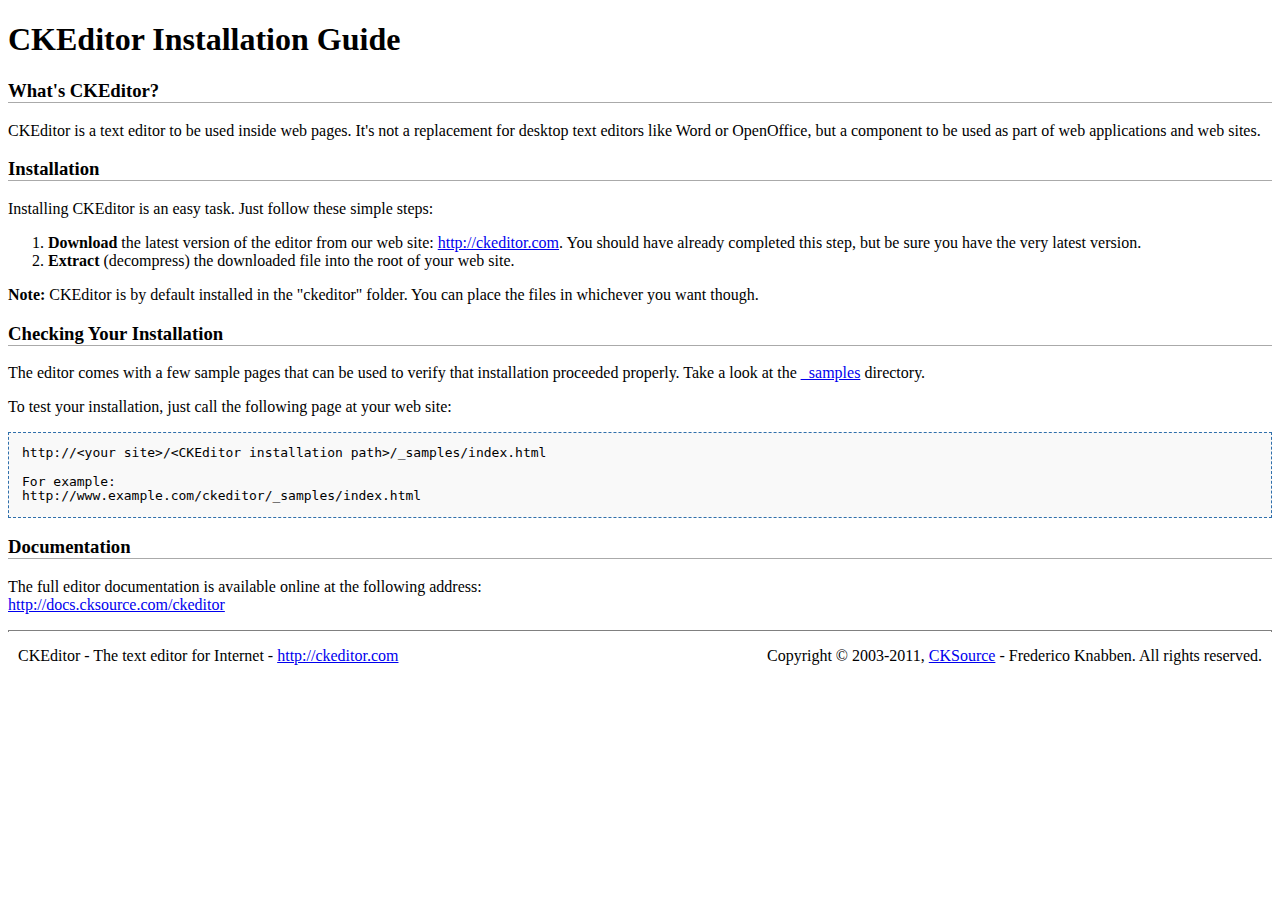
<file: adm/ckeditor/INSTALL.html>
<!DOCTYPE html PUBLIC "-//W3C//DTD XHTML 1.0 Transitional//EN" "http://www.w3.org/TR/xhtml1/DTD/xhtml1-transitional.dtd">
<!--
Copyright (c) 2003-2011, CKSource - Frederico Knabben. All rights reserved.
For licensing, see LICENSE.html or http://ckeditor.com/license
-->
<html xmlns="http://www.w3.org/1999/xhtml">
<head>
	<title>Installation Guide - CKEditor</title>
	<meta http-equiv="content-type" content="text/html; charset=utf-8" />
	<style type="text/css">
		h3
		{
			border-bottom: 1px solid #AAAAAA;
		}
		pre
		{
			background-color: #F9F9F9;
			border: 1px dashed #2F6FAB;
			padding: 1em;
			line-height: 1.1em;
		}
		#footer hr
		{
			margin: 10px 0 15px 0;
			height: 1px;
			border: solid 1px gray;
			border-bottom: none;
		}
		#footer p
		{
			margin: 0 10px 10px 10px;
			float: left;
		}
		#footer #copy
		{
			float: right;
		}
	</style>
</head>
<body>
	<h1>
		CKEditor Installation Guide</h1>
	<h3>
		What&#39;s CKEditor?</h3>
	<p>
		CKEditor is a text editor to be used inside web pages. It&#39;s not a replacement
		for desktop text editors like Word or OpenOffice, but a component to be used as
		part of web applications and web sites.</p>
	<h3>
		Installation</h3>
	<p>
		Installing CKEditor is an easy task. Just follow these simple steps:</p>
	<ol>
		<li><strong>Download</strong> the latest version of the editor from our web site: <a
			href="http://ckeditor.com">http://ckeditor.com</a>. You should have already completed
			this step, but be sure you have the very latest version.</li>
		<li><strong>Extract</strong> (decompress) the downloaded file into the root of your
			web site.</li>
	</ol>
	<p>
		<strong>Note:</strong> CKEditor is by default installed in the &quot;ckeditor&quot;
		folder. You can place the files in whichever you want though.</p>
	<h3>
		Checking Your Installation
	</h3>
	<p>
		The editor comes with a few sample pages that can be used to verify that installation
		proceeded properly. Take a look at the <a href="_samples">_samples</a> directory.</p>
	<p>
		To test your installation, just call the following page at your web site:</p>
	<pre>
http://&lt;your site&gt;/&lt;CKEditor installation path&gt;/_samples/index.html

For example:
http://www.example.com/ckeditor/_samples/index.html</pre>
	<h3>
		Documentation</h3>
	<p>
		The full editor documentation is available online at the following address:<br />
		<a href="http://docs.cksource.com/ckeditor">http://docs.cksource.com/ckeditor</a></p>
	<div id="footer">
		<hr />
		<p>
			CKEditor - The text editor for Internet - <a href="http://ckeditor.com/">http://ckeditor.com</a>
		</p>
		<p id="copy">
			Copyright &copy; 2003-2011, <a href="http://cksource.com/">CKSource</a> - Frederico
			Knabben. All rights reserved.
		</p>
	</div>
</body>
</html>
</file>
<file: adm/ckeditor/_samples/sample.css>
/*
Copyright (c) 2003-2011, CKSource - Frederico Knabben. All rights reserved.
For licensing, see LICENSE.html or http://ckeditor.com/license
*/

html, body, h1, h2, h3, h4, h5, h6, div, span, blockquote, p, address, form, fieldset, img, ul, ol, dl, dt, dd, li, hr, table, td, th, strong, em, sup, sub, dfn, ins, del, q, cite, var, samp, code, kbd, tt, pre {
	line-height: 1.5em;
}

body {
	padding:10px 30px;
}

input, textarea, select, option, optgroup, button, td, th {
	font-size: 100%;
}

pre,
code,
kbd,
samp,
tt{
  font-family: monospace,monospace;
  font-size: 1em;
}

h1.samples {
  color:#0782C1;
  font-size:200%;
  font-weight:normal;
  margin: 0;
  padding: 0;
}

h2.samples {
  color:#000000;
  font-size:130%;
  margin: 0;
  padding: 0;
}

p, blockquote, address, form, pre, dl, h1.samples, h2.samples {
	margin-bottom:15px;
}

ul.samples {
	margin-bottom:15px;
}

.clear {
	clear:both;
}

fieldset
{
	margin: 0;
	padding: 10px;
}

body, input, textarea {
	color: #333333;
	font-family: Arial, Helvetica, sans-serif;
}

body {
	font-size: 75%;
}

a.samples {
	color:#189DE1;
	text-decoration:none;
}

a.samples:hover {
  text-decoration:underline;
}

form
{
	margin: 0;
	padding: 0;
}

pre.samples
{
	background-color: #F7F7F7;
	border: 1px solid #D7D7D7;
	overflow: auto;
	padding: 0.25em;
}

#alerts
{
	color: Red;
}

#footer hr
{
	margin: 10px 0 15px 0;
	height: 1px;
	border: solid 1px gray;
	border-bottom: none;
}

#footer p
{
	margin: 0 10px 10px 10px;
	float: left;
}

#footer #copy
{
	float: right;
}

#outputSample
{
	width: 100%;
	table-layout: fixed;
}

#outputSample thead th
{
	color: #dddddd;
	background-color: #999999;
	padding: 4px;
	white-space: nowrap;
}

#outputSample tbody th
{
	vertical-align: top;
	text-align: left;
}

#outputSample pre
{
	margin: 0;
	padding: 0;
	white-space: pre; /* CSS2 */
	white-space: -moz-pre-wrap; /* Mozilla*/
	white-space: -o-pre-wrap; /* Opera 7 */
	white-space: pre-wrap; /* CSS 2.1 */
	white-space: pre-line; /* CSS 3 (and 2.1 as well, actually) */
	word-wrap: break-word; /* IE */
}

.description {
	border: 1px dotted #B7B7B7;
	margin-bottom: 10px;
	padding: 10px 10px 0;
}

label {
	display: block;
	margin-bottom:6px;
}

.cke_dialog label
{
	display: inline;
	margin-bottom: auto;
}
</file>
